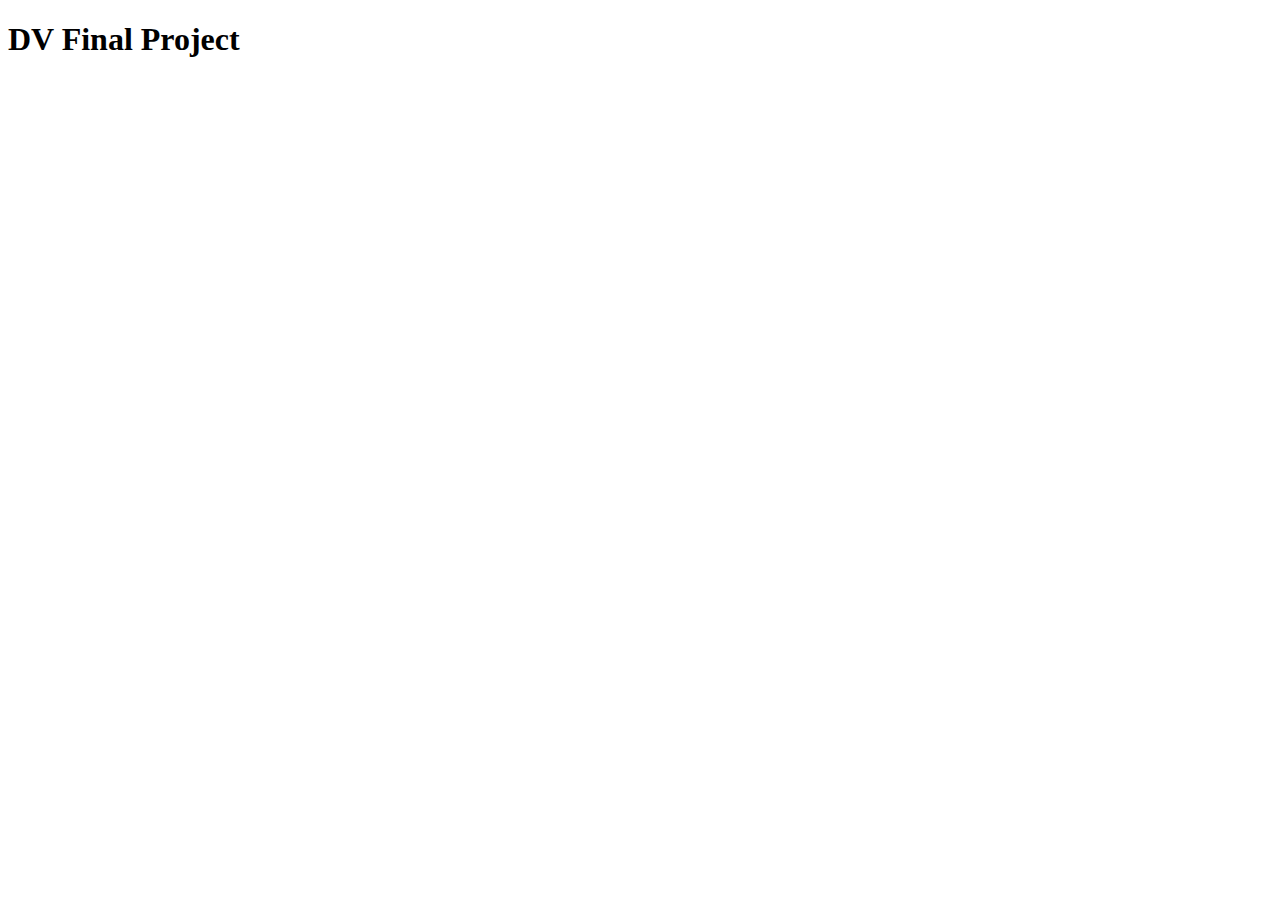
<file: extraCode/task1/index.html>
<!DOCTYPE html>
<html>
  <head>
    <title>DV Final Project</title>
    <script src="https://d3js.org/d3.v6.min.js"></script>
    <script src="main.js"></script>
  </head>

  <body>
    <h1>DV Final Project</h1>
    <svg id="chart"></svg>
    <div id="barChartContainer"></div>
  </body>
</html>
</file>
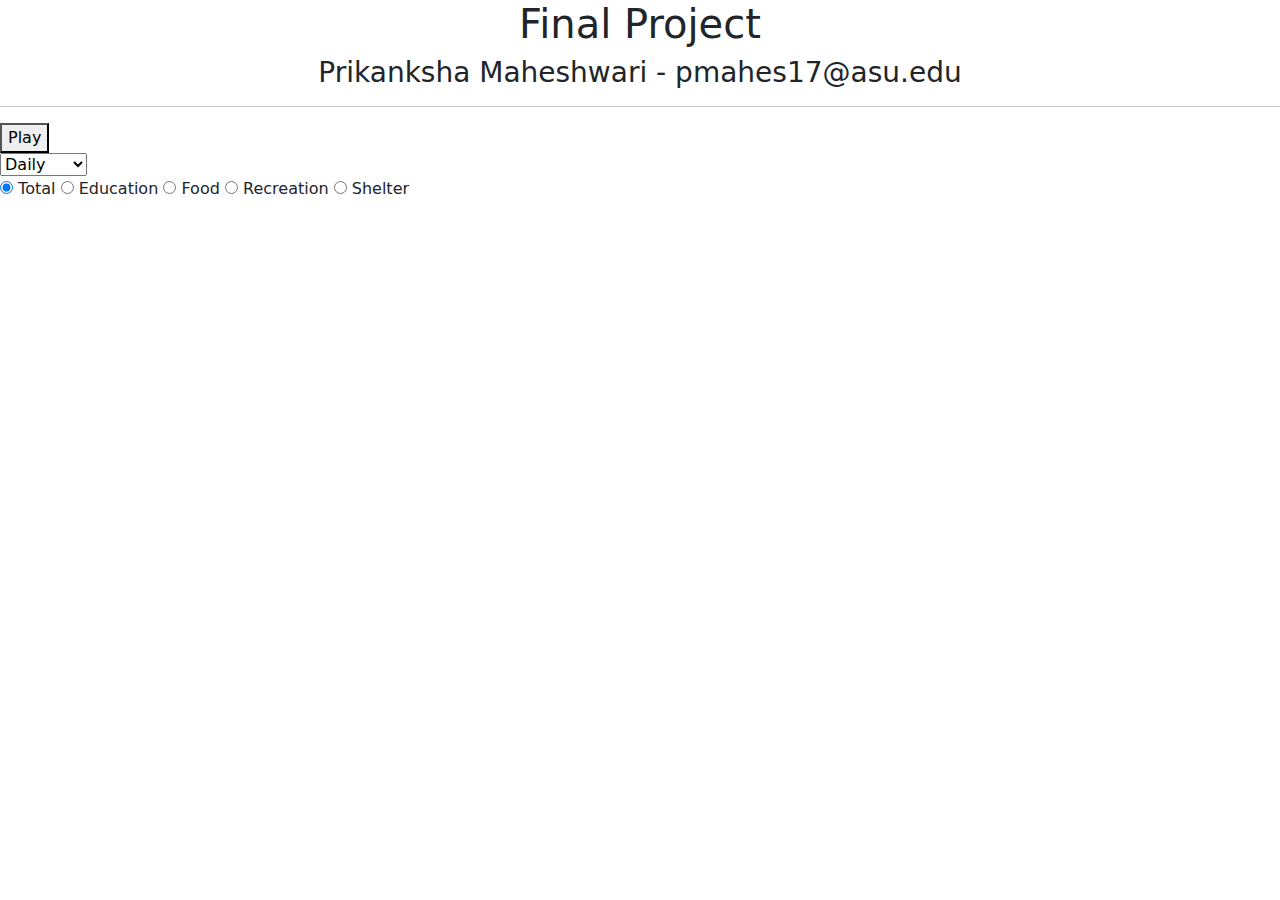
<file: extraCode/task2/index.html>
<!DOCTYPE html>
<html lang='en'>
    <head>
        <title>Final Project</title>
        <link rel="stylesheet" href="https://cdn.jsdelivr.net/npm/bootstrap@5.2.0/dist/css/bootstrap.min.css" />
        <script src="https://d3js.org/d3.v7.min.js"></script>
        <script src="https://cdnjs.cloudflare.com/ajax/libs/jquery/3.3.1/jquery.min.js"></script>
        <script src="https://cdnjs.cloudflare.com/ajax/libs/twitter-bootstrap/3.3.7/js/bootstrap.js"></script>

        <script src="que2.js"></script>
        <style>
            .tooltip {
                position: absolute;
                display: none;
                padding: 10px;
                background-color: white;
                border: 1px solid #ddd;
                border-radius: 5px;
                z-index: 1;
              }
        </style>
    </head>
    <body>
        <div class="myContainer">
            <h1 class="text-center">Final Project</h1>
            <h3 class="text-center">Prikanksha Maheshwari - pmahes17@asu.edu</h3>
            <hr>
        </div>
        <div id="chart-container">
            <div id="scatter-plot">
                <div id="displayDate"></div>
            </div>
            <div id="detail-plot">

            </div>
            <div id="zoomed-section">

            </div>
            <div id="barChart"></div>
            <div id="donutChart"></div>

            <button id="playBtn">Play</button>
            <div id="data-range-selector">
                <select id="timeframe-dropdown">
                    <option value="daily">Daily</option>
                    <option value="weekly">Weekly</option>
                    <option value="monthly">Monthly</option>
                </select>
            </div>
            <div id="category-selector">
              <form>
                <label>
                    <input type="radio" name="category" value="total" checked> Total
                </label>
                <label>
                    <input type="radio" name="category" value="education"> Education
                </label>
                <label>
                    <input type="radio" name="category" value="food"> Food
                </label>
                <label>
                    <input type="radio" name="category" value="recreation"> Recreation
                </label>
                <label>
                    <input type="radio" name="category" value="shelter"> Shelter
                </label>
              </form>
            </div>
          </div>
          <div id="scatter-tooltip" class="tooltip"></div>

    </body>
</html>
</file>
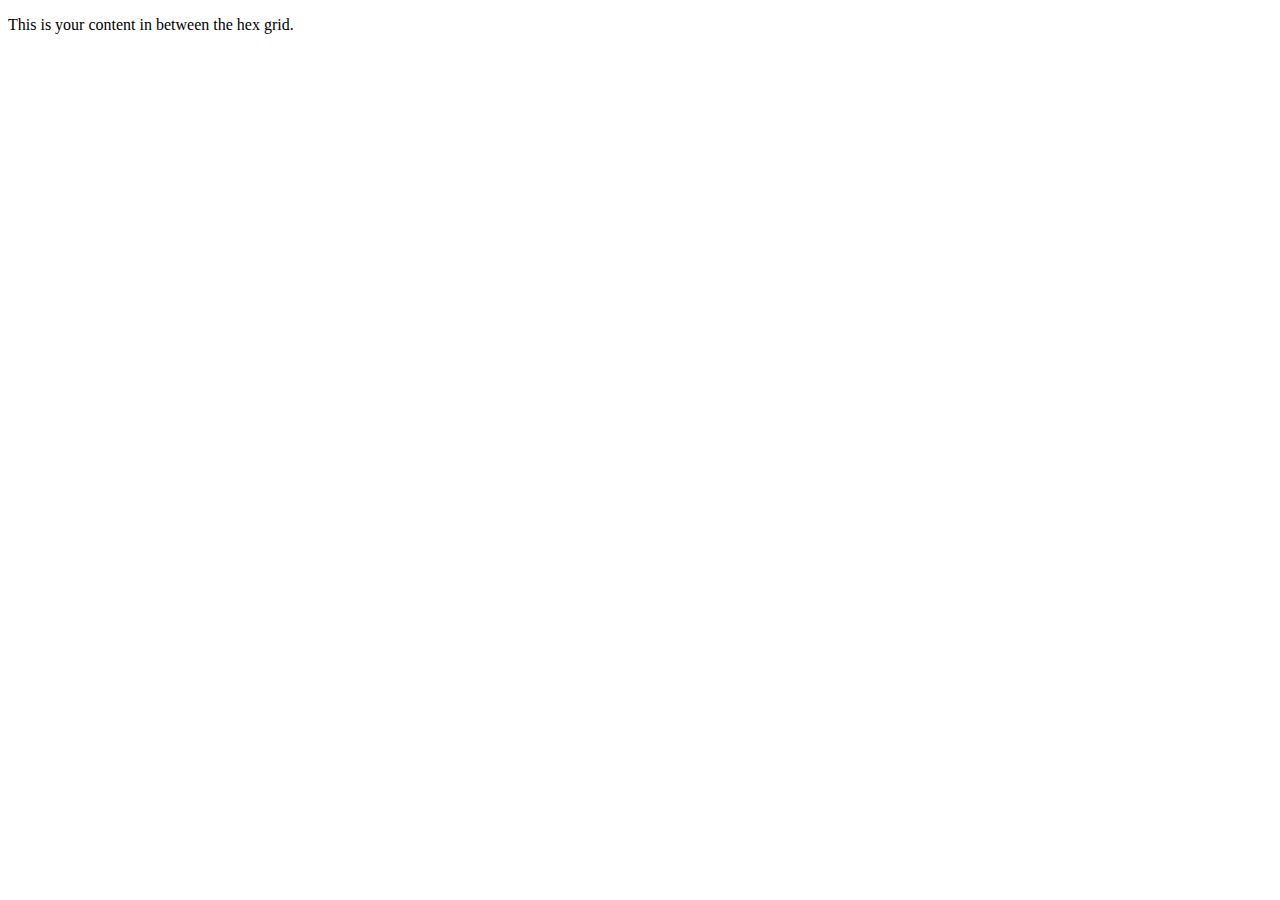
<file: Assignments/Homework4/unwantedFinal/index_2.html>
<!DOCTYPE html>
<html lang="en">
<head>
  <meta charset="UTF-8">
  <link rel="stylesheet" type="text/css" href="styles.css">
  <title>Hexagon Force Layout</title>
</head>
<body>
  <div id="container">
    <!-- Your central div -->
    <div class="content">
      <!-- Add your content here -->
      <p>This is your content in between the hex grid.</p>
    </div>
  </div>
  <script src="https://d3js.org/d3.v5.min.js"></script>
  <script src="main.js"></script>
</body>
</html>
</file>
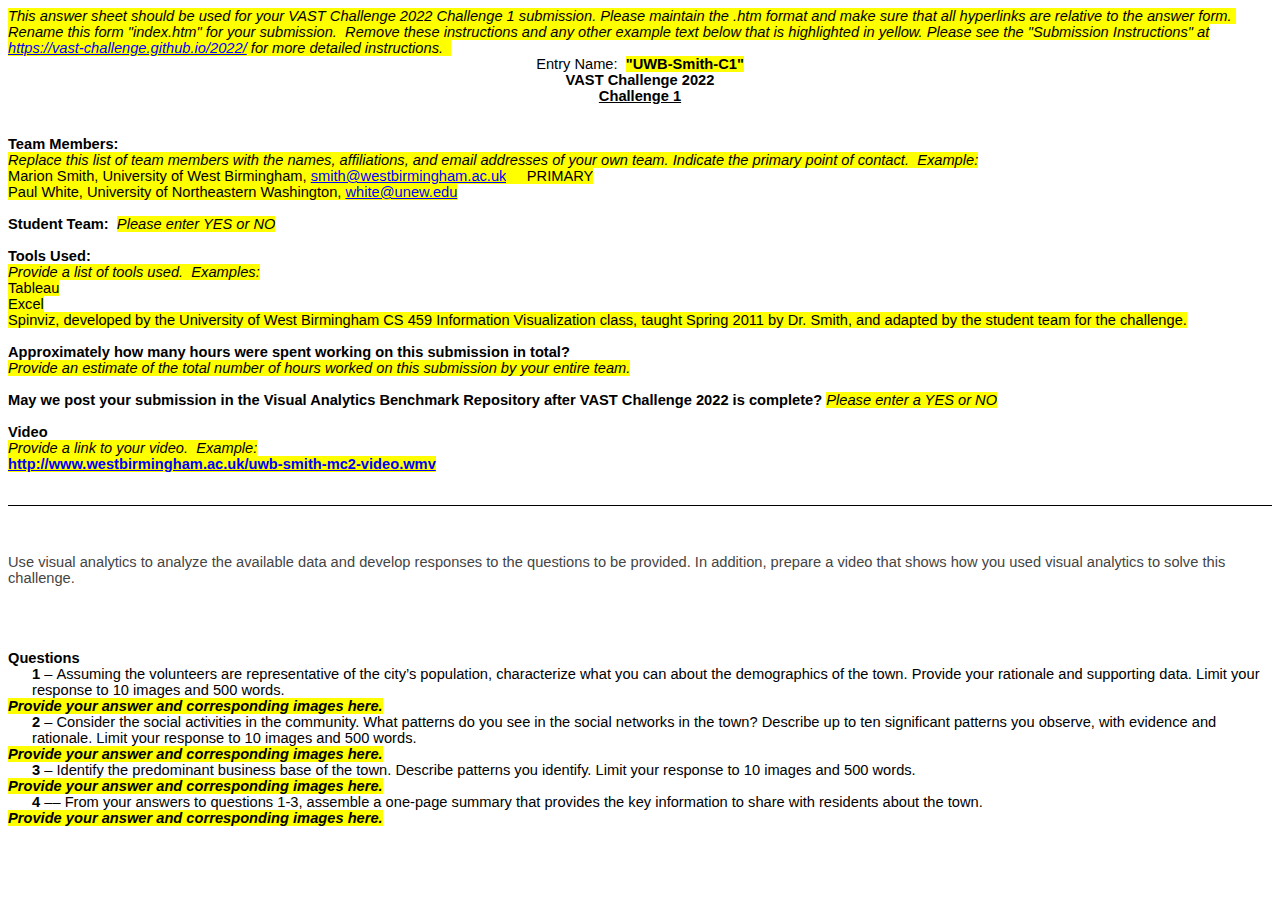
<file: Resources/VAST-Challenge-2022/Answer Sheets/VAST Challenge 2022 C1 Answer Sheet.htm>
<html xmlns:v="urn:schemas-microsoft-com:vml"
xmlns:o="urn:schemas-microsoft-com:office:office"
xmlns:w="urn:schemas-microsoft-com:office:word"
xmlns:x="urn:schemas-microsoft-com:office:excel"
xmlns:m="http://schemas.microsoft.com/office/2004/12/omml"
xmlns="http://www.w3.org/TR/REC-html40">

<head>
<meta http-equiv=Content-Type content="text/html; charset=windows-1252">
<meta name=ProgId content=Word.Document>
<meta name=Generator content="Microsoft Word 15">
<meta name=Originator content="Microsoft Word 15">
<link rel=File-List
href="VAST%20Challenge%202022%20C1%20Answer%20Sheet_files/filelist.xml">
<title>This form is a web page which was created in MS WORD and therefore can
be easily edited that way</title>
<!--[if gte mso 9]><xml>
 <o:DocumentProperties>
  <o:Author>Whiting, Mark A</o:Author>
  <o:LastAuthor>Haack, Jereme N</o:LastAuthor>
  <o:Revision>3</o:Revision>
  <o:TotalTime>144</o:TotalTime>
  <o:Created>2022-04-06T00:02:00Z</o:Created>
  <o:LastSaved>2022-04-06T00:06:00Z</o:LastSaved>
  <o:Pages>2</o:Pages>
  <o:Words>436</o:Words>
  <o:Characters>2491</o:Characters>
  <o:Company>Pacific Northwest Versions panel</o:Company>
  <o:Lines>20</o:Lines>
  <o:Paragraphs>5</o:Paragraphs>
  <o:CharactersWithSpaces>2922</o:CharactersWithSpaces>
  <o:Version>16.00</o:Version>
 </o:DocumentProperties>
</xml><![endif]-->
<link rel=themeData
href="VAST%20Challenge%202022%20C1%20Answer%20Sheet_files/themedata.thmx">
<link rel=colorSchemeMapping
href="VAST%20Challenge%202022%20C1%20Answer%20Sheet_files/colorschememapping.xml">
<!--[if gte mso 9]><xml>
 <w:WordDocument>
  <w:View>Print</w:View>
  <w:SpellingState>Clean</w:SpellingState>
  <w:TrackMoves>false</w:TrackMoves>
  <w:TrackFormatting/>
  <w:ValidateAgainstSchemas/>
  <w:SaveIfXMLInvalid>false</w:SaveIfXMLInvalid>
  <w:IgnoreMixedContent>false</w:IgnoreMixedContent>
  <w:AlwaysShowPlaceholderText>false</w:AlwaysShowPlaceholderText>
  <w:DoNotPromoteQF/>
  <w:LidThemeOther>EN-US</w:LidThemeOther>
  <w:LidThemeAsian>X-NONE</w:LidThemeAsian>
  <w:LidThemeComplexScript>X-NONE</w:LidThemeComplexScript>
  <w:Compatibility>
   <w:BreakWrappedTables/>
   <w:SnapToGridInCell/>
   <w:WrapTextWithPunct/>
   <w:UseAsianBreakRules/>
   <w:DontGrowAutofit/>
   <w:SplitPgBreakAndParaMark/>
   <w:DontVertAlignCellWithSp/>
   <w:DontBreakConstrainedForcedTables/>
   <w:DontVertAlignInTxbx/>
   <w:Word11KerningPairs/>
   <w:CachedColBalance/>
  </w:Compatibility>
  <w:BrowserLevel>MicrosoftInternetExplorer4</w:BrowserLevel>
  <m:mathPr>
   <m:mathFont m:val="Cambria Math"/>
   <m:brkBin m:val="before"/>
   <m:brkBinSub m:val="&#45;-"/>
   <m:smallFrac m:val="off"/>
   <m:dispDef/>
   <m:lMargin m:val="0"/>
   <m:rMargin m:val="0"/>
   <m:defJc m:val="centerGroup"/>
   <m:wrapIndent m:val="1440"/>
   <m:intLim m:val="subSup"/>
   <m:naryLim m:val="undOvr"/>
  </m:mathPr></w:WordDocument>
</xml><![endif]--><!--[if gte mso 9]><xml>
 <w:LatentStyles DefLockedState="false" DefUnhideWhenUsed="false"
  DefSemiHidden="false" DefQFormat="false" DefPriority="99"
  LatentStyleCount="376">
  <w:LsdException Locked="false" Priority="0" QFormat="true" Name="Normal"/>
  <w:LsdException Locked="false" Priority="9" QFormat="true" Name="heading 1"/>
  <w:LsdException Locked="false" Priority="9" QFormat="true" Name="heading 2"/>
  <w:LsdException Locked="false" Priority="9" QFormat="true" Name="heading 3"/>
  <w:LsdException Locked="false" Priority="9" SemiHidden="true"
   UnhideWhenUsed="true" QFormat="true" Name="heading 4"/>
  <w:LsdException Locked="false" Priority="9" SemiHidden="true"
   UnhideWhenUsed="true" QFormat="true" Name="heading 5"/>
  <w:LsdException Locked="false" Priority="9" SemiHidden="true"
   UnhideWhenUsed="true" QFormat="true" Name="heading 6"/>
  <w:LsdException Locked="false" Priority="9" SemiHidden="true"
   UnhideWhenUsed="true" QFormat="true" Name="heading 7"/>
  <w:LsdException Locked="false" Priority="9" SemiHidden="true"
   UnhideWhenUsed="true" QFormat="true" Name="heading 8"/>
  <w:LsdException Locked="false" Priority="9" SemiHidden="true"
   UnhideWhenUsed="true" QFormat="true" Name="heading 9"/>
  <w:LsdException Locked="false" SemiHidden="true" UnhideWhenUsed="true"
   Name="index 1"/>
  <w:LsdException Locked="false" SemiHidden="true" UnhideWhenUsed="true"
   Name="index 2"/>
  <w:LsdException Locked="false" SemiHidden="true" UnhideWhenUsed="true"
   Name="index 3"/>
  <w:LsdException Locked="false" SemiHidden="true" UnhideWhenUsed="true"
   Name="index 4"/>
  <w:LsdException Locked="false" SemiHidden="true" UnhideWhenUsed="true"
   Name="index 5"/>
  <w:LsdException Locked="false" SemiHidden="true" UnhideWhenUsed="true"
   Name="index 6"/>
  <w:LsdException Locked="false" SemiHidden="true" UnhideWhenUsed="true"
   Name="index 7"/>
  <w:LsdException Locked="false" SemiHidden="true" UnhideWhenUsed="true"
   Name="index 8"/>
  <w:LsdException Locked="false" SemiHidden="true" UnhideWhenUsed="true"
   Name="index 9"/>
  <w:LsdException Locked="false" Priority="39" SemiHidden="true"
   UnhideWhenUsed="true" Name="toc 1"/>
  <w:LsdException Locked="false" Priority="39" SemiHidden="true"
   UnhideWhenUsed="true" Name="toc 2"/>
  <w:LsdException Locked="false" Priority="39" SemiHidden="true"
   UnhideWhenUsed="true" Name="toc 3"/>
  <w:LsdException Locked="false" Priority="39" SemiHidden="true"
   UnhideWhenUsed="true" Name="toc 4"/>
  <w:LsdException Locked="false" Priority="39" SemiHidden="true"
   UnhideWhenUsed="true" Name="toc 5"/>
  <w:LsdException Locked="false" Priority="39" SemiHidden="true"
   UnhideWhenUsed="true" Name="toc 6"/>
  <w:LsdException Locked="false" Priority="39" SemiHidden="true"
   UnhideWhenUsed="true" Name="toc 7"/>
  <w:LsdException Locked="false" Priority="39" SemiHidden="true"
   UnhideWhenUsed="true" Name="toc 8"/>
  <w:LsdException Locked="false" Priority="39" SemiHidden="true"
   UnhideWhenUsed="true" Name="toc 9"/>
  <w:LsdException Locked="false" SemiHidden="true" UnhideWhenUsed="true"
   Name="Normal Indent"/>
  <w:LsdException Locked="false" SemiHidden="true" UnhideWhenUsed="true"
   Name="footnote text"/>
  <w:LsdException Locked="false" SemiHidden="true" UnhideWhenUsed="true"
   Name="annotation text"/>
  <w:LsdException Locked="false" SemiHidden="true" UnhideWhenUsed="true"
   Name="header"/>
  <w:LsdException Locked="false" SemiHidden="true" UnhideWhenUsed="true"
   Name="footer"/>
  <w:LsdException Locked="false" SemiHidden="true" UnhideWhenUsed="true"
   Name="index heading"/>
  <w:LsdException Locked="false" Priority="35" SemiHidden="true"
   UnhideWhenUsed="true" QFormat="true" Name="caption"/>
  <w:LsdException Locked="false" SemiHidden="true" UnhideWhenUsed="true"
   Name="table of figures"/>
  <w:LsdException Locked="false" SemiHidden="true" UnhideWhenUsed="true"
   Name="envelope address"/>
  <w:LsdException Locked="false" SemiHidden="true" UnhideWhenUsed="true"
   Name="envelope return"/>
  <w:LsdException Locked="false" SemiHidden="true" UnhideWhenUsed="true"
   Name="footnote reference"/>
  <w:LsdException Locked="false" SemiHidden="true" UnhideWhenUsed="true"
   Name="annotation reference"/>
  <w:LsdException Locked="false" SemiHidden="true" UnhideWhenUsed="true"
   Name="line number"/>
  <w:LsdException Locked="false" SemiHidden="true" UnhideWhenUsed="true"
   Name="page number"/>
  <w:LsdException Locked="false" SemiHidden="true" UnhideWhenUsed="true"
   Name="endnote reference"/>
  <w:LsdException Locked="false" SemiHidden="true" UnhideWhenUsed="true"
   Name="endnote text"/>
  <w:LsdException Locked="false" SemiHidden="true" UnhideWhenUsed="true"
   Name="table of authorities"/>
  <w:LsdException Locked="false" SemiHidden="true" UnhideWhenUsed="true"
   Name="macro"/>
  <w:LsdException Locked="false" SemiHidden="true" UnhideWhenUsed="true"
   Name="toa heading"/>
  <w:LsdException Locked="false" SemiHidden="true" UnhideWhenUsed="true"
   Name="List"/>
  <w:LsdException Locked="false" SemiHidden="true" UnhideWhenUsed="true"
   Name="List Bullet"/>
  <w:LsdException Locked="false" SemiHidden="true" UnhideWhenUsed="true"
   Name="List Number"/>
  <w:LsdException Locked="false" SemiHidden="true" UnhideWhenUsed="true"
   Name="List 2"/>
  <w:LsdException Locked="false" SemiHidden="true" UnhideWhenUsed="true"
   Name="List 3"/>
  <w:LsdException Locked="false" SemiHidden="true" UnhideWhenUsed="true"
   Name="List 4"/>
  <w:LsdException Locked="false" SemiHidden="true" UnhideWhenUsed="true"
   Name="List 5"/>
  <w:LsdException Locked="false" SemiHidden="true" UnhideWhenUsed="true"
   Name="List Bullet 2"/>
  <w:LsdException Locked="false" SemiHidden="true" UnhideWhenUsed="true"
   Name="List Bullet 3"/>
  <w:LsdException Locked="false" SemiHidden="true" UnhideWhenUsed="true"
   Name="List Bullet 4"/>
  <w:LsdException Locked="false" SemiHidden="true" UnhideWhenUsed="true"
   Name="List Bullet 5"/>
  <w:LsdException Locked="false" SemiHidden="true" UnhideWhenUsed="true"
   Name="List Number 2"/>
  <w:LsdException Locked="false" SemiHidden="true" UnhideWhenUsed="true"
   Name="List Number 3"/>
  <w:LsdException Locked="false" SemiHidden="true" UnhideWhenUsed="true"
   Name="List Number 4"/>
  <w:LsdException Locked="false" SemiHidden="true" UnhideWhenUsed="true"
   Name="List Number 5"/>
  <w:LsdException Locked="false" Priority="10" QFormat="true" Name="Title"/>
  <w:LsdException Locked="false" SemiHidden="true" UnhideWhenUsed="true"
   Name="Closing"/>
  <w:LsdException Locked="false" SemiHidden="true" UnhideWhenUsed="true"
   Name="Signature"/>
  <w:LsdException Locked="false" Priority="1" SemiHidden="true"
   UnhideWhenUsed="true" Name="Default Paragraph Font"/>
  <w:LsdException Locked="false" SemiHidden="true" UnhideWhenUsed="true"
   Name="Body Text"/>
  <w:LsdException Locked="false" SemiHidden="true" UnhideWhenUsed="true"
   Name="Body Text Indent"/>
  <w:LsdException Locked="false" SemiHidden="true" UnhideWhenUsed="true"
   Name="List Continue"/>
  <w:LsdException Locked="false" SemiHidden="true" UnhideWhenUsed="true"
   Name="List Continue 2"/>
  <w:LsdException Locked="false" SemiHidden="true" UnhideWhenUsed="true"
   Name="List Continue 3"/>
  <w:LsdException Locked="false" SemiHidden="true" UnhideWhenUsed="true"
   Name="List Continue 4"/>
  <w:LsdException Locked="false" SemiHidden="true" UnhideWhenUsed="true"
   Name="List Continue 5"/>
  <w:LsdException Locked="false" SemiHidden="true" UnhideWhenUsed="true"
   Name="Message Header"/>
  <w:LsdException Locked="false" Priority="11" QFormat="true" Name="Subtitle"/>
  <w:LsdException Locked="false" SemiHidden="true" UnhideWhenUsed="true"
   Name="Salutation"/>
  <w:LsdException Locked="false" SemiHidden="true" UnhideWhenUsed="true"
   Name="Date"/>
  <w:LsdException Locked="false" SemiHidden="true" UnhideWhenUsed="true"
   Name="Body Text First Indent"/>
  <w:LsdException Locked="false" SemiHidden="true" UnhideWhenUsed="true"
   Name="Body Text First Indent 2"/>
  <w:LsdException Locked="false" SemiHidden="true" UnhideWhenUsed="true"
   Name="Note Heading"/>
  <w:LsdException Locked="false" SemiHidden="true" UnhideWhenUsed="true"
   Name="Body Text 2"/>
  <w:LsdException Locked="false" SemiHidden="true" UnhideWhenUsed="true"
   Name="Body Text 3"/>
  <w:LsdException Locked="false" SemiHidden="true" UnhideWhenUsed="true"
   Name="Body Text Indent 2"/>
  <w:LsdException Locked="false" SemiHidden="true" UnhideWhenUsed="true"
   Name="Body Text Indent 3"/>
  <w:LsdException Locked="false" SemiHidden="true" UnhideWhenUsed="true"
   Name="Block Text"/>
  <w:LsdException Locked="false" SemiHidden="true" UnhideWhenUsed="true"
   Name="Hyperlink"/>
  <w:LsdException Locked="false" SemiHidden="true" UnhideWhenUsed="true"
   Name="FollowedHyperlink"/>
  <w:LsdException Locked="false" Priority="22" QFormat="true" Name="Strong"/>
  <w:LsdException Locked="false" Priority="20" QFormat="true" Name="Emphasis"/>
  <w:LsdException Locked="false" SemiHidden="true" UnhideWhenUsed="true"
   Name="Document Map"/>
  <w:LsdException Locked="false" SemiHidden="true" UnhideWhenUsed="true"
   Name="Plain Text"/>
  <w:LsdException Locked="false" SemiHidden="true" UnhideWhenUsed="true"
   Name="E-mail Signature"/>
  <w:LsdException Locked="false" SemiHidden="true" UnhideWhenUsed="true"
   Name="HTML Top of Form"/>
  <w:LsdException Locked="false" SemiHidden="true" UnhideWhenUsed="true"
   Name="HTML Bottom of Form"/>
  <w:LsdException Locked="false" SemiHidden="true" UnhideWhenUsed="true"
   Name="Normal (Web)"/>
  <w:LsdException Locked="false" SemiHidden="true" UnhideWhenUsed="true"
   Name="HTML Acronym"/>
  <w:LsdException Locked="false" SemiHidden="true" UnhideWhenUsed="true"
   Name="HTML Address"/>
  <w:LsdException Locked="false" SemiHidden="true" UnhideWhenUsed="true"
   Name="HTML Cite"/>
  <w:LsdException Locked="false" SemiHidden="true" UnhideWhenUsed="true"
   Name="HTML Code"/>
  <w:LsdException Locked="false" SemiHidden="true" UnhideWhenUsed="true"
   Name="HTML Definition"/>
  <w:LsdException Locked="false" SemiHidden="true" UnhideWhenUsed="true"
   Name="HTML Keyboard"/>
  <w:LsdException Locked="false" SemiHidden="true" UnhideWhenUsed="true"
   Name="HTML Preformatted"/>
  <w:LsdException Locked="false" SemiHidden="true" UnhideWhenUsed="true"
   Name="HTML Sample"/>
  <w:LsdException Locked="false" SemiHidden="true" UnhideWhenUsed="true"
   Name="HTML Typewriter"/>
  <w:LsdException Locked="false" SemiHidden="true" UnhideWhenUsed="true"
   Name="HTML Variable"/>
  <w:LsdException Locked="false" SemiHidden="true" UnhideWhenUsed="true"
   Name="Normal Table"/>
  <w:LsdException Locked="false" SemiHidden="true" UnhideWhenUsed="true"
   Name="annotation subject"/>
  <w:LsdException Locked="false" SemiHidden="true" UnhideWhenUsed="true"
   Name="No List"/>
  <w:LsdException Locked="false" SemiHidden="true" UnhideWhenUsed="true"
   Name="Outline List 1"/>
  <w:LsdException Locked="false" SemiHidden="true" UnhideWhenUsed="true"
   Name="Outline List 2"/>
  <w:LsdException Locked="false" SemiHidden="true" UnhideWhenUsed="true"
   Name="Outline List 3"/>
  <w:LsdException Locked="false" SemiHidden="true" UnhideWhenUsed="true"
   Name="Table Simple 1"/>
  <w:LsdException Locked="false" SemiHidden="true" UnhideWhenUsed="true"
   Name="Table Simple 2"/>
  <w:LsdException Locked="false" SemiHidden="true" UnhideWhenUsed="true"
   Name="Table Simple 3"/>
  <w:LsdException Locked="false" SemiHidden="true" UnhideWhenUsed="true"
   Name="Table Classic 1"/>
  <w:LsdException Locked="false" SemiHidden="true" UnhideWhenUsed="true"
   Name="Table Classic 2"/>
  <w:LsdException Locked="false" SemiHidden="true" UnhideWhenUsed="true"
   Name="Table Classic 3"/>
  <w:LsdException Locked="false" SemiHidden="true" UnhideWhenUsed="true"
   Name="Table Classic 4"/>
  <w:LsdException Locked="false" SemiHidden="true" UnhideWhenUsed="true"
   Name="Table Colorful 1"/>
  <w:LsdException Locked="false" SemiHidden="true" UnhideWhenUsed="true"
   Name="Table Colorful 2"/>
  <w:LsdException Locked="false" SemiHidden="true" UnhideWhenUsed="true"
   Name="Table Colorful 3"/>
  <w:LsdException Locked="false" SemiHidden="true" UnhideWhenUsed="true"
   Name="Table Columns 1"/>
  <w:LsdException Locked="false" SemiHidden="true" UnhideWhenUsed="true"
   Name="Table Columns 2"/>
  <w:LsdException Locked="false" SemiHidden="true" UnhideWhenUsed="true"
   Name="Table Columns 3"/>
  <w:LsdException Locked="false" SemiHidden="true" UnhideWhenUsed="true"
   Name="Table Columns 4"/>
  <w:LsdException Locked="false" SemiHidden="true" UnhideWhenUsed="true"
   Name="Table Columns 5"/>
  <w:LsdException Locked="false" SemiHidden="true" UnhideWhenUsed="true"
   Name="Table Grid 1"/>
  <w:LsdException Locked="false" SemiHidden="true" UnhideWhenUsed="true"
   Name="Table Grid 2"/>
  <w:LsdException Locked="false" SemiHidden="true" UnhideWhenUsed="true"
   Name="Table Grid 3"/>
  <w:LsdException Locked="false" SemiHidden="true" UnhideWhenUsed="true"
   Name="Table Grid 4"/>
  <w:LsdException Locked="false" SemiHidden="true" UnhideWhenUsed="true"
   Name="Table Grid 5"/>
  <w:LsdException Locked="false" SemiHidden="true" UnhideWhenUsed="true"
   Name="Table Grid 6"/>
  <w:LsdException Locked="false" SemiHidden="true" UnhideWhenUsed="true"
   Name="Table Grid 7"/>
  <w:LsdException Locked="false" SemiHidden="true" UnhideWhenUsed="true"
   Name="Table Grid 8"/>
  <w:LsdException Locked="false" SemiHidden="true" UnhideWhenUsed="true"
   Name="Table List 1"/>
  <w:LsdException Locked="false" SemiHidden="true" UnhideWhenUsed="true"
   Name="Table List 2"/>
  <w:LsdException Locked="false" SemiHidden="true" UnhideWhenUsed="true"
   Name="Table List 3"/>
  <w:LsdException Locked="false" SemiHidden="true" UnhideWhenUsed="true"
   Name="Table List 4"/>
  <w:LsdException Locked="false" SemiHidden="true" UnhideWhenUsed="true"
   Name="Table List 5"/>
  <w:LsdException Locked="false" SemiHidden="true" UnhideWhenUsed="true"
   Name="Table List 6"/>
  <w:LsdException Locked="false" SemiHidden="true" UnhideWhenUsed="true"
   Name="Table List 7"/>
  <w:LsdException Locked="false" SemiHidden="true" UnhideWhenUsed="true"
   Name="Table List 8"/>
  <w:LsdException Locked="false" SemiHidden="true" UnhideWhenUsed="true"
   Name="Table 3D effects 1"/>
  <w:LsdException Locked="false" SemiHidden="true" UnhideWhenUsed="true"
   Name="Table 3D effects 2"/>
  <w:LsdException Locked="false" SemiHidden="true" UnhideWhenUsed="true"
   Name="Table 3D effects 3"/>
  <w:LsdException Locked="false" SemiHidden="true" UnhideWhenUsed="true"
   Name="Table Contemporary"/>
  <w:LsdException Locked="false" SemiHidden="true" UnhideWhenUsed="true"
   Name="Table Elegant"/>
  <w:LsdException Locked="false" SemiHidden="true" UnhideWhenUsed="true"
   Name="Table Professional"/>
  <w:LsdException Locked="false" SemiHidden="true" UnhideWhenUsed="true"
   Name="Table Subtle 1"/>
  <w:LsdException Locked="false" SemiHidden="true" UnhideWhenUsed="true"
   Name="Table Subtle 2"/>
  <w:LsdException Locked="false" SemiHidden="true" UnhideWhenUsed="true"
   Name="Table Web 1"/>
  <w:LsdException Locked="false" SemiHidden="true" UnhideWhenUsed="true"
   Name="Table Web 2"/>
  <w:LsdException Locked="false" SemiHidden="true" UnhideWhenUsed="true"
   Name="Table Web 3"/>
  <w:LsdException Locked="false" SemiHidden="true" UnhideWhenUsed="true"
   Name="Balloon Text"/>
  <w:LsdException Locked="false" Priority="59" Name="Table Grid"/>
  <w:LsdException Locked="false" SemiHidden="true" UnhideWhenUsed="true"
   Name="Table Theme"/>
  <w:LsdException Locked="false" SemiHidden="true" Name="Placeholder Text"/>
  <w:LsdException Locked="false" Priority="1" QFormat="true" Name="No Spacing"/>
  <w:LsdException Locked="false" Priority="60" Name="Light Shading"/>
  <w:LsdException Locked="false" Priority="61" Name="Light List"/>
  <w:LsdException Locked="false" Priority="62" Name="Light Grid"/>
  <w:LsdException Locked="false" Priority="63" Name="Medium Shading 1"/>
  <w:LsdException Locked="false" Priority="64" Name="Medium Shading 2"/>
  <w:LsdException Locked="false" Priority="65" Name="Medium List 1"/>
  <w:LsdException Locked="false" Priority="66" Name="Medium List 2"/>
  <w:LsdException Locked="false" Priority="67" Name="Medium Grid 1"/>
  <w:LsdException Locked="false" Priority="68" Name="Medium Grid 2"/>
  <w:LsdException Locked="false" Priority="69" Name="Medium Grid 3"/>
  <w:LsdException Locked="false" Priority="70" Name="Dark List"/>
  <w:LsdException Locked="false" Priority="71" Name="Colorful Shading"/>
  <w:LsdException Locked="false" Priority="72" Name="Colorful List"/>
  <w:LsdException Locked="false" Priority="73" Name="Colorful Grid"/>
  <w:LsdException Locked="false" Priority="60" Name="Light Shading Accent 1"/>
  <w:LsdException Locked="false" Priority="61" Name="Light List Accent 1"/>
  <w:LsdException Locked="false" Priority="62" Name="Light Grid Accent 1"/>
  <w:LsdException Locked="false" Priority="63" Name="Medium Shading 1 Accent 1"/>
  <w:LsdException Locked="false" Priority="64" Name="Medium Shading 2 Accent 1"/>
  <w:LsdException Locked="false" Priority="65" Name="Medium List 1 Accent 1"/>
  <w:LsdException Locked="false" SemiHidden="true" Name="Revision"/>
  <w:LsdException Locked="false" Priority="34" QFormat="true"
   Name="List Paragraph"/>
  <w:LsdException Locked="false" Priority="29" QFormat="true" Name="Quote"/>
  <w:LsdException Locked="false" Priority="30" QFormat="true"
   Name="Intense Quote"/>
  <w:LsdException Locked="false" Priority="66" Name="Medium List 2 Accent 1"/>
  <w:LsdException Locked="false" Priority="67" Name="Medium Grid 1 Accent 1"/>
  <w:LsdException Locked="false" Priority="68" Name="Medium Grid 2 Accent 1"/>
  <w:LsdException Locked="false" Priority="69" Name="Medium Grid 3 Accent 1"/>
  <w:LsdException Locked="false" Priority="70" Name="Dark List Accent 1"/>
  <w:LsdException Locked="false" Priority="71" Name="Colorful Shading Accent 1"/>
  <w:LsdException Locked="false" Priority="72" Name="Colorful List Accent 1"/>
  <w:LsdException Locked="false" Priority="73" Name="Colorful Grid Accent 1"/>
  <w:LsdException Locked="false" Priority="60" Name="Light Shading Accent 2"/>
  <w:LsdException Locked="false" Priority="61" Name="Light List Accent 2"/>
  <w:LsdException Locked="false" Priority="62" Name="Light Grid Accent 2"/>
  <w:LsdException Locked="false" Priority="63" Name="Medium Shading 1 Accent 2"/>
  <w:LsdException Locked="false" Priority="64" Name="Medium Shading 2 Accent 2"/>
  <w:LsdException Locked="false" Priority="65" Name="Medium List 1 Accent 2"/>
  <w:LsdException Locked="false" Priority="66" Name="Medium List 2 Accent 2"/>
  <w:LsdException Locked="false" Priority="67" Name="Medium Grid 1 Accent 2"/>
  <w:LsdException Locked="false" Priority="68" Name="Medium Grid 2 Accent 2"/>
  <w:LsdException Locked="false" Priority="69" Name="Medium Grid 3 Accent 2"/>
  <w:LsdException Locked="false" Priority="70" Name="Dark List Accent 2"/>
  <w:LsdException Locked="false" Priority="71" Name="Colorful Shading Accent 2"/>
  <w:LsdException Locked="false" Priority="72" Name="Colorful List Accent 2"/>
  <w:LsdException Locked="false" Priority="73" Name="Colorful Grid Accent 2"/>
  <w:LsdException Locked="false" Priority="60" Name="Light Shading Accent 3"/>
  <w:LsdException Locked="false" Priority="61" Name="Light List Accent 3"/>
  <w:LsdException Locked="false" Priority="62" Name="Light Grid Accent 3"/>
  <w:LsdException Locked="false" Priority="63" Name="Medium Shading 1 Accent 3"/>
  <w:LsdException Locked="false" Priority="64" Name="Medium Shading 2 Accent 3"/>
  <w:LsdException Locked="false" Priority="65" Name="Medium List 1 Accent 3"/>
  <w:LsdException Locked="false" Priority="66" Name="Medium List 2 Accent 3"/>
  <w:LsdException Locked="false" Priority="67" Name="Medium Grid 1 Accent 3"/>
  <w:LsdException Locked="false" Priority="68" Name="Medium Grid 2 Accent 3"/>
  <w:LsdException Locked="false" Priority="69" Name="Medium Grid 3 Accent 3"/>
  <w:LsdException Locked="false" Priority="70" Name="Dark List Accent 3"/>
  <w:LsdException Locked="false" Priority="71" Name="Colorful Shading Accent 3"/>
  <w:LsdException Locked="false" Priority="72" Name="Colorful List Accent 3"/>
  <w:LsdException Locked="false" Priority="73" Name="Colorful Grid Accent 3"/>
  <w:LsdException Locked="false" Priority="60" Name="Light Shading Accent 4"/>
  <w:LsdException Locked="false" Priority="61" Name="Light List Accent 4"/>
  <w:LsdException Locked="false" Priority="62" Name="Light Grid Accent 4"/>
  <w:LsdException Locked="false" Priority="63" Name="Medium Shading 1 Accent 4"/>
  <w:LsdException Locked="false" Priority="64" Name="Medium Shading 2 Accent 4"/>
  <w:LsdException Locked="false" Priority="65" Name="Medium List 1 Accent 4"/>
  <w:LsdException Locked="false" Priority="66" Name="Medium List 2 Accent 4"/>
  <w:LsdException Locked="false" Priority="67" Name="Medium Grid 1 Accent 4"/>
  <w:LsdException Locked="false" Priority="68" Name="Medium Grid 2 Accent 4"/>
  <w:LsdException Locked="false" Priority="69" Name="Medium Grid 3 Accent 4"/>
  <w:LsdException Locked="false" Priority="70" Name="Dark List Accent 4"/>
  <w:LsdException Locked="false" Priority="71" Name="Colorful Shading Accent 4"/>
  <w:LsdException Locked="false" Priority="72" Name="Colorful List Accent 4"/>
  <w:LsdException Locked="false" Priority="73" Name="Colorful Grid Accent 4"/>
  <w:LsdException Locked="false" Priority="60" Name="Light Shading Accent 5"/>
  <w:LsdException Locked="false" Priority="61" Name="Light List Accent 5"/>
  <w:LsdException Locked="false" Priority="62" Name="Light Grid Accent 5"/>
  <w:LsdException Locked="false" Priority="63" Name="Medium Shading 1 Accent 5"/>
  <w:LsdException Locked="false" Priority="64" Name="Medium Shading 2 Accent 5"/>
  <w:LsdException Locked="false" Priority="65" Name="Medium List 1 Accent 5"/>
  <w:LsdException Locked="false" Priority="66" Name="Medium List 2 Accent 5"/>
  <w:LsdException Locked="false" Priority="67" Name="Medium Grid 1 Accent 5"/>
  <w:LsdException Locked="false" Priority="68" Name="Medium Grid 2 Accent 5"/>
  <w:LsdException Locked="false" Priority="69" Name="Medium Grid 3 Accent 5"/>
  <w:LsdException Locked="false" Priority="70" Name="Dark List Accent 5"/>
  <w:LsdException Locked="false" Priority="71" Name="Colorful Shading Accent 5"/>
  <w:LsdException Locked="false" Priority="72" Name="Colorful List Accent 5"/>
  <w:LsdException Locked="false" Priority="73" Name="Colorful Grid Accent 5"/>
  <w:LsdException Locked="false" Priority="60" Name="Light Shading Accent 6"/>
  <w:LsdException Locked="false" Priority="61" Name="Light List Accent 6"/>
  <w:LsdException Locked="false" Priority="62" Name="Light Grid Accent 6"/>
  <w:LsdException Locked="false" Priority="63" Name="Medium Shading 1 Accent 6"/>
  <w:LsdException Locked="false" Priority="64" Name="Medium Shading 2 Accent 6"/>
  <w:LsdException Locked="false" Priority="65" Name="Medium List 1 Accent 6"/>
  <w:LsdException Locked="false" Priority="66" Name="Medium List 2 Accent 6"/>
  <w:LsdException Locked="false" Priority="67" Name="Medium Grid 1 Accent 6"/>
  <w:LsdException Locked="false" Priority="68" Name="Medium Grid 2 Accent 6"/>
  <w:LsdException Locked="false" Priority="69" Name="Medium Grid 3 Accent 6"/>
  <w:LsdException Locked="false" Priority="70" Name="Dark List Accent 6"/>
  <w:LsdException Locked="false" Priority="71" Name="Colorful Shading Accent 6"/>
  <w:LsdException Locked="false" Priority="72" Name="Colorful List Accent 6"/>
  <w:LsdException Locked="false" Priority="73" Name="Colorful Grid Accent 6"/>
  <w:LsdException Locked="false" Priority="19" QFormat="true"
   Name="Subtle Emphasis"/>
  <w:LsdException Locked="false" Priority="21" QFormat="true"
   Name="Intense Emphasis"/>
  <w:LsdException Locked="false" Priority="31" QFormat="true"
   Name="Subtle Reference"/>
  <w:LsdException Locked="false" Priority="32" QFormat="true"
   Name="Intense Reference"/>
  <w:LsdException Locked="false" Priority="33" QFormat="true" Name="Book Title"/>
  <w:LsdException Locked="false" Priority="37" SemiHidden="true"
   UnhideWhenUsed="true" Name="Bibliography"/>
  <w:LsdException Locked="false" Priority="39" SemiHidden="true"
   UnhideWhenUsed="true" QFormat="true" Name="TOC Heading"/>
  <w:LsdException Locked="false" Priority="41" Name="Plain Table 1"/>
  <w:LsdException Locked="false" Priority="42" Name="Plain Table 2"/>
  <w:LsdException Locked="false" Priority="43" Name="Plain Table 3"/>
  <w:LsdException Locked="false" Priority="44" Name="Plain Table 4"/>
  <w:LsdException Locked="false" Priority="45" Name="Plain Table 5"/>
  <w:LsdException Locked="false" Priority="40" Name="Grid Table Light"/>
  <w:LsdException Locked="false" Priority="46" Name="Grid Table 1 Light"/>
  <w:LsdException Locked="false" Priority="47" Name="Grid Table 2"/>
  <w:LsdException Locked="false" Priority="48" Name="Grid Table 3"/>
  <w:LsdException Locked="false" Priority="49" Name="Grid Table 4"/>
  <w:LsdException Locked="false" Priority="50" Name="Grid Table 5 Dark"/>
  <w:LsdException Locked="false" Priority="51" Name="Grid Table 6 Colorful"/>
  <w:LsdException Locked="false" Priority="52" Name="Grid Table 7 Colorful"/>
  <w:LsdException Locked="false" Priority="46"
   Name="Grid Table 1 Light Accent 1"/>
  <w:LsdException Locked="false" Priority="47" Name="Grid Table 2 Accent 1"/>
  <w:LsdException Locked="false" Priority="48" Name="Grid Table 3 Accent 1"/>
  <w:LsdException Locked="false" Priority="49" Name="Grid Table 4 Accent 1"/>
  <w:LsdException Locked="false" Priority="50" Name="Grid Table 5 Dark Accent 1"/>
  <w:LsdException Locked="false" Priority="51"
   Name="Grid Table 6 Colorful Accent 1"/>
  <w:LsdException Locked="false" Priority="52"
   Name="Grid Table 7 Colorful Accent 1"/>
  <w:LsdException Locked="false" Priority="46"
   Name="Grid Table 1 Light Accent 2"/>
  <w:LsdException Locked="false" Priority="47" Name="Grid Table 2 Accent 2"/>
  <w:LsdException Locked="false" Priority="48" Name="Grid Table 3 Accent 2"/>
  <w:LsdException Locked="false" Priority="49" Name="Grid Table 4 Accent 2"/>
  <w:LsdException Locked="false" Priority="50" Name="Grid Table 5 Dark Accent 2"/>
  <w:LsdException Locked="false" Priority="51"
   Name="Grid Table 6 Colorful Accent 2"/>
  <w:LsdException Locked="false" Priority="52"
   Name="Grid Table 7 Colorful Accent 2"/>
  <w:LsdException Locked="false" Priority="46"
   Name="Grid Table 1 Light Accent 3"/>
  <w:LsdException Locked="false" Priority="47" Name="Grid Table 2 Accent 3"/>
  <w:LsdException Locked="false" Priority="48" Name="Grid Table 3 Accent 3"/>
  <w:LsdException Locked="false" Priority="49" Name="Grid Table 4 Accent 3"/>
  <w:LsdException Locked="false" Priority="50" Name="Grid Table 5 Dark Accent 3"/>
  <w:LsdException Locked="false" Priority="51"
   Name="Grid Table 6 Colorful Accent 3"/>
  <w:LsdException Locked="false" Priority="52"
   Name="Grid Table 7 Colorful Accent 3"/>
  <w:LsdException Locked="false" Priority="46"
   Name="Grid Table 1 Light Accent 4"/>
  <w:LsdException Locked="false" Priority="47" Name="Grid Table 2 Accent 4"/>
  <w:LsdException Locked="false" Priority="48" Name="Grid Table 3 Accent 4"/>
  <w:LsdException Locked="false" Priority="49" Name="Grid Table 4 Accent 4"/>
  <w:LsdException Locked="false" Priority="50" Name="Grid Table 5 Dark Accent 4"/>
  <w:LsdException Locked="false" Priority="51"
   Name="Grid Table 6 Colorful Accent 4"/>
  <w:LsdException Locked="false" Priority="52"
   Name="Grid Table 7 Colorful Accent 4"/>
  <w:LsdException Locked="false" Priority="46"
   Name="Grid Table 1 Light Accent 5"/>
  <w:LsdException Locked="false" Priority="47" Name="Grid Table 2 Accent 5"/>
  <w:LsdException Locked="false" Priority="48" Name="Grid Table 3 Accent 5"/>
  <w:LsdException Locked="false" Priority="49" Name="Grid Table 4 Accent 5"/>
  <w:LsdException Locked="false" Priority="50" Name="Grid Table 5 Dark Accent 5"/>
  <w:LsdException Locked="false" Priority="51"
   Name="Grid Table 6 Colorful Accent 5"/>
  <w:LsdException Locked="false" Priority="52"
   Name="Grid Table 7 Colorful Accent 5"/>
  <w:LsdException Locked="false" Priority="46"
   Name="Grid Table 1 Light Accent 6"/>
  <w:LsdException Locked="false" Priority="47" Name="Grid Table 2 Accent 6"/>
  <w:LsdException Locked="false" Priority="48" Name="Grid Table 3 Accent 6"/>
  <w:LsdException Locked="false" Priority="49" Name="Grid Table 4 Accent 6"/>
  <w:LsdException Locked="false" Priority="50" Name="Grid Table 5 Dark Accent 6"/>
  <w:LsdException Locked="false" Priority="51"
   Name="Grid Table 6 Colorful Accent 6"/>
  <w:LsdException Locked="false" Priority="52"
   Name="Grid Table 7 Colorful Accent 6"/>
  <w:LsdException Locked="false" Priority="46" Name="List Table 1 Light"/>
  <w:LsdException Locked="false" Priority="47" Name="List Table 2"/>
  <w:LsdException Locked="false" Priority="48" Name="List Table 3"/>
  <w:LsdException Locked="false" Priority="49" Name="List Table 4"/>
  <w:LsdException Locked="false" Priority="50" Name="List Table 5 Dark"/>
  <w:LsdException Locked="false" Priority="51" Name="List Table 6 Colorful"/>
  <w:LsdException Locked="false" Priority="52" Name="List Table 7 Colorful"/>
  <w:LsdException Locked="false" Priority="46"
   Name="List Table 1 Light Accent 1"/>
  <w:LsdException Locked="false" Priority="47" Name="List Table 2 Accent 1"/>
  <w:LsdException Locked="false" Priority="48" Name="List Table 3 Accent 1"/>
  <w:LsdException Locked="false" Priority="49" Name="List Table 4 Accent 1"/>
  <w:LsdException Locked="false" Priority="50" Name="List Table 5 Dark Accent 1"/>
  <w:LsdException Locked="false" Priority="51"
   Name="List Table 6 Colorful Accent 1"/>
  <w:LsdException Locked="false" Priority="52"
   Name="List Table 7 Colorful Accent 1"/>
  <w:LsdException Locked="false" Priority="46"
   Name="List Table 1 Light Accent 2"/>
  <w:LsdException Locked="false" Priority="47" Name="List Table 2 Accent 2"/>
  <w:LsdException Locked="false" Priority="48" Name="List Table 3 Accent 2"/>
  <w:LsdException Locked="false" Priority="49" Name="List Table 4 Accent 2"/>
  <w:LsdException Locked="false" Priority="50" Name="List Table 5 Dark Accent 2"/>
  <w:LsdException Locked="false" Priority="51"
   Name="List Table 6 Colorful Accent 2"/>
  <w:LsdException Locked="false" Priority="52"
   Name="List Table 7 Colorful Accent 2"/>
  <w:LsdException Locked="false" Priority="46"
   Name="List Table 1 Light Accent 3"/>
  <w:LsdException Locked="false" Priority="47" Name="List Table 2 Accent 3"/>
  <w:LsdException Locked="false" Priority="48" Name="List Table 3 Accent 3"/>
  <w:LsdException Locked="false" Priority="49" Name="List Table 4 Accent 3"/>
  <w:LsdException Locked="false" Priority="50" Name="List Table 5 Dark Accent 3"/>
  <w:LsdException Locked="false" Priority="51"
   Name="List Table 6 Colorful Accent 3"/>
  <w:LsdException Locked="false" Priority="52"
   Name="List Table 7 Colorful Accent 3"/>
  <w:LsdException Locked="false" Priority="46"
   Name="List Table 1 Light Accent 4"/>
  <w:LsdException Locked="false" Priority="47" Name="List Table 2 Accent 4"/>
  <w:LsdException Locked="false" Priority="48" Name="List Table 3 Accent 4"/>
  <w:LsdException Locked="false" Priority="49" Name="List Table 4 Accent 4"/>
  <w:LsdException Locked="false" Priority="50" Name="List Table 5 Dark Accent 4"/>
  <w:LsdException Locked="false" Priority="51"
   Name="List Table 6 Colorful Accent 4"/>
  <w:LsdException Locked="false" Priority="52"
   Name="List Table 7 Colorful Accent 4"/>
  <w:LsdException Locked="false" Priority="46"
   Name="List Table 1 Light Accent 5"/>
  <w:LsdException Locked="false" Priority="47" Name="List Table 2 Accent 5"/>
  <w:LsdException Locked="false" Priority="48" Name="List Table 3 Accent 5"/>
  <w:LsdException Locked="false" Priority="49" Name="List Table 4 Accent 5"/>
  <w:LsdException Locked="false" Priority="50" Name="List Table 5 Dark Accent 5"/>
  <w:LsdException Locked="false" Priority="51"
   Name="List Table 6 Colorful Accent 5"/>
  <w:LsdException Locked="false" Priority="52"
   Name="List Table 7 Colorful Accent 5"/>
  <w:LsdException Locked="false" Priority="46"
   Name="List Table 1 Light Accent 6"/>
  <w:LsdException Locked="false" Priority="47" Name="List Table 2 Accent 6"/>
  <w:LsdException Locked="false" Priority="48" Name="List Table 3 Accent 6"/>
  <w:LsdException Locked="false" Priority="49" Name="List Table 4 Accent 6"/>
  <w:LsdException Locked="false" Priority="50" Name="List Table 5 Dark Accent 6"/>
  <w:LsdException Locked="false" Priority="51"
   Name="List Table 6 Colorful Accent 6"/>
  <w:LsdException Locked="false" Priority="52"
   Name="List Table 7 Colorful Accent 6"/>
  <w:LsdException Locked="false" SemiHidden="true" UnhideWhenUsed="true"
   Name="Mention"/>
  <w:LsdException Locked="false" SemiHidden="true" UnhideWhenUsed="true"
   Name="Smart Hyperlink"/>
  <w:LsdException Locked="false" SemiHidden="true" UnhideWhenUsed="true"
   Name="Hashtag"/>
  <w:LsdException Locked="false" SemiHidden="true" UnhideWhenUsed="true"
   Name="Unresolved Mention"/>
  <w:LsdException Locked="false" SemiHidden="true" UnhideWhenUsed="true"
   Name="Smart Link"/>
 </w:LatentStyles>
</xml><![endif]-->
<style>
<!--
 /* Font Definitions */
 @font-face
	{font-family:"Cambria Math";
	panose-1:2 4 5 3 5 4 6 3 2 4;
	mso-font-charset:0;
	mso-generic-font-family:roman;
	mso-font-pitch:variable;
	mso-font-signature:3 0 0 0 1 0;}
@font-face
	{font-family:Calibri;
	panose-1:2 15 5 2 2 2 4 3 2 4;
	mso-font-charset:0;
	mso-generic-font-family:swiss;
	mso-font-pitch:variable;
	mso-font-signature:-469750017 -1073732485 9 0 511 0;}
@font-face
	{font-family:"Source Sans Pro";
	mso-font-charset:0;
	mso-generic-font-family:swiss;
	mso-font-pitch:variable;
	mso-font-signature:1610613495 33554433 0 0 415 0;}
 /* Style Definitions */
 p.MsoNormal, li.MsoNormal, div.MsoNormal
	{mso-style-unhide:no;
	mso-style-qformat:yes;
	mso-style-parent:"";
	margin:0in;
	mso-pagination:widow-orphan;
	font-size:12.0pt;
	font-family:"Times New Roman",serif;
	mso-fareast-font-family:"Times New Roman";
	mso-fareast-theme-font:minor-fareast;
	color:black;}
h2
	{mso-style-priority:9;
	mso-style-unhide:no;
	mso-style-qformat:yes;
	mso-style-link:"Heading 2 Char";
	mso-margin-top-alt:auto;
	margin-right:0in;
	mso-margin-bottom-alt:auto;
	margin-left:0in;
	mso-pagination:widow-orphan;
	mso-outline-level:2;
	font-size:18.0pt;
	font-family:"Times New Roman",serif;
	mso-fareast-font-family:"Times New Roman";
	mso-fareast-theme-font:minor-fareast;
	color:black;
	font-weight:bold;}
h3
	{mso-style-priority:9;
	mso-style-unhide:no;
	mso-style-qformat:yes;
	mso-style-link:"Heading 3 Char";
	mso-margin-top-alt:auto;
	margin-right:0in;
	mso-margin-bottom-alt:auto;
	margin-left:0in;
	mso-pagination:widow-orphan;
	mso-outline-level:3;
	font-size:13.5pt;
	font-family:"Times New Roman",serif;
	mso-fareast-font-family:"Times New Roman";
	mso-fareast-theme-font:minor-fareast;
	color:black;
	font-weight:bold;}
a:link, span.MsoHyperlink
	{mso-style-noshow:yes;
	mso-style-priority:99;
	color:blue;
	text-decoration:underline;
	text-underline:single;}
a:visited, span.MsoHyperlinkFollowed
	{mso-style-noshow:yes;
	mso-style-priority:99;
	color:purple;
	text-decoration:underline;
	text-underline:single;}
p
	{mso-style-noshow:yes;
	mso-style-priority:99;
	mso-margin-top-alt:auto;
	margin-right:0in;
	mso-margin-bottom-alt:auto;
	margin-left:0in;
	mso-pagination:widow-orphan;
	font-size:12.0pt;
	font-family:"Times New Roman",serif;
	mso-fareast-font-family:"Times New Roman";
	mso-fareast-theme-font:minor-fareast;
	color:black;}
p.MsoNoSpacing, li.MsoNoSpacing, div.MsoNoSpacing
	{mso-style-noshow:yes;
	mso-style-priority:1;
	mso-style-unhide:no;
	mso-style-qformat:yes;
	mso-margin-top-alt:auto;
	margin-right:0in;
	mso-margin-bottom-alt:auto;
	margin-left:0in;
	mso-pagination:widow-orphan;
	font-size:12.0pt;
	font-family:"Times New Roman",serif;
	mso-fareast-font-family:"Times New Roman";
	color:windowtext;}
p.MsoListParagraph, li.MsoListParagraph, div.MsoListParagraph
	{mso-style-noshow:yes;
	mso-style-priority:34;
	mso-style-unhide:no;
	mso-style-qformat:yes;
	margin-top:0in;
	margin-right:0in;
	margin-bottom:0in;
	margin-left:.5in;
	mso-add-space:auto;
	mso-pagination:widow-orphan;
	font-size:12.0pt;
	font-family:"Times New Roman",serif;
	mso-fareast-font-family:"Times New Roman";
	mso-fareast-theme-font:minor-fareast;
	color:black;}
p.MsoListParagraphCxSpFirst, li.MsoListParagraphCxSpFirst, div.MsoListParagraphCxSpFirst
	{mso-style-noshow:yes;
	mso-style-priority:34;
	mso-style-unhide:no;
	mso-style-qformat:yes;
	mso-style-type:export-only;
	margin-top:0in;
	margin-right:0in;
	margin-bottom:0in;
	margin-left:.5in;
	mso-add-space:auto;
	mso-pagination:widow-orphan;
	font-size:12.0pt;
	font-family:"Times New Roman",serif;
	mso-fareast-font-family:"Times New Roman";
	mso-fareast-theme-font:minor-fareast;
	color:black;}
p.MsoListParagraphCxSpMiddle, li.MsoListParagraphCxSpMiddle, div.MsoListParagraphCxSpMiddle
	{mso-style-noshow:yes;
	mso-style-priority:34;
	mso-style-unhide:no;
	mso-style-qformat:yes;
	mso-style-type:export-only;
	margin-top:0in;
	margin-right:0in;
	margin-bottom:0in;
	margin-left:.5in;
	mso-add-space:auto;
	mso-pagination:widow-orphan;
	font-size:12.0pt;
	font-family:"Times New Roman",serif;
	mso-fareast-font-family:"Times New Roman";
	mso-fareast-theme-font:minor-fareast;
	color:black;}
p.MsoListParagraphCxSpLast, li.MsoListParagraphCxSpLast, div.MsoListParagraphCxSpLast
	{mso-style-noshow:yes;
	mso-style-priority:34;
	mso-style-unhide:no;
	mso-style-qformat:yes;
	mso-style-type:export-only;
	margin-top:0in;
	margin-right:0in;
	margin-bottom:0in;
	margin-left:.5in;
	mso-add-space:auto;
	mso-pagination:widow-orphan;
	font-size:12.0pt;
	font-family:"Times New Roman",serif;
	mso-fareast-font-family:"Times New Roman";
	mso-fareast-theme-font:minor-fareast;
	color:black;}
span.Heading2Char
	{mso-style-name:"Heading 2 Char";
	mso-style-noshow:yes;
	mso-style-priority:9;
	mso-style-unhide:no;
	mso-style-locked:yes;
	mso-style-link:"Heading 2";
	mso-ansi-font-size:13.0pt;
	mso-bidi-font-size:13.0pt;
	font-family:"Cambria",serif;
	mso-ascii-font-family:Cambria;
	mso-ascii-theme-font:major-latin;
	mso-fareast-font-family:"Times New Roman";
	mso-fareast-theme-font:major-fareast;
	mso-hansi-font-family:Cambria;
	mso-hansi-theme-font:major-latin;
	mso-bidi-font-family:"Times New Roman";
	mso-bidi-theme-font:major-bidi;
	color:#4F81BD;
	mso-themecolor:accent1;
	font-weight:bold;}
span.Heading3Char
	{mso-style-name:"Heading 3 Char";
	mso-style-noshow:yes;
	mso-style-priority:9;
	mso-style-unhide:no;
	mso-style-locked:yes;
	mso-style-link:"Heading 3";
	mso-ansi-font-size:12.0pt;
	mso-bidi-font-size:12.0pt;
	font-family:"Cambria",serif;
	mso-ascii-font-family:Cambria;
	mso-ascii-theme-font:major-latin;
	mso-fareast-font-family:"Times New Roman";
	mso-fareast-theme-font:major-fareast;
	mso-hansi-font-family:Cambria;
	mso-hansi-theme-font:major-latin;
	mso-bidi-font-family:"Times New Roman";
	mso-bidi-theme-font:major-bidi;
	color:#4F81BD;
	mso-themecolor:accent1;
	font-weight:bold;}
p.msonormal0, li.msonormal0, div.msonormal0
	{mso-style-name:msonormal;
	mso-style-noshow:yes;
	mso-style-priority:99;
	mso-style-unhide:no;
	mso-margin-top-alt:auto;
	margin-right:0in;
	mso-margin-bottom-alt:auto;
	margin-left:0in;
	mso-pagination:widow-orphan;
	font-size:12.0pt;
	font-family:"Times New Roman",serif;
	mso-fareast-font-family:"Times New Roman";
	mso-fareast-theme-font:minor-fareast;
	color:black;}
span.SpellE
	{mso-style-name:"";
	mso-spl-e:yes;}
.MsoChpDefault
	{mso-style-type:export-only;
	mso-default-props:yes;
	font-size:10.0pt;
	mso-ansi-font-size:10.0pt;
	mso-bidi-font-size:10.0pt;}
@page WordSection1
	{size:8.5in 11.0in;
	margin:1.0in 1.0in 1.0in 1.0in;
	mso-header-margin:.5in;
	mso-footer-margin:.5in;
	mso-paper-source:0;}
div.WordSection1
	{page:WordSection1;}
-->
</style>
<!--[if gte mso 10]>
<style>
 /* Style Definitions */
 table.MsoNormalTable
	{mso-style-name:"Table Normal";
	mso-tstyle-rowband-size:0;
	mso-tstyle-colband-size:0;
	mso-style-noshow:yes;
	mso-style-priority:99;
	mso-style-parent:"";
	mso-padding-alt:0in 5.4pt 0in 5.4pt;
	mso-para-margin:0in;
	mso-pagination:widow-orphan;
	font-size:10.0pt;
	font-family:"Times New Roman",serif;}
</style>
<![endif]--><!--[if gte mso 9]><xml>
 <o:shapedefaults v:ext="edit" spidmax="1026"/>
</xml><![endif]--><!--[if gte mso 9]><xml>
 <o:shapelayout v:ext="edit">
  <o:idmap v:ext="edit" data="1"/>
 </o:shapelayout></xml><![endif]-->
</head>

<body lang=EN-US link=blue vlink=purple style='tab-interval:.5in;word-wrap:
break-word'>

<div class=WordSection1>

<p class=MsoNormal style='mso-margin-top-alt:auto;mso-margin-bottom-alt:auto'><i><span
style='font-size:11.0pt;font-family:"Calibri",sans-serif;mso-ascii-theme-font:
minor-latin;mso-hansi-theme-font:minor-latin;mso-bidi-theme-font:minor-latin;
background:yellow;mso-highlight:yellow;mso-bidi-font-weight:bold'>This answer
sheet should be used for your VAST Challenge 2022 Challenge 1 submission.
Please maintain the .htm format and make sure that all hyperlinks are relative
to the answer form.<span style='mso-spacerun:yes'>� </span><o:p></o:p></span></i></p>

<p class=MsoNormal style='mso-margin-top-alt:auto;mso-margin-bottom-alt:auto'><i><span
style='font-size:11.0pt;font-family:"Calibri",sans-serif;mso-ascii-theme-font:
minor-latin;mso-hansi-theme-font:minor-latin;mso-bidi-theme-font:minor-latin;
background:yellow;mso-highlight:yellow;mso-bidi-font-weight:bold'>Rename this
form &quot;index.htm&quot; for your submission.<span style='mso-spacerun:yes'>�
</span>Remove these instructions and any other example text below that is
highlighted in yellow. Please see the &quot;Submission Instructions&quot; at <a
href="https://vast-challenge.github.io/2022/">https://vast-challenge.github.io/2022/</a>
for more detailed instructions.<span style='mso-spacerun:yes'>� </span></span></i><i><span
style='font-size:11.0pt;font-family:"Calibri",sans-serif;mso-ascii-theme-font:
minor-latin;mso-hansi-theme-font:minor-latin;mso-bidi-theme-font:minor-latin;
mso-bidi-font-weight:bold'><span style='mso-spacerun:yes'>��</span></span></i><span
style='font-size:11.0pt;font-family:"Calibri",sans-serif;mso-ascii-theme-font:
minor-latin;mso-hansi-theme-font:minor-latin;mso-bidi-theme-font:minor-latin'><o:p></o:p></span></p>

<h2 align=center style='margin:0in;text-align:center'><span style='font-size:
11.0pt;font-family:"Calibri",sans-serif;mso-ascii-theme-font:minor-latin;
mso-fareast-font-family:"Times New Roman";mso-hansi-theme-font:minor-latin;
mso-bidi-theme-font:minor-latin;font-weight:normal;mso-bidi-font-weight:bold'>Entry
Name:<span style='mso-spacerun:yes'>� </span></span><span style='font-size:
11.0pt;font-family:"Calibri",sans-serif;mso-ascii-theme-font:minor-latin;
mso-fareast-font-family:"Times New Roman";mso-hansi-theme-font:minor-latin;
mso-bidi-theme-font:minor-latin;background:yellow;mso-highlight:yellow'>&quot;UWB-Smith-C1&quot;</span><span
style='font-size:11.0pt;font-family:"Calibri",sans-serif;mso-ascii-theme-font:
minor-latin;mso-fareast-font-family:"Times New Roman";mso-hansi-theme-font:
minor-latin;mso-bidi-theme-font:minor-latin'><o:p></o:p></span></h2>

<h2 align=center style='margin:0in;text-align:center'><span style='font-size:
11.0pt;font-family:"Calibri",sans-serif;mso-ascii-theme-font:minor-latin;
mso-fareast-font-family:"Times New Roman";mso-hansi-theme-font:minor-latin;
mso-bidi-theme-font:minor-latin'>VAST Challenge 2022<br>
<u>Challenge 1</u><o:p></o:p></span></h2>

<h3 style='margin:0in'><span style='font-size:11.0pt;font-family:"Calibri",sans-serif;
mso-ascii-theme-font:minor-latin;mso-fareast-font-family:"Times New Roman";
mso-hansi-theme-font:minor-latin;mso-bidi-theme-font:minor-latin'><o:p>&nbsp;</o:p></span></h3>

<h3 style='margin:0in'><span style='font-size:11.0pt;font-family:"Calibri",sans-serif;
mso-ascii-theme-font:minor-latin;mso-fareast-font-family:"Times New Roman";
mso-hansi-theme-font:minor-latin;mso-bidi-theme-font:minor-latin'><o:p>&nbsp;</o:p></span></h3>

<h3 style='margin:0in'><span style='font-size:11.0pt;font-family:"Calibri",sans-serif;
mso-ascii-theme-font:minor-latin;mso-fareast-font-family:"Times New Roman";
mso-hansi-theme-font:minor-latin;mso-bidi-theme-font:minor-latin'>Team Members:<o:p></o:p></span></h3>

<h3 style='margin:0in'><i style='mso-bidi-font-style:normal'><span
style='font-size:11.0pt;font-family:"Calibri",sans-serif;mso-ascii-theme-font:
minor-latin;mso-fareast-font-family:"Times New Roman";mso-hansi-theme-font:
minor-latin;mso-bidi-theme-font:minor-latin;background:yellow;mso-highlight:
yellow;font-weight:normal;mso-bidi-font-weight:bold'>Replace this list of team
members with the names, affiliations, and email addresses of your own team.
Indicate the primary point of contact.<span style='mso-spacerun:yes'>�
</span>Example:<o:p></o:p></span></i></h3>

<p class=MsoNormal><span style='font-size:11.0pt;font-family:"Calibri",sans-serif;
mso-ascii-theme-font:minor-latin;mso-hansi-theme-font:minor-latin;mso-bidi-theme-font:
minor-latin;background:yellow;mso-highlight:yellow;mso-bidi-font-style:italic'>Marion
Smith, University of West Birmingham, </span><a
href="mailto:smith@westbirmingham.ac.uk"><span style='font-size:11.0pt;
font-family:"Calibri",sans-serif;mso-ascii-theme-font:minor-latin;mso-hansi-theme-font:
minor-latin;mso-bidi-theme-font:minor-latin;background:yellow;mso-highlight:
yellow;mso-bidi-font-style:italic'>smith@westbirmingham.ac.uk</span></a><span
style='font-size:11.0pt;font-family:"Calibri",sans-serif;mso-ascii-theme-font:
minor-latin;mso-hansi-theme-font:minor-latin;mso-bidi-theme-font:minor-latin;
background:yellow;mso-highlight:yellow;mso-bidi-font-style:italic'><span
style='mso-spacerun:yes'>���� </span>PRIMARY<br>
Paul White, University of Northeastern Washington, </span><a
href="mailto:white@unew.edu"><span style='font-size:11.0pt;font-family:"Calibri",sans-serif;
mso-ascii-theme-font:minor-latin;mso-hansi-theme-font:minor-latin;mso-bidi-theme-font:
minor-latin;background:yellow;mso-highlight:yellow;mso-bidi-font-style:italic'>white@unew.edu</span></a><span
style='font-size:11.0pt;font-family:"Calibri",sans-serif;mso-ascii-theme-font:
minor-latin;mso-hansi-theme-font:minor-latin;mso-bidi-theme-font:minor-latin;
background:yellow;mso-highlight:yellow;mso-bidi-font-style:italic'> </span><i><span
style='font-size:11.0pt;font-family:"Calibri",sans-serif;mso-ascii-theme-font:
minor-latin;mso-hansi-theme-font:minor-latin;mso-bidi-theme-font:minor-latin'><br
style='mso-special-character:line-break'>
<![if !supportLineBreakNewLine]><br style='mso-special-character:line-break'>
<![endif]></span></i><span style='font-size:11.0pt;font-family:"Calibri",sans-serif;
mso-ascii-theme-font:minor-latin;mso-hansi-theme-font:minor-latin;mso-bidi-theme-font:
minor-latin'><o:p></o:p></span></p>

<p class=MsoNormal><b style='mso-bidi-font-weight:normal'><span
style='font-size:11.0pt;font-family:"Calibri",sans-serif;mso-ascii-theme-font:
minor-latin;mso-hansi-theme-font:minor-latin;mso-bidi-theme-font:minor-latin'>Student
Team:</span></b><span style='font-size:11.0pt;font-family:"Calibri",sans-serif;
mso-ascii-theme-font:minor-latin;mso-hansi-theme-font:minor-latin;mso-bidi-theme-font:
minor-latin'> <b style='mso-bidi-font-weight:normal'><span
style='mso-spacerun:yes'>�</span></b><i style='mso-bidi-font-style:normal'><span
style='background:yellow;mso-highlight:yellow'>Please enter YES or NO</span><o:p></o:p></i></span></p>

<p class=MsoNormal><i style='mso-bidi-font-style:normal'><span
style='font-size:11.0pt;font-family:"Calibri",sans-serif;mso-ascii-theme-font:
minor-latin;mso-hansi-theme-font:minor-latin;mso-bidi-theme-font:minor-latin'><o:p>&nbsp;</o:p></span></i></p>

<h3 style='margin:0in'><span style='font-size:11.0pt;font-family:"Calibri",sans-serif;
mso-ascii-theme-font:minor-latin;mso-fareast-font-family:"Times New Roman";
mso-hansi-theme-font:minor-latin;mso-bidi-theme-font:minor-latin'>Tools Used:<o:p></o:p></span></h3>

<p class=MsoNormal><i><span style='font-size:11.0pt;font-family:"Calibri",sans-serif;
mso-ascii-theme-font:minor-latin;mso-hansi-theme-font:minor-latin;mso-bidi-theme-font:
minor-latin;background:yellow;mso-highlight:yellow'>Provide a list of tools
used.<span style='mso-spacerun:yes'>� </span>Examples:<o:p></o:p></span></i></p>

<p class=MsoNormal><span style='font-size:11.0pt;font-family:"Calibri",sans-serif;
mso-ascii-theme-font:minor-latin;mso-hansi-theme-font:minor-latin;mso-bidi-theme-font:
minor-latin;background:yellow;mso-highlight:yellow;mso-bidi-font-style:italic'>Tableau<o:p></o:p></span></p>

<p class=MsoNormal><span style='font-size:11.0pt;font-family:"Calibri",sans-serif;
mso-ascii-theme-font:minor-latin;mso-hansi-theme-font:minor-latin;mso-bidi-theme-font:
minor-latin;background:yellow;mso-highlight:yellow;mso-bidi-font-style:italic'>Excel<o:p></o:p></span></p>

<p class=MsoNormal><span class=SpellE><span style='font-size:11.0pt;font-family:
"Calibri",sans-serif;mso-ascii-theme-font:minor-latin;mso-hansi-theme-font:
minor-latin;mso-bidi-theme-font:minor-latin;background:yellow;mso-highlight:
yellow;mso-bidi-font-style:italic'>Spinviz</span></span><span style='font-size:
11.0pt;font-family:"Calibri",sans-serif;mso-ascii-theme-font:minor-latin;
mso-hansi-theme-font:minor-latin;mso-bidi-theme-font:minor-latin;background:
yellow;mso-highlight:yellow;mso-bidi-font-style:italic'>, developed by the
University of West Birmingham </span><span style='font-size:11.0pt;font-family:
"Calibri",sans-serif;mso-ascii-theme-font:minor-latin;mso-hansi-theme-font:
minor-latin;background:yellow;mso-highlight:yellow'>CS 459 Information
Visualization class, taught Spring 2011 by Dr. Smith, and adapted by the
student team for the challenge.</span><span style='font-size:11.0pt;font-family:
"Calibri",sans-serif;mso-ascii-theme-font:minor-latin;mso-hansi-theme-font:
minor-latin;mso-bidi-theme-font:minor-latin;mso-bidi-font-style:italic'><o:p></o:p></span></p>

<p class=MsoNormal><span style='font-size:11.0pt;font-family:"Calibri",sans-serif;
mso-ascii-theme-font:minor-latin;mso-hansi-theme-font:minor-latin;mso-bidi-theme-font:
minor-latin;mso-bidi-font-style:italic'><o:p>&nbsp;</o:p></span></p>

<p class=MsoNormal><b style='mso-bidi-font-weight:normal'><span
style='font-size:11.0pt;font-family:"Calibri",sans-serif;mso-ascii-theme-font:
minor-latin;mso-hansi-theme-font:minor-latin;mso-bidi-theme-font:minor-latin;
mso-bidi-font-style:italic'>Approximately how many hours were spent working on
this submission in total?<o:p></o:p></span></b></p>

<p class=MsoNormal><i><span style='font-size:11.0pt;font-family:"Calibri",sans-serif;
mso-ascii-theme-font:minor-latin;mso-hansi-theme-font:minor-latin;mso-bidi-theme-font:
minor-latin;background:yellow;mso-highlight:yellow'>Provide an estimate of the
total number of hours worked on this submission by your entire team.</span></i><b
style='mso-bidi-font-weight:normal'><span style='font-size:11.0pt;font-family:
"Calibri",sans-serif;mso-ascii-theme-font:minor-latin;mso-hansi-theme-font:
minor-latin;mso-bidi-theme-font:minor-latin;mso-bidi-font-style:italic'><o:p></o:p></span></b></p>

<p class=MsoNormal><b style='mso-bidi-font-weight:normal'><span
style='font-size:11.0pt;font-family:"Calibri",sans-serif;mso-ascii-theme-font:
minor-latin;mso-hansi-theme-font:minor-latin;mso-bidi-theme-font:minor-latin;
mso-bidi-font-style:italic'><o:p>&nbsp;</o:p></span></b></p>

<p class=MsoNormal><b style='mso-bidi-font-weight:normal'><span
style='font-size:11.0pt;font-family:"Calibri",sans-serif;mso-ascii-theme-font:
minor-latin;mso-hansi-theme-font:minor-latin;mso-bidi-theme-font:minor-latin;
mso-bidi-font-style:italic'>May we post your submission in the Visual Analytics
Benchmark Repository after VAST Challenge 2022 is complete? </span></b><i
style='mso-bidi-font-style:normal'><span style='font-size:11.0pt;font-family:
"Calibri",sans-serif;mso-ascii-theme-font:minor-latin;mso-hansi-theme-font:
minor-latin;mso-bidi-theme-font:minor-latin;background:yellow;mso-highlight:
yellow'>Please enter a YES or NO</span></i><b style='mso-bidi-font-weight:normal'><span
style='font-size:11.0pt;font-family:"Calibri",sans-serif;mso-ascii-theme-font:
minor-latin;mso-hansi-theme-font:minor-latin;mso-bidi-theme-font:minor-latin;
mso-bidi-font-style:italic'><o:p></o:p></span></b></p>

<p class=MsoNormal><span style='font-size:11.0pt;font-family:"Calibri",sans-serif;
mso-ascii-theme-font:minor-latin;mso-hansi-theme-font:minor-latin;mso-bidi-theme-font:
minor-latin;mso-bidi-font-style:italic'><o:p>&nbsp;</o:p></span></p>

<p class=MsoNormal><b><span style='font-size:11.0pt;font-family:"Calibri",sans-serif;
mso-ascii-theme-font:minor-latin;mso-hansi-theme-font:minor-latin;mso-bidi-theme-font:
minor-latin;mso-bidi-font-style:italic'>Video <o:p></o:p></span></b></p>

<p class=MsoNormal><i style='mso-bidi-font-style:normal'><span
style='font-size:11.0pt;font-family:"Calibri",sans-serif;mso-ascii-theme-font:
minor-latin;mso-hansi-theme-font:minor-latin;mso-bidi-theme-font:minor-latin;
background:yellow;mso-highlight:yellow'>Provide a link to your video.<span
style='mso-spacerun:yes'>� </span>Example:<o:p></o:p></span></i></p>

<p class=MsoNormal><a
href="http://www.westbirmingham.ac.uk/uwb-smith-mc2-video.wmv"><b
style='mso-bidi-font-weight:normal'><span style='font-size:11.0pt;font-family:
"Calibri",sans-serif;mso-ascii-theme-font:minor-latin;mso-hansi-theme-font:
minor-latin;mso-bidi-theme-font:minor-latin;background:yellow;mso-highlight:
yellow'>http://www.westbirmingham.ac.uk/uwb-smith-mc2-video.wmv</span></b></a><b
style='mso-bidi-font-weight:normal'><span style='font-size:11.0pt;font-family:
"Calibri",sans-serif;mso-ascii-theme-font:minor-latin;mso-hansi-theme-font:
minor-latin;mso-bidi-theme-font:minor-latin'> <o:p></o:p></span></b></p>

<p class=MsoNormal><span style='font-size:11.0pt;font-family:"Calibri",sans-serif;
mso-ascii-theme-font:minor-latin;mso-hansi-theme-font:minor-latin;mso-bidi-theme-font:
minor-latin'>&nbsp;<o:p></o:p></span></p>

<div style='mso-element:para-border-div;border:none;border-bottom:solid windowtext 1.0pt;
mso-border-bottom-alt:solid windowtext .75pt;padding:0in 0in 1.0pt 0in'>

<p class=MsoNormal style='border:none;mso-border-bottom-alt:solid windowtext .75pt;
padding:0in;mso-padding-alt:0in 0in 1.0pt 0in'><span style='font-size:11.0pt;
font-family:"Calibri",sans-serif;mso-ascii-theme-font:minor-latin;mso-hansi-theme-font:
minor-latin;mso-bidi-theme-font:minor-latin'><o:p>&nbsp;</o:p></span></p>

</div>

<p class=MsoNormal><span style='font-size:11.0pt;font-family:"Calibri",sans-serif;
mso-ascii-theme-font:minor-latin;mso-hansi-theme-font:minor-latin;mso-bidi-theme-font:
minor-latin'><o:p>&nbsp;</o:p></span></p>

<p class=MsoNormal><span style='font-size:11.0pt;font-family:"Arial",sans-serif;
mso-fareast-font-family:"Times New Roman";color:#444444'><br>
<br>
<span style='background:white'>Use visual analytics to analyze the available
data and develop responses to the questions to be provided. In addition, prepare
a video that shows how you used visual analytics to solve this challenge.&nbsp;<o:p></o:p></span></span></p>

<p class=MsoNormal><span style='font-size:11.0pt;font-family:"Arial",sans-serif;
mso-fareast-font-family:"Times New Roman";color:#444444;background:white'><o:p>&nbsp;</o:p></span></p>

<p class=MsoNormal><span style='font-size:11.0pt;font-family:"Arial",sans-serif;
mso-fareast-font-family:"Times New Roman";color:#444444;background:white'><o:p>&nbsp;</o:p></span></p>

<p class=MsoNormal><span style='font-size:11.0pt;font-family:"Arial",sans-serif;
mso-fareast-font-family:"Times New Roman";color:#444444;background:white'><o:p>&nbsp;</o:p></span></p>

<p class=MsoNormal><span style='font-size:11.0pt;font-family:"Arial",sans-serif;
mso-fareast-font-family:"Times New Roman";color:#444444;background:white'><o:p>&nbsp;</o:p></span></p>

<p class=MsoNormal><b style='mso-bidi-font-weight:normal'><span
style='font-size:11.0pt;font-family:"Calibri",sans-serif;mso-ascii-theme-font:
minor-latin;mso-fareast-font-family:"Times New Roman";mso-hansi-theme-font:
minor-latin;mso-bidi-theme-font:minor-latin;color:windowtext'>Questions</span></b><span
style='font-size:11.0pt;font-family:"Calibri",sans-serif;mso-ascii-theme-font:
minor-latin;mso-fareast-font-family:"Times New Roman";mso-hansi-theme-font:
minor-latin;color:windowtext'><o:p></o:p></span></p>

<p class=MsoNormal style='mso-margin-top-alt:auto;mso-margin-bottom-alt:auto;
margin-left:.25in;background:white'><b style='mso-bidi-font-weight:normal'><span
style='font-size:11.0pt;font-family:"Calibri",sans-serif;mso-ascii-theme-font:
minor-latin;mso-fareast-font-family:"Times New Roman";mso-hansi-theme-font:
minor-latin;color:black;mso-themecolor:text1'>1 </span></b><span
style='font-size:11.0pt;font-family:"Calibri",sans-serif;mso-ascii-theme-font:
minor-latin;mso-fareast-font-family:"Times New Roman";mso-hansi-theme-font:
minor-latin;color:black;mso-themecolor:text1'>�<b style='mso-bidi-font-weight:
normal'> </b><span style='mso-bidi-font-weight:bold'>Assuming the volunteers
are representative of the city�s population, characterize what you can about
the demographics of the town. Provide your rationale and supporting data. Limit
your response to 10 images and 500 words.</span></span><span style='font-size:
10.5pt;font-family:"Source Sans Pro",sans-serif;mso-fareast-font-family:"Times New Roman";
color:#555555'><o:p></o:p></span></p>

<p class=MsoNormal style='mso-margin-top-alt:auto;mso-margin-bottom-alt:auto'><b
style='mso-bidi-font-weight:normal'><i style='mso-bidi-font-style:normal'><span
style='font-size:11.0pt;font-family:"Calibri",sans-serif;mso-ascii-theme-font:
minor-latin;mso-fareast-font-family:"Times New Roman";mso-hansi-theme-font:
minor-latin;mso-bidi-theme-font:minor-latin;color:windowtext;background:yellow;
mso-highlight:yellow'>Provide your answer and corresponding images here. </span></i></b><b
style='mso-bidi-font-weight:normal'><i style='mso-bidi-font-style:normal'><span
style='font-size:11.0pt;font-family:"Calibri",sans-serif;mso-ascii-theme-font:
minor-latin;mso-fareast-font-family:"Times New Roman";mso-hansi-theme-font:
minor-latin;mso-bidi-theme-font:minor-latin;color:windowtext'><o:p></o:p></span></i></b></p>

<p class=MsoNormal style='mso-margin-top-alt:auto;mso-margin-bottom-alt:auto;
margin-left:.25in;background:white'><b style='mso-bidi-font-weight:normal'><span
style='font-size:11.0pt;font-family:"Calibri",sans-serif;mso-ascii-theme-font:
minor-latin;mso-fareast-font-family:"Times New Roman";mso-hansi-theme-font:
minor-latin;color:black;mso-themecolor:text1'>2</span></b><span
style='font-size:11.0pt;font-family:"Calibri",sans-serif;mso-ascii-theme-font:
minor-latin;mso-fareast-font-family:"Times New Roman";mso-hansi-theme-font:
minor-latin;color:black;mso-themecolor:text1'> � </span><span style='font-size:
11.0pt;font-family:"Arial",sans-serif;mso-fareast-font-family:"Times New Roman"'>Consider
the social activities in the community. What patterns do you see in the social
networks in the town? Describe up to ten significant patterns you observe, with
evidence and rationale. Limit your response to 10 images and 500 words.</span><span
style='font-size:11.0pt;font-family:"Calibri",sans-serif;mso-ascii-theme-font:
minor-latin;mso-fareast-font-family:"Times New Roman";mso-hansi-theme-font:
minor-latin;mso-bidi-font-family:Arial;color:#444444'><o:p></o:p></span></p>

<p class=MsoNormal style='mso-margin-top-alt:auto;mso-margin-bottom-alt:auto'><b
style='mso-bidi-font-weight:normal'><i style='mso-bidi-font-style:normal'><span
style='font-size:11.0pt;font-family:"Calibri",sans-serif;mso-ascii-theme-font:
minor-latin;mso-fareast-font-family:"Times New Roman";mso-hansi-theme-font:
minor-latin;mso-bidi-theme-font:minor-latin;color:windowtext;background:yellow;
mso-highlight:yellow'>Provide your answer and corresponding images here. </span></i></b><b
style='mso-bidi-font-weight:normal'><i style='mso-bidi-font-style:normal'><span
style='font-size:11.0pt;font-family:"Calibri",sans-serif;mso-ascii-theme-font:
minor-latin;mso-fareast-font-family:"Times New Roman";mso-hansi-theme-font:
minor-latin;mso-bidi-theme-font:minor-latin;color:windowtext'><o:p></o:p></span></i></b></p>

<p class=MsoNormal style='mso-margin-top-alt:auto;mso-margin-bottom-alt:auto;
margin-left:.25in;background:white'><b style='mso-bidi-font-weight:normal'><span
style='font-size:11.0pt;font-family:"Calibri",sans-serif;mso-ascii-theme-font:
minor-latin;mso-fareast-font-family:"Times New Roman";mso-hansi-theme-font:
minor-latin;color:black;mso-themecolor:text1'>3</span></b><span
style='font-size:11.0pt;font-family:"Calibri",sans-serif;mso-ascii-theme-font:
minor-latin;mso-fareast-font-family:"Times New Roman";mso-hansi-theme-font:
minor-latin;color:black;mso-themecolor:text1'> � </span><span style='font-size:
11.0pt;font-family:"Arial",sans-serif;mso-fareast-font-family:"Times New Roman"'>Identify
the predominant business base of the town. Describe patterns you identify.
Limit your response to 10 images and 500 words.</span><span style='font-size:
11.0pt;font-family:"Calibri",sans-serif;mso-ascii-theme-font:minor-latin;
mso-fareast-font-family:"Times New Roman";mso-hansi-theme-font:minor-latin;
color:black;mso-themecolor:text1;mso-bidi-font-weight:bold'><o:p></o:p></span></p>

<p class=MsoNormal style='mso-margin-top-alt:auto;mso-margin-bottom-alt:auto'><b
style='mso-bidi-font-weight:normal'><i style='mso-bidi-font-style:normal'><span
style='font-size:11.0pt;font-family:"Calibri",sans-serif;mso-ascii-theme-font:
minor-latin;mso-fareast-font-family:"Times New Roman";mso-hansi-theme-font:
minor-latin;mso-bidi-theme-font:minor-latin;color:windowtext;background:yellow;
mso-highlight:yellow'>Provide your answer and corresponding images here. </span></i></b><span
style='font-size:11.0pt;font-family:"Calibri",sans-serif;mso-ascii-theme-font:
minor-latin;mso-fareast-font-family:"Times New Roman";mso-hansi-theme-font:
minor-latin;color:windowtext'><o:p></o:p></span></p>

<p class=MsoNormal style='mso-margin-top-alt:auto;mso-margin-bottom-alt:auto;
margin-left:.25in;background:white'><b style='mso-bidi-font-weight:normal'><span
style='font-size:11.0pt;font-family:"Calibri",sans-serif;mso-ascii-theme-font:
minor-latin;mso-fareast-font-family:"Times New Roman";mso-hansi-theme-font:
minor-latin'>4</span></b><span style='font-size:11.0pt;font-family:"Calibri",sans-serif;
mso-ascii-theme-font:minor-latin;mso-fareast-font-family:"Times New Roman";
mso-hansi-theme-font:minor-latin'> �</span><span style='font-size:11.0pt;
font-family:"Calibri",sans-serif;mso-ascii-theme-font:minor-latin;mso-hansi-theme-font:
minor-latin'>� </span><span style='font-size:11.0pt;font-family:"Arial",sans-serif;
mso-fareast-font-family:"Times New Roman"'>From your answers to questions 1-3, assemble
a one-page summary that provides the key information to share with residents
about the town.</span><span style='font-size:11.0pt;font-family:"Calibri",sans-serif;
mso-ascii-theme-font:minor-latin;mso-fareast-font-family:"Times New Roman";
mso-hansi-theme-font:minor-latin;color:black;mso-themecolor:text1;mso-bidi-font-weight:
bold'> <o:p></o:p></span></p>

<p class=MsoNormal style='mso-margin-top-alt:auto;mso-margin-bottom-alt:auto'><b
style='mso-bidi-font-weight:normal'><i style='mso-bidi-font-style:normal'><span
style='font-size:11.0pt;font-family:"Calibri",sans-serif;mso-ascii-theme-font:
minor-latin;mso-fareast-font-family:"Times New Roman";mso-hansi-theme-font:
minor-latin;mso-bidi-theme-font:minor-latin;color:windowtext;background:yellow;
mso-highlight:yellow'>Provide your answer and corresponding images here. </span></i></b><span
style='font-size:11.0pt;font-family:"Calibri",sans-serif;mso-ascii-theme-font:
minor-latin;mso-fareast-font-family:"Times New Roman";mso-hansi-theme-font:
minor-latin;color:windowtext'><o:p></o:p></span></p>

<p class=MsoNormal><span style='font-size:11.0pt;font-family:"Calibri",sans-serif;
mso-ascii-theme-font:minor-latin;mso-hansi-theme-font:minor-latin;mso-bidi-theme-font:
minor-latin'><o:p>&nbsp;</o:p></span></p>

<p class=MsoNormal><span style='font-size:11.0pt;font-family:"Calibri",sans-serif;
mso-ascii-theme-font:minor-latin;mso-hansi-theme-font:minor-latin;mso-bidi-theme-font:
minor-latin'><o:p>&nbsp;</o:p></span></p>

</div>

</body>

</html>
</file>
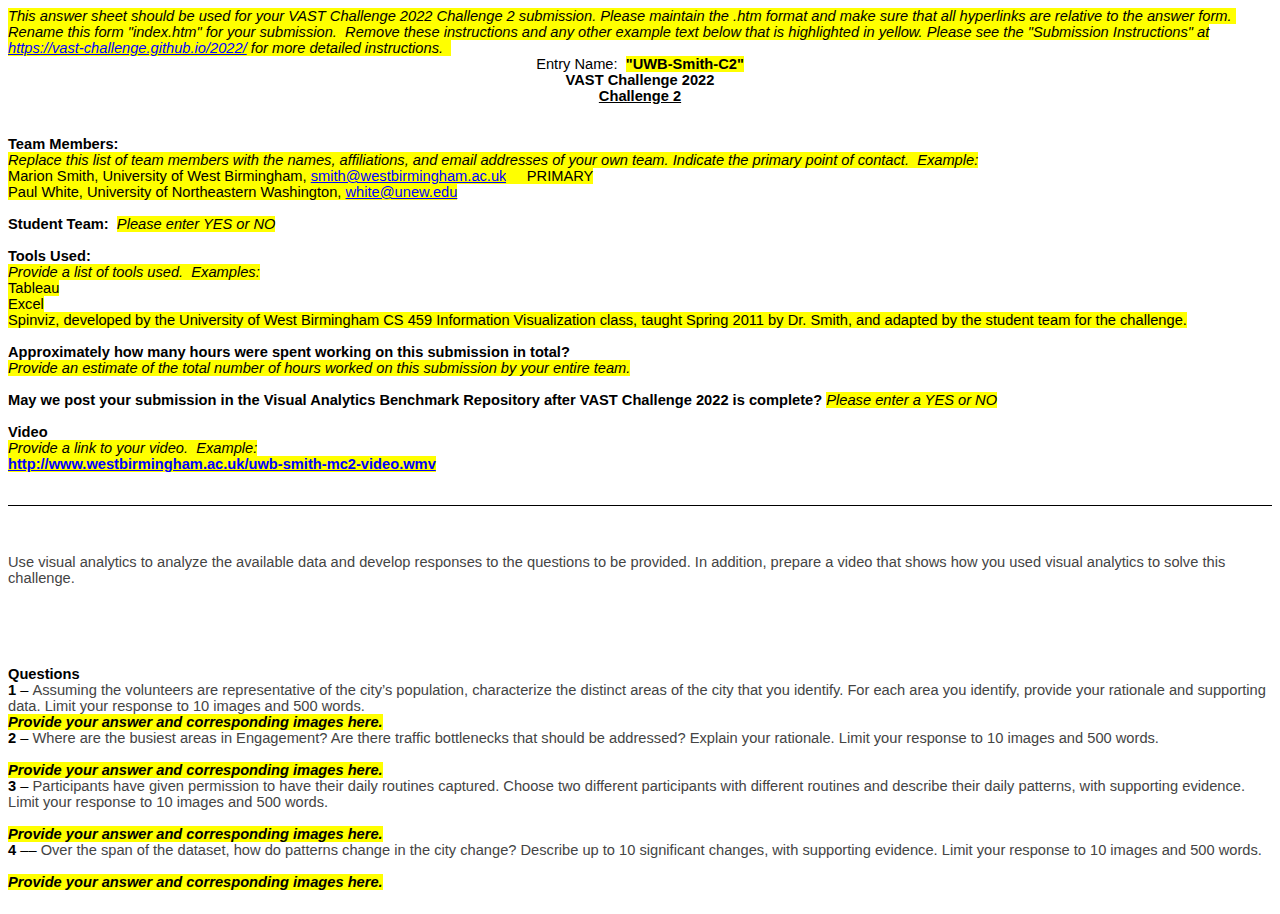
<file: Resources/VAST-Challenge-2022/Answer Sheets/VAST Challenge 2022 C2 Answer Sheet.htm>
<html xmlns:v="urn:schemas-microsoft-com:vml"
xmlns:o="urn:schemas-microsoft-com:office:office"
xmlns:w="urn:schemas-microsoft-com:office:word"
xmlns:x="urn:schemas-microsoft-com:office:excel"
xmlns:m="http://schemas.microsoft.com/office/2004/12/omml"
xmlns="http://www.w3.org/TR/REC-html40">

<head>
<meta http-equiv=Content-Type content="text/html; charset=windows-1252">
<meta name=ProgId content=Word.Document>
<meta name=Generator content="Microsoft Word 15">
<meta name=Originator content="Microsoft Word 15">
<link rel=File-List
href="VAST%20Challenge%202022%20C2%20Answer%20Sheet_files/filelist.xml">
<title>This form is a web page which was created in MS WORD and therefore can
be easily edited that way</title>
<!--[if gte mso 9]><xml>
 <o:DocumentProperties>
  <o:Author>Whiting, Mark A</o:Author>
  <o:LastAuthor>Haack, Jereme N</o:LastAuthor>
  <o:Revision>4</o:Revision>
  <o:TotalTime>147</o:TotalTime>
  <o:Created>2022-04-06T00:03:00Z</o:Created>
  <o:LastSaved>2022-04-06T00:05:00Z</o:LastSaved>
  <o:Pages>2</o:Pages>
  <o:Words>454</o:Words>
  <o:Characters>2592</o:Characters>
  <o:Company>Pacific Northwest Versions panel</o:Company>
  <o:Lines>21</o:Lines>
  <o:Paragraphs>6</o:Paragraphs>
  <o:CharactersWithSpaces>3040</o:CharactersWithSpaces>
  <o:Version>16.00</o:Version>
 </o:DocumentProperties>
</xml><![endif]-->
<link rel=themeData
href="VAST%20Challenge%202022%20C2%20Answer%20Sheet_files/themedata.thmx">
<link rel=colorSchemeMapping
href="VAST%20Challenge%202022%20C2%20Answer%20Sheet_files/colorschememapping.xml">
<!--[if gte mso 9]><xml>
 <w:WordDocument>
  <w:View>Print</w:View>
  <w:TrackMoves>false</w:TrackMoves>
  <w:TrackFormatting/>
  <w:ValidateAgainstSchemas/>
  <w:SaveIfXMLInvalid>false</w:SaveIfXMLInvalid>
  <w:IgnoreMixedContent>false</w:IgnoreMixedContent>
  <w:AlwaysShowPlaceholderText>false</w:AlwaysShowPlaceholderText>
  <w:DoNotPromoteQF/>
  <w:LidThemeOther>EN-US</w:LidThemeOther>
  <w:LidThemeAsian>X-NONE</w:LidThemeAsian>
  <w:LidThemeComplexScript>X-NONE</w:LidThemeComplexScript>
  <w:Compatibility>
   <w:BreakWrappedTables/>
   <w:SnapToGridInCell/>
   <w:WrapTextWithPunct/>
   <w:UseAsianBreakRules/>
   <w:DontGrowAutofit/>
   <w:SplitPgBreakAndParaMark/>
   <w:DontVertAlignCellWithSp/>
   <w:DontBreakConstrainedForcedTables/>
   <w:DontVertAlignInTxbx/>
   <w:Word11KerningPairs/>
   <w:CachedColBalance/>
  </w:Compatibility>
  <w:BrowserLevel>MicrosoftInternetExplorer4</w:BrowserLevel>
  <m:mathPr>
   <m:mathFont m:val="Cambria Math"/>
   <m:brkBin m:val="before"/>
   <m:brkBinSub m:val="&#45;-"/>
   <m:smallFrac m:val="off"/>
   <m:dispDef/>
   <m:lMargin m:val="0"/>
   <m:rMargin m:val="0"/>
   <m:defJc m:val="centerGroup"/>
   <m:wrapIndent m:val="1440"/>
   <m:intLim m:val="subSup"/>
   <m:naryLim m:val="undOvr"/>
  </m:mathPr></w:WordDocument>
</xml><![endif]--><!--[if gte mso 9]><xml>
 <w:LatentStyles DefLockedState="false" DefUnhideWhenUsed="false"
  DefSemiHidden="false" DefQFormat="false" DefPriority="99"
  LatentStyleCount="376">
  <w:LsdException Locked="false" Priority="0" QFormat="true" Name="Normal"/>
  <w:LsdException Locked="false" Priority="9" QFormat="true" Name="heading 1"/>
  <w:LsdException Locked="false" Priority="9" QFormat="true" Name="heading 2"/>
  <w:LsdException Locked="false" Priority="9" QFormat="true" Name="heading 3"/>
  <w:LsdException Locked="false" Priority="9" SemiHidden="true"
   UnhideWhenUsed="true" QFormat="true" Name="heading 4"/>
  <w:LsdException Locked="false" Priority="9" SemiHidden="true"
   UnhideWhenUsed="true" QFormat="true" Name="heading 5"/>
  <w:LsdException Locked="false" Priority="9" SemiHidden="true"
   UnhideWhenUsed="true" QFormat="true" Name="heading 6"/>
  <w:LsdException Locked="false" Priority="9" SemiHidden="true"
   UnhideWhenUsed="true" QFormat="true" Name="heading 7"/>
  <w:LsdException Locked="false" Priority="9" SemiHidden="true"
   UnhideWhenUsed="true" QFormat="true" Name="heading 8"/>
  <w:LsdException Locked="false" Priority="9" SemiHidden="true"
   UnhideWhenUsed="true" QFormat="true" Name="heading 9"/>
  <w:LsdException Locked="false" SemiHidden="true" UnhideWhenUsed="true"
   Name="index 1"/>
  <w:LsdException Locked="false" SemiHidden="true" UnhideWhenUsed="true"
   Name="index 2"/>
  <w:LsdException Locked="false" SemiHidden="true" UnhideWhenUsed="true"
   Name="index 3"/>
  <w:LsdException Locked="false" SemiHidden="true" UnhideWhenUsed="true"
   Name="index 4"/>
  <w:LsdException Locked="false" SemiHidden="true" UnhideWhenUsed="true"
   Name="index 5"/>
  <w:LsdException Locked="false" SemiHidden="true" UnhideWhenUsed="true"
   Name="index 6"/>
  <w:LsdException Locked="false" SemiHidden="true" UnhideWhenUsed="true"
   Name="index 7"/>
  <w:LsdException Locked="false" SemiHidden="true" UnhideWhenUsed="true"
   Name="index 8"/>
  <w:LsdException Locked="false" SemiHidden="true" UnhideWhenUsed="true"
   Name="index 9"/>
  <w:LsdException Locked="false" Priority="39" SemiHidden="true"
   UnhideWhenUsed="true" Name="toc 1"/>
  <w:LsdException Locked="false" Priority="39" SemiHidden="true"
   UnhideWhenUsed="true" Name="toc 2"/>
  <w:LsdException Locked="false" Priority="39" SemiHidden="true"
   UnhideWhenUsed="true" Name="toc 3"/>
  <w:LsdException Locked="false" Priority="39" SemiHidden="true"
   UnhideWhenUsed="true" Name="toc 4"/>
  <w:LsdException Locked="false" Priority="39" SemiHidden="true"
   UnhideWhenUsed="true" Name="toc 5"/>
  <w:LsdException Locked="false" Priority="39" SemiHidden="true"
   UnhideWhenUsed="true" Name="toc 6"/>
  <w:LsdException Locked="false" Priority="39" SemiHidden="true"
   UnhideWhenUsed="true" Name="toc 7"/>
  <w:LsdException Locked="false" Priority="39" SemiHidden="true"
   UnhideWhenUsed="true" Name="toc 8"/>
  <w:LsdException Locked="false" Priority="39" SemiHidden="true"
   UnhideWhenUsed="true" Name="toc 9"/>
  <w:LsdException Locked="false" SemiHidden="true" UnhideWhenUsed="true"
   Name="Normal Indent"/>
  <w:LsdException Locked="false" SemiHidden="true" UnhideWhenUsed="true"
   Name="footnote text"/>
  <w:LsdException Locked="false" SemiHidden="true" UnhideWhenUsed="true"
   Name="annotation text"/>
  <w:LsdException Locked="false" SemiHidden="true" UnhideWhenUsed="true"
   Name="header"/>
  <w:LsdException Locked="false" SemiHidden="true" UnhideWhenUsed="true"
   Name="footer"/>
  <w:LsdException Locked="false" SemiHidden="true" UnhideWhenUsed="true"
   Name="index heading"/>
  <w:LsdException Locked="false" Priority="35" SemiHidden="true"
   UnhideWhenUsed="true" QFormat="true" Name="caption"/>
  <w:LsdException Locked="false" SemiHidden="true" UnhideWhenUsed="true"
   Name="table of figures"/>
  <w:LsdException Locked="false" SemiHidden="true" UnhideWhenUsed="true"
   Name="envelope address"/>
  <w:LsdException Locked="false" SemiHidden="true" UnhideWhenUsed="true"
   Name="envelope return"/>
  <w:LsdException Locked="false" SemiHidden="true" UnhideWhenUsed="true"
   Name="footnote reference"/>
  <w:LsdException Locked="false" SemiHidden="true" UnhideWhenUsed="true"
   Name="annotation reference"/>
  <w:LsdException Locked="false" SemiHidden="true" UnhideWhenUsed="true"
   Name="line number"/>
  <w:LsdException Locked="false" SemiHidden="true" UnhideWhenUsed="true"
   Name="page number"/>
  <w:LsdException Locked="false" SemiHidden="true" UnhideWhenUsed="true"
   Name="endnote reference"/>
  <w:LsdException Locked="false" SemiHidden="true" UnhideWhenUsed="true"
   Name="endnote text"/>
  <w:LsdException Locked="false" SemiHidden="true" UnhideWhenUsed="true"
   Name="table of authorities"/>
  <w:LsdException Locked="false" SemiHidden="true" UnhideWhenUsed="true"
   Name="macro"/>
  <w:LsdException Locked="false" SemiHidden="true" UnhideWhenUsed="true"
   Name="toa heading"/>
  <w:LsdException Locked="false" SemiHidden="true" UnhideWhenUsed="true"
   Name="List"/>
  <w:LsdException Locked="false" SemiHidden="true" UnhideWhenUsed="true"
   Name="List Bullet"/>
  <w:LsdException Locked="false" SemiHidden="true" UnhideWhenUsed="true"
   Name="List Number"/>
  <w:LsdException Locked="false" SemiHidden="true" UnhideWhenUsed="true"
   Name="List 2"/>
  <w:LsdException Locked="false" SemiHidden="true" UnhideWhenUsed="true"
   Name="List 3"/>
  <w:LsdException Locked="false" SemiHidden="true" UnhideWhenUsed="true"
   Name="List 4"/>
  <w:LsdException Locked="false" SemiHidden="true" UnhideWhenUsed="true"
   Name="List 5"/>
  <w:LsdException Locked="false" SemiHidden="true" UnhideWhenUsed="true"
   Name="List Bullet 2"/>
  <w:LsdException Locked="false" SemiHidden="true" UnhideWhenUsed="true"
   Name="List Bullet 3"/>
  <w:LsdException Locked="false" SemiHidden="true" UnhideWhenUsed="true"
   Name="List Bullet 4"/>
  <w:LsdException Locked="false" SemiHidden="true" UnhideWhenUsed="true"
   Name="List Bullet 5"/>
  <w:LsdException Locked="false" SemiHidden="true" UnhideWhenUsed="true"
   Name="List Number 2"/>
  <w:LsdException Locked="false" SemiHidden="true" UnhideWhenUsed="true"
   Name="List Number 3"/>
  <w:LsdException Locked="false" SemiHidden="true" UnhideWhenUsed="true"
   Name="List Number 4"/>
  <w:LsdException Locked="false" SemiHidden="true" UnhideWhenUsed="true"
   Name="List Number 5"/>
  <w:LsdException Locked="false" Priority="10" QFormat="true" Name="Title"/>
  <w:LsdException Locked="false" SemiHidden="true" UnhideWhenUsed="true"
   Name="Closing"/>
  <w:LsdException Locked="false" SemiHidden="true" UnhideWhenUsed="true"
   Name="Signature"/>
  <w:LsdException Locked="false" Priority="1" SemiHidden="true"
   UnhideWhenUsed="true" Name="Default Paragraph Font"/>
  <w:LsdException Locked="false" SemiHidden="true" UnhideWhenUsed="true"
   Name="Body Text"/>
  <w:LsdException Locked="false" SemiHidden="true" UnhideWhenUsed="true"
   Name="Body Text Indent"/>
  <w:LsdException Locked="false" SemiHidden="true" UnhideWhenUsed="true"
   Name="List Continue"/>
  <w:LsdException Locked="false" SemiHidden="true" UnhideWhenUsed="true"
   Name="List Continue 2"/>
  <w:LsdException Locked="false" SemiHidden="true" UnhideWhenUsed="true"
   Name="List Continue 3"/>
  <w:LsdException Locked="false" SemiHidden="true" UnhideWhenUsed="true"
   Name="List Continue 4"/>
  <w:LsdException Locked="false" SemiHidden="true" UnhideWhenUsed="true"
   Name="List Continue 5"/>
  <w:LsdException Locked="false" SemiHidden="true" UnhideWhenUsed="true"
   Name="Message Header"/>
  <w:LsdException Locked="false" Priority="11" QFormat="true" Name="Subtitle"/>
  <w:LsdException Locked="false" SemiHidden="true" UnhideWhenUsed="true"
   Name="Salutation"/>
  <w:LsdException Locked="false" SemiHidden="true" UnhideWhenUsed="true"
   Name="Date"/>
  <w:LsdException Locked="false" SemiHidden="true" UnhideWhenUsed="true"
   Name="Body Text First Indent"/>
  <w:LsdException Locked="false" SemiHidden="true" UnhideWhenUsed="true"
   Name="Body Text First Indent 2"/>
  <w:LsdException Locked="false" SemiHidden="true" UnhideWhenUsed="true"
   Name="Note Heading"/>
  <w:LsdException Locked="false" SemiHidden="true" UnhideWhenUsed="true"
   Name="Body Text 2"/>
  <w:LsdException Locked="false" SemiHidden="true" UnhideWhenUsed="true"
   Name="Body Text 3"/>
  <w:LsdException Locked="false" SemiHidden="true" UnhideWhenUsed="true"
   Name="Body Text Indent 2"/>
  <w:LsdException Locked="false" SemiHidden="true" UnhideWhenUsed="true"
   Name="Body Text Indent 3"/>
  <w:LsdException Locked="false" SemiHidden="true" UnhideWhenUsed="true"
   Name="Block Text"/>
  <w:LsdException Locked="false" SemiHidden="true" UnhideWhenUsed="true"
   Name="Hyperlink"/>
  <w:LsdException Locked="false" SemiHidden="true" UnhideWhenUsed="true"
   Name="FollowedHyperlink"/>
  <w:LsdException Locked="false" Priority="22" QFormat="true" Name="Strong"/>
  <w:LsdException Locked="false" Priority="20" QFormat="true" Name="Emphasis"/>
  <w:LsdException Locked="false" SemiHidden="true" UnhideWhenUsed="true"
   Name="Document Map"/>
  <w:LsdException Locked="false" SemiHidden="true" UnhideWhenUsed="true"
   Name="Plain Text"/>
  <w:LsdException Locked="false" SemiHidden="true" UnhideWhenUsed="true"
   Name="E-mail Signature"/>
  <w:LsdException Locked="false" SemiHidden="true" UnhideWhenUsed="true"
   Name="HTML Top of Form"/>
  <w:LsdException Locked="false" SemiHidden="true" UnhideWhenUsed="true"
   Name="HTML Bottom of Form"/>
  <w:LsdException Locked="false" SemiHidden="true" UnhideWhenUsed="true"
   Name="Normal (Web)"/>
  <w:LsdException Locked="false" SemiHidden="true" UnhideWhenUsed="true"
   Name="HTML Acronym"/>
  <w:LsdException Locked="false" SemiHidden="true" UnhideWhenUsed="true"
   Name="HTML Address"/>
  <w:LsdException Locked="false" SemiHidden="true" UnhideWhenUsed="true"
   Name="HTML Cite"/>
  <w:LsdException Locked="false" SemiHidden="true" UnhideWhenUsed="true"
   Name="HTML Code"/>
  <w:LsdException Locked="false" SemiHidden="true" UnhideWhenUsed="true"
   Name="HTML Definition"/>
  <w:LsdException Locked="false" SemiHidden="true" UnhideWhenUsed="true"
   Name="HTML Keyboard"/>
  <w:LsdException Locked="false" SemiHidden="true" UnhideWhenUsed="true"
   Name="HTML Preformatted"/>
  <w:LsdException Locked="false" SemiHidden="true" UnhideWhenUsed="true"
   Name="HTML Sample"/>
  <w:LsdException Locked="false" SemiHidden="true" UnhideWhenUsed="true"
   Name="HTML Typewriter"/>
  <w:LsdException Locked="false" SemiHidden="true" UnhideWhenUsed="true"
   Name="HTML Variable"/>
  <w:LsdException Locked="false" SemiHidden="true" UnhideWhenUsed="true"
   Name="Normal Table"/>
  <w:LsdException Locked="false" SemiHidden="true" UnhideWhenUsed="true"
   Name="annotation subject"/>
  <w:LsdException Locked="false" SemiHidden="true" UnhideWhenUsed="true"
   Name="No List"/>
  <w:LsdException Locked="false" SemiHidden="true" UnhideWhenUsed="true"
   Name="Outline List 1"/>
  <w:LsdException Locked="false" SemiHidden="true" UnhideWhenUsed="true"
   Name="Outline List 2"/>
  <w:LsdException Locked="false" SemiHidden="true" UnhideWhenUsed="true"
   Name="Outline List 3"/>
  <w:LsdException Locked="false" SemiHidden="true" UnhideWhenUsed="true"
   Name="Table Simple 1"/>
  <w:LsdException Locked="false" SemiHidden="true" UnhideWhenUsed="true"
   Name="Table Simple 2"/>
  <w:LsdException Locked="false" SemiHidden="true" UnhideWhenUsed="true"
   Name="Table Simple 3"/>
  <w:LsdException Locked="false" SemiHidden="true" UnhideWhenUsed="true"
   Name="Table Classic 1"/>
  <w:LsdException Locked="false" SemiHidden="true" UnhideWhenUsed="true"
   Name="Table Classic 2"/>
  <w:LsdException Locked="false" SemiHidden="true" UnhideWhenUsed="true"
   Name="Table Classic 3"/>
  <w:LsdException Locked="false" SemiHidden="true" UnhideWhenUsed="true"
   Name="Table Classic 4"/>
  <w:LsdException Locked="false" SemiHidden="true" UnhideWhenUsed="true"
   Name="Table Colorful 1"/>
  <w:LsdException Locked="false" SemiHidden="true" UnhideWhenUsed="true"
   Name="Table Colorful 2"/>
  <w:LsdException Locked="false" SemiHidden="true" UnhideWhenUsed="true"
   Name="Table Colorful 3"/>
  <w:LsdException Locked="false" SemiHidden="true" UnhideWhenUsed="true"
   Name="Table Columns 1"/>
  <w:LsdException Locked="false" SemiHidden="true" UnhideWhenUsed="true"
   Name="Table Columns 2"/>
  <w:LsdException Locked="false" SemiHidden="true" UnhideWhenUsed="true"
   Name="Table Columns 3"/>
  <w:LsdException Locked="false" SemiHidden="true" UnhideWhenUsed="true"
   Name="Table Columns 4"/>
  <w:LsdException Locked="false" SemiHidden="true" UnhideWhenUsed="true"
   Name="Table Columns 5"/>
  <w:LsdException Locked="false" SemiHidden="true" UnhideWhenUsed="true"
   Name="Table Grid 1"/>
  <w:LsdException Locked="false" SemiHidden="true" UnhideWhenUsed="true"
   Name="Table Grid 2"/>
  <w:LsdException Locked="false" SemiHidden="true" UnhideWhenUsed="true"
   Name="Table Grid 3"/>
  <w:LsdException Locked="false" SemiHidden="true" UnhideWhenUsed="true"
   Name="Table Grid 4"/>
  <w:LsdException Locked="false" SemiHidden="true" UnhideWhenUsed="true"
   Name="Table Grid 5"/>
  <w:LsdException Locked="false" SemiHidden="true" UnhideWhenUsed="true"
   Name="Table Grid 6"/>
  <w:LsdException Locked="false" SemiHidden="true" UnhideWhenUsed="true"
   Name="Table Grid 7"/>
  <w:LsdException Locked="false" SemiHidden="true" UnhideWhenUsed="true"
   Name="Table Grid 8"/>
  <w:LsdException Locked="false" SemiHidden="true" UnhideWhenUsed="true"
   Name="Table List 1"/>
  <w:LsdException Locked="false" SemiHidden="true" UnhideWhenUsed="true"
   Name="Table List 2"/>
  <w:LsdException Locked="false" SemiHidden="true" UnhideWhenUsed="true"
   Name="Table List 3"/>
  <w:LsdException Locked="false" SemiHidden="true" UnhideWhenUsed="true"
   Name="Table List 4"/>
  <w:LsdException Locked="false" SemiHidden="true" UnhideWhenUsed="true"
   Name="Table List 5"/>
  <w:LsdException Locked="false" SemiHidden="true" UnhideWhenUsed="true"
   Name="Table List 6"/>
  <w:LsdException Locked="false" SemiHidden="true" UnhideWhenUsed="true"
   Name="Table List 7"/>
  <w:LsdException Locked="false" SemiHidden="true" UnhideWhenUsed="true"
   Name="Table List 8"/>
  <w:LsdException Locked="false" SemiHidden="true" UnhideWhenUsed="true"
   Name="Table 3D effects 1"/>
  <w:LsdException Locked="false" SemiHidden="true" UnhideWhenUsed="true"
   Name="Table 3D effects 2"/>
  <w:LsdException Locked="false" SemiHidden="true" UnhideWhenUsed="true"
   Name="Table 3D effects 3"/>
  <w:LsdException Locked="false" SemiHidden="true" UnhideWhenUsed="true"
   Name="Table Contemporary"/>
  <w:LsdException Locked="false" SemiHidden="true" UnhideWhenUsed="true"
   Name="Table Elegant"/>
  <w:LsdException Locked="false" SemiHidden="true" UnhideWhenUsed="true"
   Name="Table Professional"/>
  <w:LsdException Locked="false" SemiHidden="true" UnhideWhenUsed="true"
   Name="Table Subtle 1"/>
  <w:LsdException Locked="false" SemiHidden="true" UnhideWhenUsed="true"
   Name="Table Subtle 2"/>
  <w:LsdException Locked="false" SemiHidden="true" UnhideWhenUsed="true"
   Name="Table Web 1"/>
  <w:LsdException Locked="false" SemiHidden="true" UnhideWhenUsed="true"
   Name="Table Web 2"/>
  <w:LsdException Locked="false" SemiHidden="true" UnhideWhenUsed="true"
   Name="Table Web 3"/>
  <w:LsdException Locked="false" SemiHidden="true" UnhideWhenUsed="true"
   Name="Balloon Text"/>
  <w:LsdException Locked="false" Priority="59" Name="Table Grid"/>
  <w:LsdException Locked="false" SemiHidden="true" UnhideWhenUsed="true"
   Name="Table Theme"/>
  <w:LsdException Locked="false" SemiHidden="true" Name="Placeholder Text"/>
  <w:LsdException Locked="false" Priority="1" QFormat="true" Name="No Spacing"/>
  <w:LsdException Locked="false" Priority="60" Name="Light Shading"/>
  <w:LsdException Locked="false" Priority="61" Name="Light List"/>
  <w:LsdException Locked="false" Priority="62" Name="Light Grid"/>
  <w:LsdException Locked="false" Priority="63" Name="Medium Shading 1"/>
  <w:LsdException Locked="false" Priority="64" Name="Medium Shading 2"/>
  <w:LsdException Locked="false" Priority="65" Name="Medium List 1"/>
  <w:LsdException Locked="false" Priority="66" Name="Medium List 2"/>
  <w:LsdException Locked="false" Priority="67" Name="Medium Grid 1"/>
  <w:LsdException Locked="false" Priority="68" Name="Medium Grid 2"/>
  <w:LsdException Locked="false" Priority="69" Name="Medium Grid 3"/>
  <w:LsdException Locked="false" Priority="70" Name="Dark List"/>
  <w:LsdException Locked="false" Priority="71" Name="Colorful Shading"/>
  <w:LsdException Locked="false" Priority="72" Name="Colorful List"/>
  <w:LsdException Locked="false" Priority="73" Name="Colorful Grid"/>
  <w:LsdException Locked="false" Priority="60" Name="Light Shading Accent 1"/>
  <w:LsdException Locked="false" Priority="61" Name="Light List Accent 1"/>
  <w:LsdException Locked="false" Priority="62" Name="Light Grid Accent 1"/>
  <w:LsdException Locked="false" Priority="63" Name="Medium Shading 1 Accent 1"/>
  <w:LsdException Locked="false" Priority="64" Name="Medium Shading 2 Accent 1"/>
  <w:LsdException Locked="false" Priority="65" Name="Medium List 1 Accent 1"/>
  <w:LsdException Locked="false" SemiHidden="true" Name="Revision"/>
  <w:LsdException Locked="false" Priority="34" QFormat="true"
   Name="List Paragraph"/>
  <w:LsdException Locked="false" Priority="29" QFormat="true" Name="Quote"/>
  <w:LsdException Locked="false" Priority="30" QFormat="true"
   Name="Intense Quote"/>
  <w:LsdException Locked="false" Priority="66" Name="Medium List 2 Accent 1"/>
  <w:LsdException Locked="false" Priority="67" Name="Medium Grid 1 Accent 1"/>
  <w:LsdException Locked="false" Priority="68" Name="Medium Grid 2 Accent 1"/>
  <w:LsdException Locked="false" Priority="69" Name="Medium Grid 3 Accent 1"/>
  <w:LsdException Locked="false" Priority="70" Name="Dark List Accent 1"/>
  <w:LsdException Locked="false" Priority="71" Name="Colorful Shading Accent 1"/>
  <w:LsdException Locked="false" Priority="72" Name="Colorful List Accent 1"/>
  <w:LsdException Locked="false" Priority="73" Name="Colorful Grid Accent 1"/>
  <w:LsdException Locked="false" Priority="60" Name="Light Shading Accent 2"/>
  <w:LsdException Locked="false" Priority="61" Name="Light List Accent 2"/>
  <w:LsdException Locked="false" Priority="62" Name="Light Grid Accent 2"/>
  <w:LsdException Locked="false" Priority="63" Name="Medium Shading 1 Accent 2"/>
  <w:LsdException Locked="false" Priority="64" Name="Medium Shading 2 Accent 2"/>
  <w:LsdException Locked="false" Priority="65" Name="Medium List 1 Accent 2"/>
  <w:LsdException Locked="false" Priority="66" Name="Medium List 2 Accent 2"/>
  <w:LsdException Locked="false" Priority="67" Name="Medium Grid 1 Accent 2"/>
  <w:LsdException Locked="false" Priority="68" Name="Medium Grid 2 Accent 2"/>
  <w:LsdException Locked="false" Priority="69" Name="Medium Grid 3 Accent 2"/>
  <w:LsdException Locked="false" Priority="70" Name="Dark List Accent 2"/>
  <w:LsdException Locked="false" Priority="71" Name="Colorful Shading Accent 2"/>
  <w:LsdException Locked="false" Priority="72" Name="Colorful List Accent 2"/>
  <w:LsdException Locked="false" Priority="73" Name="Colorful Grid Accent 2"/>
  <w:LsdException Locked="false" Priority="60" Name="Light Shading Accent 3"/>
  <w:LsdException Locked="false" Priority="61" Name="Light List Accent 3"/>
  <w:LsdException Locked="false" Priority="62" Name="Light Grid Accent 3"/>
  <w:LsdException Locked="false" Priority="63" Name="Medium Shading 1 Accent 3"/>
  <w:LsdException Locked="false" Priority="64" Name="Medium Shading 2 Accent 3"/>
  <w:LsdException Locked="false" Priority="65" Name="Medium List 1 Accent 3"/>
  <w:LsdException Locked="false" Priority="66" Name="Medium List 2 Accent 3"/>
  <w:LsdException Locked="false" Priority="67" Name="Medium Grid 1 Accent 3"/>
  <w:LsdException Locked="false" Priority="68" Name="Medium Grid 2 Accent 3"/>
  <w:LsdException Locked="false" Priority="69" Name="Medium Grid 3 Accent 3"/>
  <w:LsdException Locked="false" Priority="70" Name="Dark List Accent 3"/>
  <w:LsdException Locked="false" Priority="71" Name="Colorful Shading Accent 3"/>
  <w:LsdException Locked="false" Priority="72" Name="Colorful List Accent 3"/>
  <w:LsdException Locked="false" Priority="73" Name="Colorful Grid Accent 3"/>
  <w:LsdException Locked="false" Priority="60" Name="Light Shading Accent 4"/>
  <w:LsdException Locked="false" Priority="61" Name="Light List Accent 4"/>
  <w:LsdException Locked="false" Priority="62" Name="Light Grid Accent 4"/>
  <w:LsdException Locked="false" Priority="63" Name="Medium Shading 1 Accent 4"/>
  <w:LsdException Locked="false" Priority="64" Name="Medium Shading 2 Accent 4"/>
  <w:LsdException Locked="false" Priority="65" Name="Medium List 1 Accent 4"/>
  <w:LsdException Locked="false" Priority="66" Name="Medium List 2 Accent 4"/>
  <w:LsdException Locked="false" Priority="67" Name="Medium Grid 1 Accent 4"/>
  <w:LsdException Locked="false" Priority="68" Name="Medium Grid 2 Accent 4"/>
  <w:LsdException Locked="false" Priority="69" Name="Medium Grid 3 Accent 4"/>
  <w:LsdException Locked="false" Priority="70" Name="Dark List Accent 4"/>
  <w:LsdException Locked="false" Priority="71" Name="Colorful Shading Accent 4"/>
  <w:LsdException Locked="false" Priority="72" Name="Colorful List Accent 4"/>
  <w:LsdException Locked="false" Priority="73" Name="Colorful Grid Accent 4"/>
  <w:LsdException Locked="false" Priority="60" Name="Light Shading Accent 5"/>
  <w:LsdException Locked="false" Priority="61" Name="Light List Accent 5"/>
  <w:LsdException Locked="false" Priority="62" Name="Light Grid Accent 5"/>
  <w:LsdException Locked="false" Priority="63" Name="Medium Shading 1 Accent 5"/>
  <w:LsdException Locked="false" Priority="64" Name="Medium Shading 2 Accent 5"/>
  <w:LsdException Locked="false" Priority="65" Name="Medium List 1 Accent 5"/>
  <w:LsdException Locked="false" Priority="66" Name="Medium List 2 Accent 5"/>
  <w:LsdException Locked="false" Priority="67" Name="Medium Grid 1 Accent 5"/>
  <w:LsdException Locked="false" Priority="68" Name="Medium Grid 2 Accent 5"/>
  <w:LsdException Locked="false" Priority="69" Name="Medium Grid 3 Accent 5"/>
  <w:LsdException Locked="false" Priority="70" Name="Dark List Accent 5"/>
  <w:LsdException Locked="false" Priority="71" Name="Colorful Shading Accent 5"/>
  <w:LsdException Locked="false" Priority="72" Name="Colorful List Accent 5"/>
  <w:LsdException Locked="false" Priority="73" Name="Colorful Grid Accent 5"/>
  <w:LsdException Locked="false" Priority="60" Name="Light Shading Accent 6"/>
  <w:LsdException Locked="false" Priority="61" Name="Light List Accent 6"/>
  <w:LsdException Locked="false" Priority="62" Name="Light Grid Accent 6"/>
  <w:LsdException Locked="false" Priority="63" Name="Medium Shading 1 Accent 6"/>
  <w:LsdException Locked="false" Priority="64" Name="Medium Shading 2 Accent 6"/>
  <w:LsdException Locked="false" Priority="65" Name="Medium List 1 Accent 6"/>
  <w:LsdException Locked="false" Priority="66" Name="Medium List 2 Accent 6"/>
  <w:LsdException Locked="false" Priority="67" Name="Medium Grid 1 Accent 6"/>
  <w:LsdException Locked="false" Priority="68" Name="Medium Grid 2 Accent 6"/>
  <w:LsdException Locked="false" Priority="69" Name="Medium Grid 3 Accent 6"/>
  <w:LsdException Locked="false" Priority="70" Name="Dark List Accent 6"/>
  <w:LsdException Locked="false" Priority="71" Name="Colorful Shading Accent 6"/>
  <w:LsdException Locked="false" Priority="72" Name="Colorful List Accent 6"/>
  <w:LsdException Locked="false" Priority="73" Name="Colorful Grid Accent 6"/>
  <w:LsdException Locked="false" Priority="19" QFormat="true"
   Name="Subtle Emphasis"/>
  <w:LsdException Locked="false" Priority="21" QFormat="true"
   Name="Intense Emphasis"/>
  <w:LsdException Locked="false" Priority="31" QFormat="true"
   Name="Subtle Reference"/>
  <w:LsdException Locked="false" Priority="32" QFormat="true"
   Name="Intense Reference"/>
  <w:LsdException Locked="false" Priority="33" QFormat="true" Name="Book Title"/>
  <w:LsdException Locked="false" Priority="37" SemiHidden="true"
   UnhideWhenUsed="true" Name="Bibliography"/>
  <w:LsdException Locked="false" Priority="39" SemiHidden="true"
   UnhideWhenUsed="true" QFormat="true" Name="TOC Heading"/>
  <w:LsdException Locked="false" Priority="41" Name="Plain Table 1"/>
  <w:LsdException Locked="false" Priority="42" Name="Plain Table 2"/>
  <w:LsdException Locked="false" Priority="43" Name="Plain Table 3"/>
  <w:LsdException Locked="false" Priority="44" Name="Plain Table 4"/>
  <w:LsdException Locked="false" Priority="45" Name="Plain Table 5"/>
  <w:LsdException Locked="false" Priority="40" Name="Grid Table Light"/>
  <w:LsdException Locked="false" Priority="46" Name="Grid Table 1 Light"/>
  <w:LsdException Locked="false" Priority="47" Name="Grid Table 2"/>
  <w:LsdException Locked="false" Priority="48" Name="Grid Table 3"/>
  <w:LsdException Locked="false" Priority="49" Name="Grid Table 4"/>
  <w:LsdException Locked="false" Priority="50" Name="Grid Table 5 Dark"/>
  <w:LsdException Locked="false" Priority="51" Name="Grid Table 6 Colorful"/>
  <w:LsdException Locked="false" Priority="52" Name="Grid Table 7 Colorful"/>
  <w:LsdException Locked="false" Priority="46"
   Name="Grid Table 1 Light Accent 1"/>
  <w:LsdException Locked="false" Priority="47" Name="Grid Table 2 Accent 1"/>
  <w:LsdException Locked="false" Priority="48" Name="Grid Table 3 Accent 1"/>
  <w:LsdException Locked="false" Priority="49" Name="Grid Table 4 Accent 1"/>
  <w:LsdException Locked="false" Priority="50" Name="Grid Table 5 Dark Accent 1"/>
  <w:LsdException Locked="false" Priority="51"
   Name="Grid Table 6 Colorful Accent 1"/>
  <w:LsdException Locked="false" Priority="52"
   Name="Grid Table 7 Colorful Accent 1"/>
  <w:LsdException Locked="false" Priority="46"
   Name="Grid Table 1 Light Accent 2"/>
  <w:LsdException Locked="false" Priority="47" Name="Grid Table 2 Accent 2"/>
  <w:LsdException Locked="false" Priority="48" Name="Grid Table 3 Accent 2"/>
  <w:LsdException Locked="false" Priority="49" Name="Grid Table 4 Accent 2"/>
  <w:LsdException Locked="false" Priority="50" Name="Grid Table 5 Dark Accent 2"/>
  <w:LsdException Locked="false" Priority="51"
   Name="Grid Table 6 Colorful Accent 2"/>
  <w:LsdException Locked="false" Priority="52"
   Name="Grid Table 7 Colorful Accent 2"/>
  <w:LsdException Locked="false" Priority="46"
   Name="Grid Table 1 Light Accent 3"/>
  <w:LsdException Locked="false" Priority="47" Name="Grid Table 2 Accent 3"/>
  <w:LsdException Locked="false" Priority="48" Name="Grid Table 3 Accent 3"/>
  <w:LsdException Locked="false" Priority="49" Name="Grid Table 4 Accent 3"/>
  <w:LsdException Locked="false" Priority="50" Name="Grid Table 5 Dark Accent 3"/>
  <w:LsdException Locked="false" Priority="51"
   Name="Grid Table 6 Colorful Accent 3"/>
  <w:LsdException Locked="false" Priority="52"
   Name="Grid Table 7 Colorful Accent 3"/>
  <w:LsdException Locked="false" Priority="46"
   Name="Grid Table 1 Light Accent 4"/>
  <w:LsdException Locked="false" Priority="47" Name="Grid Table 2 Accent 4"/>
  <w:LsdException Locked="false" Priority="48" Name="Grid Table 3 Accent 4"/>
  <w:LsdException Locked="false" Priority="49" Name="Grid Table 4 Accent 4"/>
  <w:LsdException Locked="false" Priority="50" Name="Grid Table 5 Dark Accent 4"/>
  <w:LsdException Locked="false" Priority="51"
   Name="Grid Table 6 Colorful Accent 4"/>
  <w:LsdException Locked="false" Priority="52"
   Name="Grid Table 7 Colorful Accent 4"/>
  <w:LsdException Locked="false" Priority="46"
   Name="Grid Table 1 Light Accent 5"/>
  <w:LsdException Locked="false" Priority="47" Name="Grid Table 2 Accent 5"/>
  <w:LsdException Locked="false" Priority="48" Name="Grid Table 3 Accent 5"/>
  <w:LsdException Locked="false" Priority="49" Name="Grid Table 4 Accent 5"/>
  <w:LsdException Locked="false" Priority="50" Name="Grid Table 5 Dark Accent 5"/>
  <w:LsdException Locked="false" Priority="51"
   Name="Grid Table 6 Colorful Accent 5"/>
  <w:LsdException Locked="false" Priority="52"
   Name="Grid Table 7 Colorful Accent 5"/>
  <w:LsdException Locked="false" Priority="46"
   Name="Grid Table 1 Light Accent 6"/>
  <w:LsdException Locked="false" Priority="47" Name="Grid Table 2 Accent 6"/>
  <w:LsdException Locked="false" Priority="48" Name="Grid Table 3 Accent 6"/>
  <w:LsdException Locked="false" Priority="49" Name="Grid Table 4 Accent 6"/>
  <w:LsdException Locked="false" Priority="50" Name="Grid Table 5 Dark Accent 6"/>
  <w:LsdException Locked="false" Priority="51"
   Name="Grid Table 6 Colorful Accent 6"/>
  <w:LsdException Locked="false" Priority="52"
   Name="Grid Table 7 Colorful Accent 6"/>
  <w:LsdException Locked="false" Priority="46" Name="List Table 1 Light"/>
  <w:LsdException Locked="false" Priority="47" Name="List Table 2"/>
  <w:LsdException Locked="false" Priority="48" Name="List Table 3"/>
  <w:LsdException Locked="false" Priority="49" Name="List Table 4"/>
  <w:LsdException Locked="false" Priority="50" Name="List Table 5 Dark"/>
  <w:LsdException Locked="false" Priority="51" Name="List Table 6 Colorful"/>
  <w:LsdException Locked="false" Priority="52" Name="List Table 7 Colorful"/>
  <w:LsdException Locked="false" Priority="46"
   Name="List Table 1 Light Accent 1"/>
  <w:LsdException Locked="false" Priority="47" Name="List Table 2 Accent 1"/>
  <w:LsdException Locked="false" Priority="48" Name="List Table 3 Accent 1"/>
  <w:LsdException Locked="false" Priority="49" Name="List Table 4 Accent 1"/>
  <w:LsdException Locked="false" Priority="50" Name="List Table 5 Dark Accent 1"/>
  <w:LsdException Locked="false" Priority="51"
   Name="List Table 6 Colorful Accent 1"/>
  <w:LsdException Locked="false" Priority="52"
   Name="List Table 7 Colorful Accent 1"/>
  <w:LsdException Locked="false" Priority="46"
   Name="List Table 1 Light Accent 2"/>
  <w:LsdException Locked="false" Priority="47" Name="List Table 2 Accent 2"/>
  <w:LsdException Locked="false" Priority="48" Name="List Table 3 Accent 2"/>
  <w:LsdException Locked="false" Priority="49" Name="List Table 4 Accent 2"/>
  <w:LsdException Locked="false" Priority="50" Name="List Table 5 Dark Accent 2"/>
  <w:LsdException Locked="false" Priority="51"
   Name="List Table 6 Colorful Accent 2"/>
  <w:LsdException Locked="false" Priority="52"
   Name="List Table 7 Colorful Accent 2"/>
  <w:LsdException Locked="false" Priority="46"
   Name="List Table 1 Light Accent 3"/>
  <w:LsdException Locked="false" Priority="47" Name="List Table 2 Accent 3"/>
  <w:LsdException Locked="false" Priority="48" Name="List Table 3 Accent 3"/>
  <w:LsdException Locked="false" Priority="49" Name="List Table 4 Accent 3"/>
  <w:LsdException Locked="false" Priority="50" Name="List Table 5 Dark Accent 3"/>
  <w:LsdException Locked="false" Priority="51"
   Name="List Table 6 Colorful Accent 3"/>
  <w:LsdException Locked="false" Priority="52"
   Name="List Table 7 Colorful Accent 3"/>
  <w:LsdException Locked="false" Priority="46"
   Name="List Table 1 Light Accent 4"/>
  <w:LsdException Locked="false" Priority="47" Name="List Table 2 Accent 4"/>
  <w:LsdException Locked="false" Priority="48" Name="List Table 3 Accent 4"/>
  <w:LsdException Locked="false" Priority="49" Name="List Table 4 Accent 4"/>
  <w:LsdException Locked="false" Priority="50" Name="List Table 5 Dark Accent 4"/>
  <w:LsdException Locked="false" Priority="51"
   Name="List Table 6 Colorful Accent 4"/>
  <w:LsdException Locked="false" Priority="52"
   Name="List Table 7 Colorful Accent 4"/>
  <w:LsdException Locked="false" Priority="46"
   Name="List Table 1 Light Accent 5"/>
  <w:LsdException Locked="false" Priority="47" Name="List Table 2 Accent 5"/>
  <w:LsdException Locked="false" Priority="48" Name="List Table 3 Accent 5"/>
  <w:LsdException Locked="false" Priority="49" Name="List Table 4 Accent 5"/>
  <w:LsdException Locked="false" Priority="50" Name="List Table 5 Dark Accent 5"/>
  <w:LsdException Locked="false" Priority="51"
   Name="List Table 6 Colorful Accent 5"/>
  <w:LsdException Locked="false" Priority="52"
   Name="List Table 7 Colorful Accent 5"/>
  <w:LsdException Locked="false" Priority="46"
   Name="List Table 1 Light Accent 6"/>
  <w:LsdException Locked="false" Priority="47" Name="List Table 2 Accent 6"/>
  <w:LsdException Locked="false" Priority="48" Name="List Table 3 Accent 6"/>
  <w:LsdException Locked="false" Priority="49" Name="List Table 4 Accent 6"/>
  <w:LsdException Locked="false" Priority="50" Name="List Table 5 Dark Accent 6"/>
  <w:LsdException Locked="false" Priority="51"
   Name="List Table 6 Colorful Accent 6"/>
  <w:LsdException Locked="false" Priority="52"
   Name="List Table 7 Colorful Accent 6"/>
  <w:LsdException Locked="false" SemiHidden="true" UnhideWhenUsed="true"
   Name="Mention"/>
  <w:LsdException Locked="false" SemiHidden="true" UnhideWhenUsed="true"
   Name="Smart Hyperlink"/>
  <w:LsdException Locked="false" SemiHidden="true" UnhideWhenUsed="true"
   Name="Hashtag"/>
  <w:LsdException Locked="false" SemiHidden="true" UnhideWhenUsed="true"
   Name="Unresolved Mention"/>
  <w:LsdException Locked="false" SemiHidden="true" UnhideWhenUsed="true"
   Name="Smart Link"/>
 </w:LatentStyles>
</xml><![endif]-->
<style>
<!--
 /* Font Definitions */
 @font-face
	{font-family:"Cambria Math";
	panose-1:2 4 5 3 5 4 6 3 2 4;
	mso-font-charset:0;
	mso-generic-font-family:roman;
	mso-font-pitch:variable;
	mso-font-signature:3 0 0 0 1 0;}
@font-face
	{font-family:Calibri;
	panose-1:2 15 5 2 2 2 4 3 2 4;
	mso-font-charset:0;
	mso-generic-font-family:swiss;
	mso-font-pitch:variable;
	mso-font-signature:-469750017 -1073732485 9 0 511 0;}
 /* Style Definitions */
 p.MsoNormal, li.MsoNormal, div.MsoNormal
	{mso-style-unhide:no;
	mso-style-qformat:yes;
	mso-style-parent:"";
	margin:0in;
	mso-pagination:widow-orphan;
	font-size:12.0pt;
	font-family:"Times New Roman",serif;
	mso-fareast-font-family:"Times New Roman";
	mso-fareast-theme-font:minor-fareast;
	color:black;}
h2
	{mso-style-priority:9;
	mso-style-unhide:no;
	mso-style-qformat:yes;
	mso-style-link:"Heading 2 Char";
	mso-margin-top-alt:auto;
	margin-right:0in;
	mso-margin-bottom-alt:auto;
	margin-left:0in;
	mso-pagination:widow-orphan;
	mso-outline-level:2;
	font-size:18.0pt;
	font-family:"Times New Roman",serif;
	mso-fareast-font-family:"Times New Roman";
	mso-fareast-theme-font:minor-fareast;
	color:black;
	font-weight:bold;}
h3
	{mso-style-priority:9;
	mso-style-unhide:no;
	mso-style-qformat:yes;
	mso-style-link:"Heading 3 Char";
	mso-margin-top-alt:auto;
	margin-right:0in;
	mso-margin-bottom-alt:auto;
	margin-left:0in;
	mso-pagination:widow-orphan;
	mso-outline-level:3;
	font-size:13.5pt;
	font-family:"Times New Roman",serif;
	mso-fareast-font-family:"Times New Roman";
	mso-fareast-theme-font:minor-fareast;
	color:black;
	font-weight:bold;}
a:link, span.MsoHyperlink
	{mso-style-noshow:yes;
	mso-style-priority:99;
	color:blue;
	text-decoration:underline;
	text-underline:single;}
a:visited, span.MsoHyperlinkFollowed
	{mso-style-noshow:yes;
	mso-style-priority:99;
	color:purple;
	text-decoration:underline;
	text-underline:single;}
p
	{mso-style-noshow:yes;
	mso-style-priority:99;
	mso-margin-top-alt:auto;
	margin-right:0in;
	mso-margin-bottom-alt:auto;
	margin-left:0in;
	mso-pagination:widow-orphan;
	font-size:12.0pt;
	font-family:"Times New Roman",serif;
	mso-fareast-font-family:"Times New Roman";
	mso-fareast-theme-font:minor-fareast;
	color:black;}
p.MsoNoSpacing, li.MsoNoSpacing, div.MsoNoSpacing
	{mso-style-noshow:yes;
	mso-style-priority:1;
	mso-style-unhide:no;
	mso-style-qformat:yes;
	mso-margin-top-alt:auto;
	margin-right:0in;
	mso-margin-bottom-alt:auto;
	margin-left:0in;
	mso-pagination:widow-orphan;
	font-size:12.0pt;
	font-family:"Times New Roman",serif;
	mso-fareast-font-family:"Times New Roman";
	color:windowtext;}
p.MsoListParagraph, li.MsoListParagraph, div.MsoListParagraph
	{mso-style-noshow:yes;
	mso-style-priority:34;
	mso-style-unhide:no;
	mso-style-qformat:yes;
	margin-top:0in;
	margin-right:0in;
	margin-bottom:0in;
	margin-left:.5in;
	mso-add-space:auto;
	mso-pagination:widow-orphan;
	font-size:12.0pt;
	font-family:"Times New Roman",serif;
	mso-fareast-font-family:"Times New Roman";
	mso-fareast-theme-font:minor-fareast;
	color:black;}
p.MsoListParagraphCxSpFirst, li.MsoListParagraphCxSpFirst, div.MsoListParagraphCxSpFirst
	{mso-style-noshow:yes;
	mso-style-priority:34;
	mso-style-unhide:no;
	mso-style-qformat:yes;
	mso-style-type:export-only;
	margin-top:0in;
	margin-right:0in;
	margin-bottom:0in;
	margin-left:.5in;
	mso-add-space:auto;
	mso-pagination:widow-orphan;
	font-size:12.0pt;
	font-family:"Times New Roman",serif;
	mso-fareast-font-family:"Times New Roman";
	mso-fareast-theme-font:minor-fareast;
	color:black;}
p.MsoListParagraphCxSpMiddle, li.MsoListParagraphCxSpMiddle, div.MsoListParagraphCxSpMiddle
	{mso-style-noshow:yes;
	mso-style-priority:34;
	mso-style-unhide:no;
	mso-style-qformat:yes;
	mso-style-type:export-only;
	margin-top:0in;
	margin-right:0in;
	margin-bottom:0in;
	margin-left:.5in;
	mso-add-space:auto;
	mso-pagination:widow-orphan;
	font-size:12.0pt;
	font-family:"Times New Roman",serif;
	mso-fareast-font-family:"Times New Roman";
	mso-fareast-theme-font:minor-fareast;
	color:black;}
p.MsoListParagraphCxSpLast, li.MsoListParagraphCxSpLast, div.MsoListParagraphCxSpLast
	{mso-style-noshow:yes;
	mso-style-priority:34;
	mso-style-unhide:no;
	mso-style-qformat:yes;
	mso-style-type:export-only;
	margin-top:0in;
	margin-right:0in;
	margin-bottom:0in;
	margin-left:.5in;
	mso-add-space:auto;
	mso-pagination:widow-orphan;
	font-size:12.0pt;
	font-family:"Times New Roman",serif;
	mso-fareast-font-family:"Times New Roman";
	mso-fareast-theme-font:minor-fareast;
	color:black;}
span.Heading2Char
	{mso-style-name:"Heading 2 Char";
	mso-style-noshow:yes;
	mso-style-priority:9;
	mso-style-unhide:no;
	mso-style-locked:yes;
	mso-style-link:"Heading 2";
	mso-ansi-font-size:13.0pt;
	mso-bidi-font-size:13.0pt;
	font-family:"Cambria",serif;
	mso-ascii-font-family:Cambria;
	mso-ascii-theme-font:major-latin;
	mso-fareast-font-family:"Times New Roman";
	mso-fareast-theme-font:major-fareast;
	mso-hansi-font-family:Cambria;
	mso-hansi-theme-font:major-latin;
	mso-bidi-font-family:"Times New Roman";
	mso-bidi-theme-font:major-bidi;
	color:#4F81BD;
	mso-themecolor:accent1;
	font-weight:bold;}
span.Heading3Char
	{mso-style-name:"Heading 3 Char";
	mso-style-noshow:yes;
	mso-style-priority:9;
	mso-style-unhide:no;
	mso-style-locked:yes;
	mso-style-link:"Heading 3";
	mso-ansi-font-size:12.0pt;
	mso-bidi-font-size:12.0pt;
	font-family:"Cambria",serif;
	mso-ascii-font-family:Cambria;
	mso-ascii-theme-font:major-latin;
	mso-fareast-font-family:"Times New Roman";
	mso-fareast-theme-font:major-fareast;
	mso-hansi-font-family:Cambria;
	mso-hansi-theme-font:major-latin;
	mso-bidi-font-family:"Times New Roman";
	mso-bidi-theme-font:major-bidi;
	color:#4F81BD;
	mso-themecolor:accent1;
	font-weight:bold;}
p.msonormal0, li.msonormal0, div.msonormal0
	{mso-style-name:msonormal;
	mso-style-noshow:yes;
	mso-style-priority:99;
	mso-style-unhide:no;
	mso-margin-top-alt:auto;
	margin-right:0in;
	mso-margin-bottom-alt:auto;
	margin-left:0in;
	mso-pagination:widow-orphan;
	font-size:12.0pt;
	font-family:"Times New Roman",serif;
	mso-fareast-font-family:"Times New Roman";
	mso-fareast-theme-font:minor-fareast;
	color:black;}
.MsoChpDefault
	{mso-style-type:export-only;
	mso-default-props:yes;
	font-size:10.0pt;
	mso-ansi-font-size:10.0pt;
	mso-bidi-font-size:10.0pt;}
@page WordSection1
	{size:8.5in 11.0in;
	margin:1.0in 1.0in 1.0in 1.0in;
	mso-header-margin:.5in;
	mso-footer-margin:.5in;
	mso-paper-source:0;}
div.WordSection1
	{page:WordSection1;}
-->
</style>
<!--[if gte mso 10]>
<style>
 /* Style Definitions */
 table.MsoNormalTable
	{mso-style-name:"Table Normal";
	mso-tstyle-rowband-size:0;
	mso-tstyle-colband-size:0;
	mso-style-noshow:yes;
	mso-style-priority:99;
	mso-style-parent:"";
	mso-padding-alt:0in 5.4pt 0in 5.4pt;
	mso-para-margin:0in;
	mso-pagination:widow-orphan;
	font-size:10.0pt;
	font-family:"Times New Roman",serif;}
</style>
<![endif]--><!--[if gte mso 9]><xml>
 <o:shapedefaults v:ext="edit" spidmax="1026"/>
</xml><![endif]--><!--[if gte mso 9]><xml>
 <o:shapelayout v:ext="edit">
  <o:idmap v:ext="edit" data="1"/>
 </o:shapelayout></xml><![endif]-->
</head>

<body lang=EN-US link=blue vlink=purple style='tab-interval:.5in;word-wrap:
break-word'>

<div class=WordSection1>

<p class=MsoNormal style='mso-margin-top-alt:auto;mso-margin-bottom-alt:auto'><i><span
style='font-size:11.0pt;font-family:"Calibri",sans-serif;mso-ascii-theme-font:
minor-latin;mso-hansi-theme-font:minor-latin;mso-bidi-theme-font:minor-latin;
background:yellow;mso-highlight:yellow;mso-bidi-font-weight:bold'>This answer
sheet should be used for your VAST Challenge 2022 Challenge 2 submission.
Please maintain the .htm format and make sure that all hyperlinks are relative
to the answer form.<span style='mso-spacerun:yes'>� </span><o:p></o:p></span></i></p>

<p class=MsoNormal style='mso-margin-top-alt:auto;mso-margin-bottom-alt:auto'><i><span
style='font-size:11.0pt;font-family:"Calibri",sans-serif;mso-ascii-theme-font:
minor-latin;mso-hansi-theme-font:minor-latin;mso-bidi-theme-font:minor-latin;
background:yellow;mso-highlight:yellow;mso-bidi-font-weight:bold'>Rename this
form &quot;index.htm&quot; for your submission.<span style='mso-spacerun:yes'>�
</span>Remove these instructions and any other example text below that is
highlighted in yellow. Please see the &quot;Submission Instructions&quot; at <a
href="https://vast-challenge.github.io/2022/">https://vast-challenge.github.io/2022/</a>
for more detailed instructions.<span style='mso-spacerun:yes'>� </span></span></i><i><span
style='font-size:11.0pt;font-family:"Calibri",sans-serif;mso-ascii-theme-font:
minor-latin;mso-hansi-theme-font:minor-latin;mso-bidi-theme-font:minor-latin;
mso-bidi-font-weight:bold'><span style='mso-spacerun:yes'>��</span></span></i><span
style='font-size:11.0pt;font-family:"Calibri",sans-serif;mso-ascii-theme-font:
minor-latin;mso-hansi-theme-font:minor-latin;mso-bidi-theme-font:minor-latin'><o:p></o:p></span></p>

<h2 align=center style='margin:0in;text-align:center'><span style='font-size:
11.0pt;font-family:"Calibri",sans-serif;mso-ascii-theme-font:minor-latin;
mso-fareast-font-family:"Times New Roman";mso-hansi-theme-font:minor-latin;
mso-bidi-theme-font:minor-latin;font-weight:normal;mso-bidi-font-weight:bold'>Entry
Name:<span style='mso-spacerun:yes'>� </span></span><span style='font-size:
11.0pt;font-family:"Calibri",sans-serif;mso-ascii-theme-font:minor-latin;
mso-fareast-font-family:"Times New Roman";mso-hansi-theme-font:minor-latin;
mso-bidi-theme-font:minor-latin;background:yellow;mso-highlight:yellow'>&quot;UWB-Smith-C2&quot;</span><span
style='font-size:11.0pt;font-family:"Calibri",sans-serif;mso-ascii-theme-font:
minor-latin;mso-fareast-font-family:"Times New Roman";mso-hansi-theme-font:
minor-latin;mso-bidi-theme-font:minor-latin'><o:p></o:p></span></h2>

<h2 align=center style='margin:0in;text-align:center'><span style='font-size:
11.0pt;font-family:"Calibri",sans-serif;mso-ascii-theme-font:minor-latin;
mso-fareast-font-family:"Times New Roman";mso-hansi-theme-font:minor-latin;
mso-bidi-theme-font:minor-latin'>VAST Challenge 2022<br>
<u>Challenge 2</u><o:p></o:p></span></h2>

<h3 style='margin:0in'><span style='font-size:11.0pt;font-family:"Calibri",sans-serif;
mso-ascii-theme-font:minor-latin;mso-fareast-font-family:"Times New Roman";
mso-hansi-theme-font:minor-latin;mso-bidi-theme-font:minor-latin'><o:p>&nbsp;</o:p></span></h3>

<h3 style='margin:0in'><span style='font-size:11.0pt;font-family:"Calibri",sans-serif;
mso-ascii-theme-font:minor-latin;mso-fareast-font-family:"Times New Roman";
mso-hansi-theme-font:minor-latin;mso-bidi-theme-font:minor-latin'><o:p>&nbsp;</o:p></span></h3>

<h3 style='margin:0in'><span style='font-size:11.0pt;font-family:"Calibri",sans-serif;
mso-ascii-theme-font:minor-latin;mso-fareast-font-family:"Times New Roman";
mso-hansi-theme-font:minor-latin;mso-bidi-theme-font:minor-latin'>Team Members:<o:p></o:p></span></h3>

<h3 style='margin:0in'><i style='mso-bidi-font-style:normal'><span
style='font-size:11.0pt;font-family:"Calibri",sans-serif;mso-ascii-theme-font:
minor-latin;mso-fareast-font-family:"Times New Roman";mso-hansi-theme-font:
minor-latin;mso-bidi-theme-font:minor-latin;background:yellow;mso-highlight:
yellow;font-weight:normal;mso-bidi-font-weight:bold'>Replace this list of team
members with the names, affiliations, and email addresses of your own team.
Indicate the primary point of contact.<span style='mso-spacerun:yes'>�
</span>Example:<o:p></o:p></span></i></h3>

<p class=MsoNormal><span style='font-size:11.0pt;font-family:"Calibri",sans-serif;
mso-ascii-theme-font:minor-latin;mso-hansi-theme-font:minor-latin;mso-bidi-theme-font:
minor-latin;background:yellow;mso-highlight:yellow;mso-bidi-font-style:italic'>Marion
Smith, University of West Birmingham, </span><a
href="mailto:smith@westbirmingham.ac.uk"><span style='font-size:11.0pt;
font-family:"Calibri",sans-serif;mso-ascii-theme-font:minor-latin;mso-hansi-theme-font:
minor-latin;mso-bidi-theme-font:minor-latin;background:yellow;mso-highlight:
yellow;mso-bidi-font-style:italic'>smith@westbirmingham.ac.uk</span></a><span
style='font-size:11.0pt;font-family:"Calibri",sans-serif;mso-ascii-theme-font:
minor-latin;mso-hansi-theme-font:minor-latin;mso-bidi-theme-font:minor-latin;
background:yellow;mso-highlight:yellow;mso-bidi-font-style:italic'><span
style='mso-spacerun:yes'>���� </span>PRIMARY<br>
Paul White, University of Northeastern Washington, </span><a
href="mailto:white@unew.edu"><span style='font-size:11.0pt;font-family:"Calibri",sans-serif;
mso-ascii-theme-font:minor-latin;mso-hansi-theme-font:minor-latin;mso-bidi-theme-font:
minor-latin;background:yellow;mso-highlight:yellow;mso-bidi-font-style:italic'>white@unew.edu</span></a><span
style='font-size:11.0pt;font-family:"Calibri",sans-serif;mso-ascii-theme-font:
minor-latin;mso-hansi-theme-font:minor-latin;mso-bidi-theme-font:minor-latin;
background:yellow;mso-highlight:yellow;mso-bidi-font-style:italic'> </span><i><span
style='font-size:11.0pt;font-family:"Calibri",sans-serif;mso-ascii-theme-font:
minor-latin;mso-hansi-theme-font:minor-latin;mso-bidi-theme-font:minor-latin'><br
style='mso-special-character:line-break'>
<![if !supportLineBreakNewLine]><br style='mso-special-character:line-break'>
<![endif]></span></i><span style='font-size:11.0pt;font-family:"Calibri",sans-serif;
mso-ascii-theme-font:minor-latin;mso-hansi-theme-font:minor-latin;mso-bidi-theme-font:
minor-latin'><o:p></o:p></span></p>

<p class=MsoNormal><b style='mso-bidi-font-weight:normal'><span
style='font-size:11.0pt;font-family:"Calibri",sans-serif;mso-ascii-theme-font:
minor-latin;mso-hansi-theme-font:minor-latin;mso-bidi-theme-font:minor-latin'>Student
Team:</span></b><span style='font-size:11.0pt;font-family:"Calibri",sans-serif;
mso-ascii-theme-font:minor-latin;mso-hansi-theme-font:minor-latin;mso-bidi-theme-font:
minor-latin'> <b style='mso-bidi-font-weight:normal'><span
style='mso-spacerun:yes'>�</span></b><i style='mso-bidi-font-style:normal'><span
style='background:yellow;mso-highlight:yellow'>Please enter YES or NO</span><o:p></o:p></i></span></p>

<p class=MsoNormal><i style='mso-bidi-font-style:normal'><span
style='font-size:11.0pt;font-family:"Calibri",sans-serif;mso-ascii-theme-font:
minor-latin;mso-hansi-theme-font:minor-latin;mso-bidi-theme-font:minor-latin'><o:p>&nbsp;</o:p></span></i></p>

<h3 style='margin:0in'><span style='font-size:11.0pt;font-family:"Calibri",sans-serif;
mso-ascii-theme-font:minor-latin;mso-fareast-font-family:"Times New Roman";
mso-hansi-theme-font:minor-latin;mso-bidi-theme-font:minor-latin'>Tools Used:<o:p></o:p></span></h3>

<p class=MsoNormal><i><span style='font-size:11.0pt;font-family:"Calibri",sans-serif;
mso-ascii-theme-font:minor-latin;mso-hansi-theme-font:minor-latin;mso-bidi-theme-font:
minor-latin;background:yellow;mso-highlight:yellow'>Provide a list of tools
used.<span style='mso-spacerun:yes'>� </span>Examples:<o:p></o:p></span></i></p>

<p class=MsoNormal><span style='font-size:11.0pt;font-family:"Calibri",sans-serif;
mso-ascii-theme-font:minor-latin;mso-hansi-theme-font:minor-latin;mso-bidi-theme-font:
minor-latin;background:yellow;mso-highlight:yellow;mso-bidi-font-style:italic'>Tableau<o:p></o:p></span></p>

<p class=MsoNormal><span style='font-size:11.0pt;font-family:"Calibri",sans-serif;
mso-ascii-theme-font:minor-latin;mso-hansi-theme-font:minor-latin;mso-bidi-theme-font:
minor-latin;background:yellow;mso-highlight:yellow;mso-bidi-font-style:italic'>Excel<o:p></o:p></span></p>

<p class=MsoNormal><span style='font-size:11.0pt;font-family:"Calibri",sans-serif;
mso-ascii-theme-font:minor-latin;mso-hansi-theme-font:minor-latin;mso-bidi-theme-font:
minor-latin;background:yellow;mso-highlight:yellow;mso-bidi-font-style:italic'>Spinviz,
developed by the University of West Birmingham </span><span style='font-size:
11.0pt;font-family:"Calibri",sans-serif;mso-ascii-theme-font:minor-latin;
mso-hansi-theme-font:minor-latin;background:yellow;mso-highlight:yellow'>CS 459
Information Visualization class, taught Spring 2011 by Dr. Smith, and adapted
by the student team for the challenge.</span><span style='font-size:11.0pt;
font-family:"Calibri",sans-serif;mso-ascii-theme-font:minor-latin;mso-hansi-theme-font:
minor-latin;mso-bidi-theme-font:minor-latin;mso-bidi-font-style:italic'><o:p></o:p></span></p>

<p class=MsoNormal><span style='font-size:11.0pt;font-family:"Calibri",sans-serif;
mso-ascii-theme-font:minor-latin;mso-hansi-theme-font:minor-latin;mso-bidi-theme-font:
minor-latin;mso-bidi-font-style:italic'><o:p>&nbsp;</o:p></span></p>

<p class=MsoNormal><b style='mso-bidi-font-weight:normal'><span
style='font-size:11.0pt;font-family:"Calibri",sans-serif;mso-ascii-theme-font:
minor-latin;mso-hansi-theme-font:minor-latin;mso-bidi-theme-font:minor-latin;
mso-bidi-font-style:italic'>Approximately how many hours were spent working on
this submission in total?<o:p></o:p></span></b></p>

<p class=MsoNormal><i><span style='font-size:11.0pt;font-family:"Calibri",sans-serif;
mso-ascii-theme-font:minor-latin;mso-hansi-theme-font:minor-latin;mso-bidi-theme-font:
minor-latin;background:yellow;mso-highlight:yellow'>Provide an estimate of the
total number of hours worked on this submission by your entire team.</span></i><b
style='mso-bidi-font-weight:normal'><span style='font-size:11.0pt;font-family:
"Calibri",sans-serif;mso-ascii-theme-font:minor-latin;mso-hansi-theme-font:
minor-latin;mso-bidi-theme-font:minor-latin;mso-bidi-font-style:italic'><o:p></o:p></span></b></p>

<p class=MsoNormal><b style='mso-bidi-font-weight:normal'><span
style='font-size:11.0pt;font-family:"Calibri",sans-serif;mso-ascii-theme-font:
minor-latin;mso-hansi-theme-font:minor-latin;mso-bidi-theme-font:minor-latin;
mso-bidi-font-style:italic'><o:p>&nbsp;</o:p></span></b></p>

<p class=MsoNormal><b style='mso-bidi-font-weight:normal'><span
style='font-size:11.0pt;font-family:"Calibri",sans-serif;mso-ascii-theme-font:
minor-latin;mso-hansi-theme-font:minor-latin;mso-bidi-theme-font:minor-latin;
mso-bidi-font-style:italic'>May we post your submission in the Visual Analytics
Benchmark Repository after VAST Challenge 2022 is complete? </span></b><i
style='mso-bidi-font-style:normal'><span style='font-size:11.0pt;font-family:
"Calibri",sans-serif;mso-ascii-theme-font:minor-latin;mso-hansi-theme-font:
minor-latin;mso-bidi-theme-font:minor-latin;background:yellow;mso-highlight:
yellow'>Please enter a YES or NO</span></i><b style='mso-bidi-font-weight:normal'><span
style='font-size:11.0pt;font-family:"Calibri",sans-serif;mso-ascii-theme-font:
minor-latin;mso-hansi-theme-font:minor-latin;mso-bidi-theme-font:minor-latin;
mso-bidi-font-style:italic'><o:p></o:p></span></b></p>

<p class=MsoNormal><span style='font-size:11.0pt;font-family:"Calibri",sans-serif;
mso-ascii-theme-font:minor-latin;mso-hansi-theme-font:minor-latin;mso-bidi-theme-font:
minor-latin;mso-bidi-font-style:italic'><o:p>&nbsp;</o:p></span></p>

<p class=MsoNormal><b><span style='font-size:11.0pt;font-family:"Calibri",sans-serif;
mso-ascii-theme-font:minor-latin;mso-hansi-theme-font:minor-latin;mso-bidi-theme-font:
minor-latin;mso-bidi-font-style:italic'>Video <o:p></o:p></span></b></p>

<p class=MsoNormal><i style='mso-bidi-font-style:normal'><span
style='font-size:11.0pt;font-family:"Calibri",sans-serif;mso-ascii-theme-font:
minor-latin;mso-hansi-theme-font:minor-latin;mso-bidi-theme-font:minor-latin;
background:yellow;mso-highlight:yellow'>Provide a link to your video.<span
style='mso-spacerun:yes'>� </span>Example:<o:p></o:p></span></i></p>

<p class=MsoNormal><a
href="http://www.westbirmingham.ac.uk/uwb-smith-mc2-video.wmv"><b
style='mso-bidi-font-weight:normal'><span style='font-size:11.0pt;font-family:
"Calibri",sans-serif;mso-ascii-theme-font:minor-latin;mso-hansi-theme-font:
minor-latin;mso-bidi-theme-font:minor-latin;background:yellow;mso-highlight:
yellow'>http://www.westbirmingham.ac.uk/uwb-smith-mc2-video.wmv</span></b></a><b
style='mso-bidi-font-weight:normal'><span style='font-size:11.0pt;font-family:
"Calibri",sans-serif;mso-ascii-theme-font:minor-latin;mso-hansi-theme-font:
minor-latin;mso-bidi-theme-font:minor-latin'> <o:p></o:p></span></b></p>

<p class=MsoNormal><span style='font-size:11.0pt;font-family:"Calibri",sans-serif;
mso-ascii-theme-font:minor-latin;mso-hansi-theme-font:minor-latin;mso-bidi-theme-font:
minor-latin'>&nbsp;<o:p></o:p></span></p>

<div style='mso-element:para-border-div;border:none;border-bottom:solid windowtext 1.0pt;
mso-border-bottom-alt:solid windowtext .75pt;padding:0in 0in 1.0pt 0in'>

<p class=MsoNormal style='border:none;mso-border-bottom-alt:solid windowtext .75pt;
padding:0in;mso-padding-alt:0in 0in 1.0pt 0in'><span style='font-size:11.0pt;
font-family:"Calibri",sans-serif;mso-ascii-theme-font:minor-latin;mso-hansi-theme-font:
minor-latin;mso-bidi-theme-font:minor-latin'><o:p>&nbsp;</o:p></span></p>

</div>

<p class=MsoNormal><span style='font-size:11.0pt;font-family:"Calibri",sans-serif;
mso-ascii-theme-font:minor-latin;mso-hansi-theme-font:minor-latin;mso-bidi-theme-font:
minor-latin'><o:p>&nbsp;</o:p></span></p>

<p class=MsoNormal><span style='font-size:11.0pt;font-family:"Arial",sans-serif;
mso-fareast-font-family:"Times New Roman";color:#444444'><br>
<br>
<span style='background:white'>Use visual analytics to analyze the available
data and develop responses to the questions to be provided. In addition,
prepare a video that shows how you used visual analytics to solve this
challenge.&nbsp;<o:p></o:p></span></span></p>

<p class=MsoNormal><span style='font-size:11.0pt;font-family:"Arial",sans-serif;
mso-fareast-font-family:"Times New Roman";color:#444444;background:white'><o:p>&nbsp;</o:p></span></p>

<p class=MsoNormal><span style='font-size:11.0pt;font-family:"Arial",sans-serif;
mso-fareast-font-family:"Times New Roman";color:#444444;background:white'><o:p>&nbsp;</o:p></span></p>

<p class=MsoNormal><span style='font-size:11.0pt;font-family:"Arial",sans-serif;
mso-fareast-font-family:"Times New Roman";color:#444444;background:white'><o:p>&nbsp;</o:p></span></p>

<p class=MsoNormal><span style='font-size:11.0pt;font-family:"Arial",sans-serif;
mso-fareast-font-family:"Times New Roman";color:#444444;background:white'><o:p>&nbsp;</o:p></span></p>

<p class=MsoNormal><span style='font-size:11.0pt;font-family:"Arial",sans-serif;
mso-fareast-font-family:"Times New Roman";color:#444444;background:white'><o:p>&nbsp;</o:p></span></p>

<p class=MsoNormal><b style='mso-bidi-font-weight:normal'><span
style='font-size:11.0pt;font-family:"Calibri",sans-serif;mso-ascii-theme-font:
minor-latin;mso-fareast-font-family:"Times New Roman";mso-hansi-theme-font:
minor-latin;mso-bidi-theme-font:minor-latin;color:windowtext'>Questions</span></b><span
style='font-size:11.0pt;font-family:"Calibri",sans-serif;mso-ascii-theme-font:
minor-latin;mso-fareast-font-family:"Times New Roman";mso-hansi-theme-font:
minor-latin;color:windowtext'><o:p></o:p></span></p>

<p class=MsoNormal><b style='mso-bidi-font-weight:normal'><span
style='font-size:11.0pt;font-family:"Calibri",sans-serif;mso-ascii-theme-font:
minor-latin;mso-fareast-font-family:"Times New Roman";mso-hansi-theme-font:
minor-latin;color:black;mso-themecolor:text1'>1 </span></b><span
style='font-size:11.0pt;font-family:"Calibri",sans-serif;mso-ascii-theme-font:
minor-latin;mso-fareast-font-family:"Times New Roman";mso-hansi-theme-font:
minor-latin;color:black;mso-themecolor:text1'>�<b style='mso-bidi-font-weight:
normal'> </b></span><span style='font-size:11.0pt;font-family:"Arial",sans-serif;
mso-fareast-font-family:"Times New Roman";color:#444444;background:white'>Assuming
the volunteers are representative of the city�s population, characterize the
distinct areas of the city that you identify. For each area you identify,
provide your rationale and supporting data. Limit your response to 10 images
and 500 words.<o:p></o:p></span></p>

<p class=MsoNormal style='mso-margin-top-alt:auto;mso-margin-bottom-alt:auto'><b
style='mso-bidi-font-weight:normal'><i style='mso-bidi-font-style:normal'><span
style='font-size:11.0pt;font-family:"Calibri",sans-serif;mso-ascii-theme-font:
minor-latin;mso-fareast-font-family:"Times New Roman";mso-hansi-theme-font:
minor-latin;mso-bidi-theme-font:minor-latin;color:windowtext;background:yellow;
mso-highlight:yellow'>Provide your answer and corresponding images here. </span></i></b><b
style='mso-bidi-font-weight:normal'><i style='mso-bidi-font-style:normal'><span
style='font-size:11.0pt;font-family:"Calibri",sans-serif;mso-ascii-theme-font:
minor-latin;mso-fareast-font-family:"Times New Roman";mso-hansi-theme-font:
minor-latin;mso-bidi-theme-font:minor-latin;color:windowtext'><o:p></o:p></span></i></b></p>

<p class=MsoNormal><b style='mso-bidi-font-weight:normal'><span
style='font-size:11.0pt;font-family:"Calibri",sans-serif;mso-ascii-theme-font:
minor-latin;mso-fareast-font-family:"Times New Roman";mso-hansi-theme-font:
minor-latin;color:black;mso-themecolor:text1'>2</span></b><span
style='font-size:11.0pt;font-family:"Calibri",sans-serif;mso-ascii-theme-font:
minor-latin;mso-fareast-font-family:"Times New Roman";mso-hansi-theme-font:
minor-latin;color:black;mso-themecolor:text1'> � </span><span style='font-size:
11.0pt;font-family:"Arial",sans-serif;mso-fareast-font-family:"Times New Roman";
color:#444444;background:white'>Where are the busiest areas in Engagement? Are
there traffic bottlenecks that should be addressed? Explain your rationale.
Limit your response to 10 images and 500 words.<o:p></o:p></span></p>

<p class=MsoNormal style='mso-margin-top-alt:auto;mso-margin-bottom-alt:auto;
margin-left:.25in;background:white'><span style='font-size:11.0pt;font-family:
"Calibri",sans-serif;mso-ascii-theme-font:minor-latin;mso-fareast-font-family:
"Times New Roman";mso-hansi-theme-font:minor-latin;mso-bidi-font-family:Arial;
color:#444444'><o:p>&nbsp;</o:p></span></p>

<p class=MsoNormal style='mso-margin-top-alt:auto;mso-margin-bottom-alt:auto'><b
style='mso-bidi-font-weight:normal'><i style='mso-bidi-font-style:normal'><span
style='font-size:11.0pt;font-family:"Calibri",sans-serif;mso-ascii-theme-font:
minor-latin;mso-fareast-font-family:"Times New Roman";mso-hansi-theme-font:
minor-latin;mso-bidi-theme-font:minor-latin;color:windowtext;background:yellow;
mso-highlight:yellow'>Provide your answer and corresponding images here. </span></i></b><b
style='mso-bidi-font-weight:normal'><i style='mso-bidi-font-style:normal'><span
style='font-size:11.0pt;font-family:"Calibri",sans-serif;mso-ascii-theme-font:
minor-latin;mso-fareast-font-family:"Times New Roman";mso-hansi-theme-font:
minor-latin;mso-bidi-theme-font:minor-latin;color:windowtext'><o:p></o:p></span></i></b></p>

<p class=MsoNormal><b style='mso-bidi-font-weight:normal'><span
style='font-size:11.0pt;font-family:"Calibri",sans-serif;mso-ascii-theme-font:
minor-latin;mso-fareast-font-family:"Times New Roman";mso-hansi-theme-font:
minor-latin;color:black;mso-themecolor:text1'>3</span></b><span
style='font-size:11.0pt;font-family:"Calibri",sans-serif;mso-ascii-theme-font:
minor-latin;mso-fareast-font-family:"Times New Roman";mso-hansi-theme-font:
minor-latin;color:black;mso-themecolor:text1'> � </span><span style='font-size:
11.0pt;font-family:"Arial",sans-serif;mso-fareast-font-family:"Times New Roman";
color:#444444;background:white'>Participants have given permission to have
their daily routines captured. Choose two different participants with different
routines and describe their daily patterns, with supporting evidence. Limit
your response to 10 images and 500 words.<o:p></o:p></span></p>

<p class=MsoNormal style='mso-margin-top-alt:auto;mso-margin-bottom-alt:auto;
margin-left:.25in;background:white'><span style='font-size:11.0pt;font-family:
"Calibri",sans-serif;mso-ascii-theme-font:minor-latin;mso-fareast-font-family:
"Times New Roman";mso-hansi-theme-font:minor-latin;color:black;mso-themecolor:
text1;mso-bidi-font-weight:bold'><o:p>&nbsp;</o:p></span></p>

<p class=MsoNormal style='mso-margin-top-alt:auto;mso-margin-bottom-alt:auto'><b
style='mso-bidi-font-weight:normal'><i style='mso-bidi-font-style:normal'><span
style='font-size:11.0pt;font-family:"Calibri",sans-serif;mso-ascii-theme-font:
minor-latin;mso-fareast-font-family:"Times New Roman";mso-hansi-theme-font:
minor-latin;mso-bidi-theme-font:minor-latin;color:windowtext;background:yellow;
mso-highlight:yellow'>Provide your answer and corresponding images here. </span></i></b><span
style='font-size:11.0pt;font-family:"Calibri",sans-serif;mso-ascii-theme-font:
minor-latin;mso-fareast-font-family:"Times New Roman";mso-hansi-theme-font:
minor-latin;color:windowtext'><o:p></o:p></span></p>

<p class=MsoNormal><b style='mso-bidi-font-weight:normal'><span
style='font-size:11.0pt;font-family:"Calibri",sans-serif;mso-ascii-theme-font:
minor-latin;mso-fareast-font-family:"Times New Roman";mso-hansi-theme-font:
minor-latin'>4</span></b><span style='font-size:11.0pt;font-family:"Calibri",sans-serif;
mso-ascii-theme-font:minor-latin;mso-fareast-font-family:"Times New Roman";
mso-hansi-theme-font:minor-latin'> �</span><span style='font-size:11.0pt;
font-family:"Calibri",sans-serif;mso-ascii-theme-font:minor-latin;mso-hansi-theme-font:
minor-latin'>� </span><span style='font-size:11.0pt;font-family:"Arial",sans-serif;
mso-fareast-font-family:"Times New Roman";color:#444444;background:white'>Over
the span of the dataset, how do patterns change in the city change? Describe up
to 10 significant changes, with supporting evidence. Limit your response to 10
images and 500 words.<o:p></o:p></span></p>

<p class=MsoNormal style='mso-margin-top-alt:auto;mso-margin-bottom-alt:auto;
margin-left:.25in;background:white'><span style='font-size:11.0pt;font-family:
"Calibri",sans-serif;mso-ascii-theme-font:minor-latin;mso-fareast-font-family:
"Times New Roman";mso-hansi-theme-font:minor-latin;color:black;mso-themecolor:
text1;mso-bidi-font-weight:bold'><o:p>&nbsp;</o:p></span></p>

<p class=MsoNormal style='mso-margin-top-alt:auto;mso-margin-bottom-alt:auto'><b
style='mso-bidi-font-weight:normal'><i style='mso-bidi-font-style:normal'><span
style='font-size:11.0pt;font-family:"Calibri",sans-serif;mso-ascii-theme-font:
minor-latin;mso-fareast-font-family:"Times New Roman";mso-hansi-theme-font:
minor-latin;mso-bidi-theme-font:minor-latin;color:windowtext;background:yellow;
mso-highlight:yellow'>Provide your answer and corresponding images here. </span></i></b><span
style='font-size:11.0pt;font-family:"Calibri",sans-serif;mso-ascii-theme-font:
minor-latin;mso-fareast-font-family:"Times New Roman";mso-hansi-theme-font:
minor-latin;color:windowtext'><o:p></o:p></span></p>

<p class=MsoNormal><span style='font-size:11.0pt;font-family:"Calibri",sans-serif;
mso-ascii-theme-font:minor-latin;mso-hansi-theme-font:minor-latin;mso-bidi-theme-font:
minor-latin'><o:p>&nbsp;</o:p></span></p>

</div>

</body>

</html>
</file>
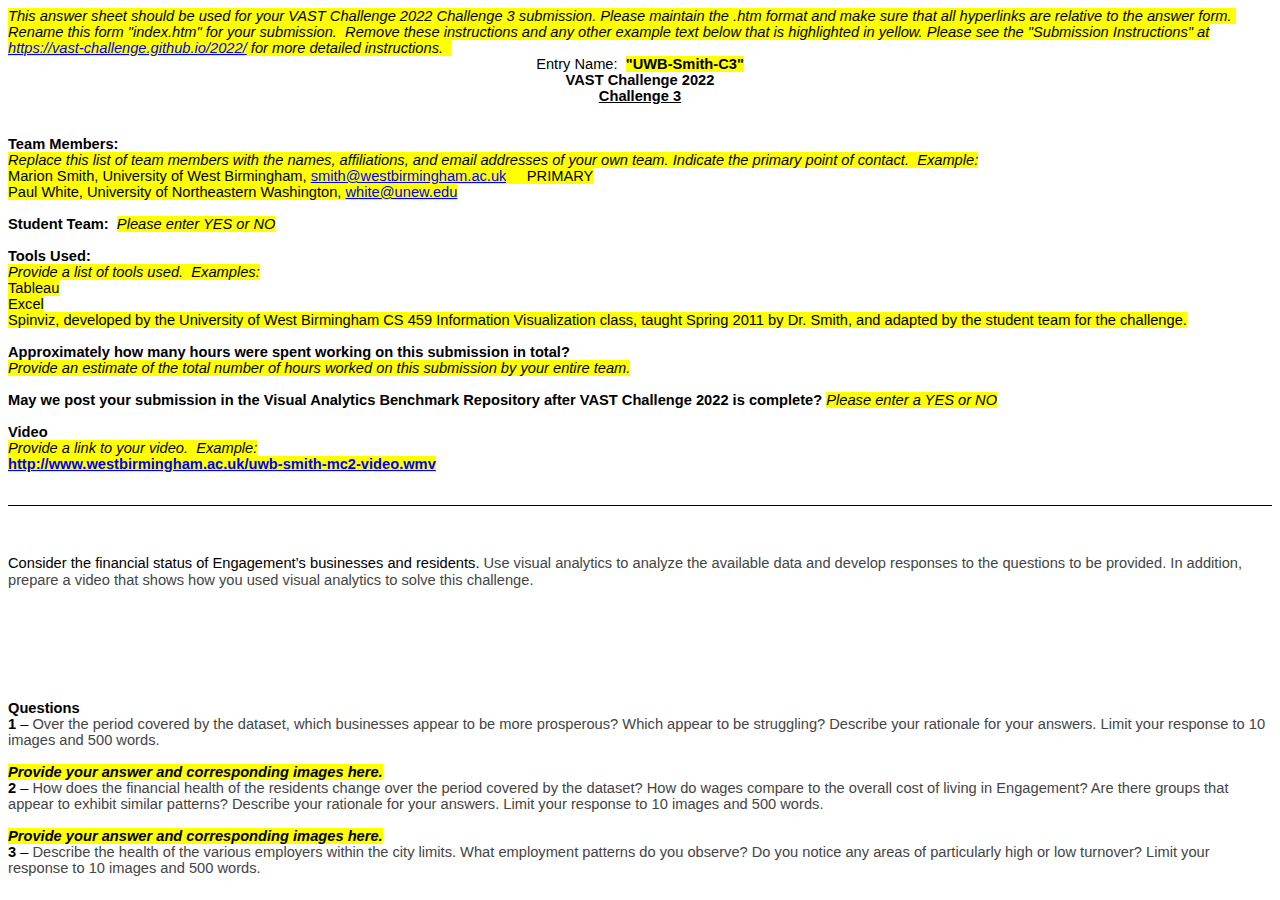
<file: Resources/VAST-Challenge-2022/Answer Sheets/VAST Challenge 2022 C3 Answer Sheet.htm>
<html xmlns:v="urn:schemas-microsoft-com:vml"
xmlns:o="urn:schemas-microsoft-com:office:office"
xmlns:w="urn:schemas-microsoft-com:office:word"
xmlns:x="urn:schemas-microsoft-com:office:excel"
xmlns:m="http://schemas.microsoft.com/office/2004/12/omml"
xmlns="http://www.w3.org/TR/REC-html40">

<head>
<meta http-equiv=Content-Type content="text/html; charset=windows-1252">
<meta name=ProgId content=Word.Document>
<meta name=Generator content="Microsoft Word 15">
<meta name=Originator content="Microsoft Word 15">
<link rel=File-List
href="VAST%20Challenge%202022%20C3%20Answer%20Sheet_files/filelist.xml">
<title>This form is a web page which was created in MS WORD and therefore can
be easily edited that way</title>
<!--[if gte mso 9]><xml>
 <o:DocumentProperties>
  <o:Author>Whiting, Mark A</o:Author>
  <o:LastAuthor>Haack, Jereme N</o:LastAuthor>
  <o:Revision>3</o:Revision>
  <o:TotalTime>149</o:TotalTime>
  <o:Created>2022-04-06T00:06:00Z</o:Created>
  <o:LastSaved>2022-04-06T00:08:00Z</o:LastSaved>
  <o:Pages>2</o:Pages>
  <o:Words>432</o:Words>
  <o:Characters>2463</o:Characters>
  <o:Company>Pacific Northwest Versions panel</o:Company>
  <o:Lines>20</o:Lines>
  <o:Paragraphs>5</o:Paragraphs>
  <o:CharactersWithSpaces>2890</o:CharactersWithSpaces>
  <o:Version>16.00</o:Version>
 </o:DocumentProperties>
</xml><![endif]-->
<link rel=themeData
href="VAST%20Challenge%202022%20C3%20Answer%20Sheet_files/themedata.thmx">
<link rel=colorSchemeMapping
href="VAST%20Challenge%202022%20C3%20Answer%20Sheet_files/colorschememapping.xml">
<!--[if gte mso 9]><xml>
 <w:WordDocument>
  <w:View>Print</w:View>
  <w:SpellingState>Clean</w:SpellingState>
  <w:GrammarState>Clean</w:GrammarState>
  <w:TrackMoves>false</w:TrackMoves>
  <w:TrackFormatting/>
  <w:ValidateAgainstSchemas/>
  <w:SaveIfXMLInvalid>false</w:SaveIfXMLInvalid>
  <w:IgnoreMixedContent>false</w:IgnoreMixedContent>
  <w:AlwaysShowPlaceholderText>false</w:AlwaysShowPlaceholderText>
  <w:DoNotPromoteQF/>
  <w:LidThemeOther>EN-US</w:LidThemeOther>
  <w:LidThemeAsian>X-NONE</w:LidThemeAsian>
  <w:LidThemeComplexScript>X-NONE</w:LidThemeComplexScript>
  <w:Compatibility>
   <w:BreakWrappedTables/>
   <w:SnapToGridInCell/>
   <w:WrapTextWithPunct/>
   <w:UseAsianBreakRules/>
   <w:DontGrowAutofit/>
   <w:SplitPgBreakAndParaMark/>
   <w:DontVertAlignCellWithSp/>
   <w:DontBreakConstrainedForcedTables/>
   <w:DontVertAlignInTxbx/>
   <w:Word11KerningPairs/>
   <w:CachedColBalance/>
  </w:Compatibility>
  <w:BrowserLevel>MicrosoftInternetExplorer4</w:BrowserLevel>
  <m:mathPr>
   <m:mathFont m:val="Cambria Math"/>
   <m:brkBin m:val="before"/>
   <m:brkBinSub m:val="&#45;-"/>
   <m:smallFrac m:val="off"/>
   <m:dispDef/>
   <m:lMargin m:val="0"/>
   <m:rMargin m:val="0"/>
   <m:defJc m:val="centerGroup"/>
   <m:wrapIndent m:val="1440"/>
   <m:intLim m:val="subSup"/>
   <m:naryLim m:val="undOvr"/>
  </m:mathPr></w:WordDocument>
</xml><![endif]--><!--[if gte mso 9]><xml>
 <w:LatentStyles DefLockedState="false" DefUnhideWhenUsed="false"
  DefSemiHidden="false" DefQFormat="false" DefPriority="99"
  LatentStyleCount="376">
  <w:LsdException Locked="false" Priority="0" QFormat="true" Name="Normal"/>
  <w:LsdException Locked="false" Priority="9" QFormat="true" Name="heading 1"/>
  <w:LsdException Locked="false" Priority="9" QFormat="true" Name="heading 2"/>
  <w:LsdException Locked="false" Priority="9" QFormat="true" Name="heading 3"/>
  <w:LsdException Locked="false" Priority="9" SemiHidden="true"
   UnhideWhenUsed="true" QFormat="true" Name="heading 4"/>
  <w:LsdException Locked="false" Priority="9" SemiHidden="true"
   UnhideWhenUsed="true" QFormat="true" Name="heading 5"/>
  <w:LsdException Locked="false" Priority="9" SemiHidden="true"
   UnhideWhenUsed="true" QFormat="true" Name="heading 6"/>
  <w:LsdException Locked="false" Priority="9" SemiHidden="true"
   UnhideWhenUsed="true" QFormat="true" Name="heading 7"/>
  <w:LsdException Locked="false" Priority="9" SemiHidden="true"
   UnhideWhenUsed="true" QFormat="true" Name="heading 8"/>
  <w:LsdException Locked="false" Priority="9" SemiHidden="true"
   UnhideWhenUsed="true" QFormat="true" Name="heading 9"/>
  <w:LsdException Locked="false" SemiHidden="true" UnhideWhenUsed="true"
   Name="index 1"/>
  <w:LsdException Locked="false" SemiHidden="true" UnhideWhenUsed="true"
   Name="index 2"/>
  <w:LsdException Locked="false" SemiHidden="true" UnhideWhenUsed="true"
   Name="index 3"/>
  <w:LsdException Locked="false" SemiHidden="true" UnhideWhenUsed="true"
   Name="index 4"/>
  <w:LsdException Locked="false" SemiHidden="true" UnhideWhenUsed="true"
   Name="index 5"/>
  <w:LsdException Locked="false" SemiHidden="true" UnhideWhenUsed="true"
   Name="index 6"/>
  <w:LsdException Locked="false" SemiHidden="true" UnhideWhenUsed="true"
   Name="index 7"/>
  <w:LsdException Locked="false" SemiHidden="true" UnhideWhenUsed="true"
   Name="index 8"/>
  <w:LsdException Locked="false" SemiHidden="true" UnhideWhenUsed="true"
   Name="index 9"/>
  <w:LsdException Locked="false" Priority="39" SemiHidden="true"
   UnhideWhenUsed="true" Name="toc 1"/>
  <w:LsdException Locked="false" Priority="39" SemiHidden="true"
   UnhideWhenUsed="true" Name="toc 2"/>
  <w:LsdException Locked="false" Priority="39" SemiHidden="true"
   UnhideWhenUsed="true" Name="toc 3"/>
  <w:LsdException Locked="false" Priority="39" SemiHidden="true"
   UnhideWhenUsed="true" Name="toc 4"/>
  <w:LsdException Locked="false" Priority="39" SemiHidden="true"
   UnhideWhenUsed="true" Name="toc 5"/>
  <w:LsdException Locked="false" Priority="39" SemiHidden="true"
   UnhideWhenUsed="true" Name="toc 6"/>
  <w:LsdException Locked="false" Priority="39" SemiHidden="true"
   UnhideWhenUsed="true" Name="toc 7"/>
  <w:LsdException Locked="false" Priority="39" SemiHidden="true"
   UnhideWhenUsed="true" Name="toc 8"/>
  <w:LsdException Locked="false" Priority="39" SemiHidden="true"
   UnhideWhenUsed="true" Name="toc 9"/>
  <w:LsdException Locked="false" SemiHidden="true" UnhideWhenUsed="true"
   Name="Normal Indent"/>
  <w:LsdException Locked="false" SemiHidden="true" UnhideWhenUsed="true"
   Name="footnote text"/>
  <w:LsdException Locked="false" SemiHidden="true" UnhideWhenUsed="true"
   Name="annotation text"/>
  <w:LsdException Locked="false" SemiHidden="true" UnhideWhenUsed="true"
   Name="header"/>
  <w:LsdException Locked="false" SemiHidden="true" UnhideWhenUsed="true"
   Name="footer"/>
  <w:LsdException Locked="false" SemiHidden="true" UnhideWhenUsed="true"
   Name="index heading"/>
  <w:LsdException Locked="false" Priority="35" SemiHidden="true"
   UnhideWhenUsed="true" QFormat="true" Name="caption"/>
  <w:LsdException Locked="false" SemiHidden="true" UnhideWhenUsed="true"
   Name="table of figures"/>
  <w:LsdException Locked="false" SemiHidden="true" UnhideWhenUsed="true"
   Name="envelope address"/>
  <w:LsdException Locked="false" SemiHidden="true" UnhideWhenUsed="true"
   Name="envelope return"/>
  <w:LsdException Locked="false" SemiHidden="true" UnhideWhenUsed="true"
   Name="footnote reference"/>
  <w:LsdException Locked="false" SemiHidden="true" UnhideWhenUsed="true"
   Name="annotation reference"/>
  <w:LsdException Locked="false" SemiHidden="true" UnhideWhenUsed="true"
   Name="line number"/>
  <w:LsdException Locked="false" SemiHidden="true" UnhideWhenUsed="true"
   Name="page number"/>
  <w:LsdException Locked="false" SemiHidden="true" UnhideWhenUsed="true"
   Name="endnote reference"/>
  <w:LsdException Locked="false" SemiHidden="true" UnhideWhenUsed="true"
   Name="endnote text"/>
  <w:LsdException Locked="false" SemiHidden="true" UnhideWhenUsed="true"
   Name="table of authorities"/>
  <w:LsdException Locked="false" SemiHidden="true" UnhideWhenUsed="true"
   Name="macro"/>
  <w:LsdException Locked="false" SemiHidden="true" UnhideWhenUsed="true"
   Name="toa heading"/>
  <w:LsdException Locked="false" SemiHidden="true" UnhideWhenUsed="true"
   Name="List"/>
  <w:LsdException Locked="false" SemiHidden="true" UnhideWhenUsed="true"
   Name="List Bullet"/>
  <w:LsdException Locked="false" SemiHidden="true" UnhideWhenUsed="true"
   Name="List Number"/>
  <w:LsdException Locked="false" SemiHidden="true" UnhideWhenUsed="true"
   Name="List 2"/>
  <w:LsdException Locked="false" SemiHidden="true" UnhideWhenUsed="true"
   Name="List 3"/>
  <w:LsdException Locked="false" SemiHidden="true" UnhideWhenUsed="true"
   Name="List 4"/>
  <w:LsdException Locked="false" SemiHidden="true" UnhideWhenUsed="true"
   Name="List 5"/>
  <w:LsdException Locked="false" SemiHidden="true" UnhideWhenUsed="true"
   Name="List Bullet 2"/>
  <w:LsdException Locked="false" SemiHidden="true" UnhideWhenUsed="true"
   Name="List Bullet 3"/>
  <w:LsdException Locked="false" SemiHidden="true" UnhideWhenUsed="true"
   Name="List Bullet 4"/>
  <w:LsdException Locked="false" SemiHidden="true" UnhideWhenUsed="true"
   Name="List Bullet 5"/>
  <w:LsdException Locked="false" SemiHidden="true" UnhideWhenUsed="true"
   Name="List Number 2"/>
  <w:LsdException Locked="false" SemiHidden="true" UnhideWhenUsed="true"
   Name="List Number 3"/>
  <w:LsdException Locked="false" SemiHidden="true" UnhideWhenUsed="true"
   Name="List Number 4"/>
  <w:LsdException Locked="false" SemiHidden="true" UnhideWhenUsed="true"
   Name="List Number 5"/>
  <w:LsdException Locked="false" Priority="10" QFormat="true" Name="Title"/>
  <w:LsdException Locked="false" SemiHidden="true" UnhideWhenUsed="true"
   Name="Closing"/>
  <w:LsdException Locked="false" SemiHidden="true" UnhideWhenUsed="true"
   Name="Signature"/>
  <w:LsdException Locked="false" Priority="1" SemiHidden="true"
   UnhideWhenUsed="true" Name="Default Paragraph Font"/>
  <w:LsdException Locked="false" SemiHidden="true" UnhideWhenUsed="true"
   Name="Body Text"/>
  <w:LsdException Locked="false" SemiHidden="true" UnhideWhenUsed="true"
   Name="Body Text Indent"/>
  <w:LsdException Locked="false" SemiHidden="true" UnhideWhenUsed="true"
   Name="List Continue"/>
  <w:LsdException Locked="false" SemiHidden="true" UnhideWhenUsed="true"
   Name="List Continue 2"/>
  <w:LsdException Locked="false" SemiHidden="true" UnhideWhenUsed="true"
   Name="List Continue 3"/>
  <w:LsdException Locked="false" SemiHidden="true" UnhideWhenUsed="true"
   Name="List Continue 4"/>
  <w:LsdException Locked="false" SemiHidden="true" UnhideWhenUsed="true"
   Name="List Continue 5"/>
  <w:LsdException Locked="false" SemiHidden="true" UnhideWhenUsed="true"
   Name="Message Header"/>
  <w:LsdException Locked="false" Priority="11" QFormat="true" Name="Subtitle"/>
  <w:LsdException Locked="false" SemiHidden="true" UnhideWhenUsed="true"
   Name="Salutation"/>
  <w:LsdException Locked="false" SemiHidden="true" UnhideWhenUsed="true"
   Name="Date"/>
  <w:LsdException Locked="false" SemiHidden="true" UnhideWhenUsed="true"
   Name="Body Text First Indent"/>
  <w:LsdException Locked="false" SemiHidden="true" UnhideWhenUsed="true"
   Name="Body Text First Indent 2"/>
  <w:LsdException Locked="false" SemiHidden="true" UnhideWhenUsed="true"
   Name="Note Heading"/>
  <w:LsdException Locked="false" SemiHidden="true" UnhideWhenUsed="true"
   Name="Body Text 2"/>
  <w:LsdException Locked="false" SemiHidden="true" UnhideWhenUsed="true"
   Name="Body Text 3"/>
  <w:LsdException Locked="false" SemiHidden="true" UnhideWhenUsed="true"
   Name="Body Text Indent 2"/>
  <w:LsdException Locked="false" SemiHidden="true" UnhideWhenUsed="true"
   Name="Body Text Indent 3"/>
  <w:LsdException Locked="false" SemiHidden="true" UnhideWhenUsed="true"
   Name="Block Text"/>
  <w:LsdException Locked="false" SemiHidden="true" UnhideWhenUsed="true"
   Name="Hyperlink"/>
  <w:LsdException Locked="false" SemiHidden="true" UnhideWhenUsed="true"
   Name="FollowedHyperlink"/>
  <w:LsdException Locked="false" Priority="22" QFormat="true" Name="Strong"/>
  <w:LsdException Locked="false" Priority="20" QFormat="true" Name="Emphasis"/>
  <w:LsdException Locked="false" SemiHidden="true" UnhideWhenUsed="true"
   Name="Document Map"/>
  <w:LsdException Locked="false" SemiHidden="true" UnhideWhenUsed="true"
   Name="Plain Text"/>
  <w:LsdException Locked="false" SemiHidden="true" UnhideWhenUsed="true"
   Name="E-mail Signature"/>
  <w:LsdException Locked="false" SemiHidden="true" UnhideWhenUsed="true"
   Name="HTML Top of Form"/>
  <w:LsdException Locked="false" SemiHidden="true" UnhideWhenUsed="true"
   Name="HTML Bottom of Form"/>
  <w:LsdException Locked="false" SemiHidden="true" UnhideWhenUsed="true"
   Name="Normal (Web)"/>
  <w:LsdException Locked="false" SemiHidden="true" UnhideWhenUsed="true"
   Name="HTML Acronym"/>
  <w:LsdException Locked="false" SemiHidden="true" UnhideWhenUsed="true"
   Name="HTML Address"/>
  <w:LsdException Locked="false" SemiHidden="true" UnhideWhenUsed="true"
   Name="HTML Cite"/>
  <w:LsdException Locked="false" SemiHidden="true" UnhideWhenUsed="true"
   Name="HTML Code"/>
  <w:LsdException Locked="false" SemiHidden="true" UnhideWhenUsed="true"
   Name="HTML Definition"/>
  <w:LsdException Locked="false" SemiHidden="true" UnhideWhenUsed="true"
   Name="HTML Keyboard"/>
  <w:LsdException Locked="false" SemiHidden="true" UnhideWhenUsed="true"
   Name="HTML Preformatted"/>
  <w:LsdException Locked="false" SemiHidden="true" UnhideWhenUsed="true"
   Name="HTML Sample"/>
  <w:LsdException Locked="false" SemiHidden="true" UnhideWhenUsed="true"
   Name="HTML Typewriter"/>
  <w:LsdException Locked="false" SemiHidden="true" UnhideWhenUsed="true"
   Name="HTML Variable"/>
  <w:LsdException Locked="false" SemiHidden="true" UnhideWhenUsed="true"
   Name="Normal Table"/>
  <w:LsdException Locked="false" SemiHidden="true" UnhideWhenUsed="true"
   Name="annotation subject"/>
  <w:LsdException Locked="false" SemiHidden="true" UnhideWhenUsed="true"
   Name="No List"/>
  <w:LsdException Locked="false" SemiHidden="true" UnhideWhenUsed="true"
   Name="Outline List 1"/>
  <w:LsdException Locked="false" SemiHidden="true" UnhideWhenUsed="true"
   Name="Outline List 2"/>
  <w:LsdException Locked="false" SemiHidden="true" UnhideWhenUsed="true"
   Name="Outline List 3"/>
  <w:LsdException Locked="false" SemiHidden="true" UnhideWhenUsed="true"
   Name="Table Simple 1"/>
  <w:LsdException Locked="false" SemiHidden="true" UnhideWhenUsed="true"
   Name="Table Simple 2"/>
  <w:LsdException Locked="false" SemiHidden="true" UnhideWhenUsed="true"
   Name="Table Simple 3"/>
  <w:LsdException Locked="false" SemiHidden="true" UnhideWhenUsed="true"
   Name="Table Classic 1"/>
  <w:LsdException Locked="false" SemiHidden="true" UnhideWhenUsed="true"
   Name="Table Classic 2"/>
  <w:LsdException Locked="false" SemiHidden="true" UnhideWhenUsed="true"
   Name="Table Classic 3"/>
  <w:LsdException Locked="false" SemiHidden="true" UnhideWhenUsed="true"
   Name="Table Classic 4"/>
  <w:LsdException Locked="false" SemiHidden="true" UnhideWhenUsed="true"
   Name="Table Colorful 1"/>
  <w:LsdException Locked="false" SemiHidden="true" UnhideWhenUsed="true"
   Name="Table Colorful 2"/>
  <w:LsdException Locked="false" SemiHidden="true" UnhideWhenUsed="true"
   Name="Table Colorful 3"/>
  <w:LsdException Locked="false" SemiHidden="true" UnhideWhenUsed="true"
   Name="Table Columns 1"/>
  <w:LsdException Locked="false" SemiHidden="true" UnhideWhenUsed="true"
   Name="Table Columns 2"/>
  <w:LsdException Locked="false" SemiHidden="true" UnhideWhenUsed="true"
   Name="Table Columns 3"/>
  <w:LsdException Locked="false" SemiHidden="true" UnhideWhenUsed="true"
   Name="Table Columns 4"/>
  <w:LsdException Locked="false" SemiHidden="true" UnhideWhenUsed="true"
   Name="Table Columns 5"/>
  <w:LsdException Locked="false" SemiHidden="true" UnhideWhenUsed="true"
   Name="Table Grid 1"/>
  <w:LsdException Locked="false" SemiHidden="true" UnhideWhenUsed="true"
   Name="Table Grid 2"/>
  <w:LsdException Locked="false" SemiHidden="true" UnhideWhenUsed="true"
   Name="Table Grid 3"/>
  <w:LsdException Locked="false" SemiHidden="true" UnhideWhenUsed="true"
   Name="Table Grid 4"/>
  <w:LsdException Locked="false" SemiHidden="true" UnhideWhenUsed="true"
   Name="Table Grid 5"/>
  <w:LsdException Locked="false" SemiHidden="true" UnhideWhenUsed="true"
   Name="Table Grid 6"/>
  <w:LsdException Locked="false" SemiHidden="true" UnhideWhenUsed="true"
   Name="Table Grid 7"/>
  <w:LsdException Locked="false" SemiHidden="true" UnhideWhenUsed="true"
   Name="Table Grid 8"/>
  <w:LsdException Locked="false" SemiHidden="true" UnhideWhenUsed="true"
   Name="Table List 1"/>
  <w:LsdException Locked="false" SemiHidden="true" UnhideWhenUsed="true"
   Name="Table List 2"/>
  <w:LsdException Locked="false" SemiHidden="true" UnhideWhenUsed="true"
   Name="Table List 3"/>
  <w:LsdException Locked="false" SemiHidden="true" UnhideWhenUsed="true"
   Name="Table List 4"/>
  <w:LsdException Locked="false" SemiHidden="true" UnhideWhenUsed="true"
   Name="Table List 5"/>
  <w:LsdException Locked="false" SemiHidden="true" UnhideWhenUsed="true"
   Name="Table List 6"/>
  <w:LsdException Locked="false" SemiHidden="true" UnhideWhenUsed="true"
   Name="Table List 7"/>
  <w:LsdException Locked="false" SemiHidden="true" UnhideWhenUsed="true"
   Name="Table List 8"/>
  <w:LsdException Locked="false" SemiHidden="true" UnhideWhenUsed="true"
   Name="Table 3D effects 1"/>
  <w:LsdException Locked="false" SemiHidden="true" UnhideWhenUsed="true"
   Name="Table 3D effects 2"/>
  <w:LsdException Locked="false" SemiHidden="true" UnhideWhenUsed="true"
   Name="Table 3D effects 3"/>
  <w:LsdException Locked="false" SemiHidden="true" UnhideWhenUsed="true"
   Name="Table Contemporary"/>
  <w:LsdException Locked="false" SemiHidden="true" UnhideWhenUsed="true"
   Name="Table Elegant"/>
  <w:LsdException Locked="false" SemiHidden="true" UnhideWhenUsed="true"
   Name="Table Professional"/>
  <w:LsdException Locked="false" SemiHidden="true" UnhideWhenUsed="true"
   Name="Table Subtle 1"/>
  <w:LsdException Locked="false" SemiHidden="true" UnhideWhenUsed="true"
   Name="Table Subtle 2"/>
  <w:LsdException Locked="false" SemiHidden="true" UnhideWhenUsed="true"
   Name="Table Web 1"/>
  <w:LsdException Locked="false" SemiHidden="true" UnhideWhenUsed="true"
   Name="Table Web 2"/>
  <w:LsdException Locked="false" SemiHidden="true" UnhideWhenUsed="true"
   Name="Table Web 3"/>
  <w:LsdException Locked="false" SemiHidden="true" UnhideWhenUsed="true"
   Name="Balloon Text"/>
  <w:LsdException Locked="false" Priority="59" Name="Table Grid"/>
  <w:LsdException Locked="false" SemiHidden="true" UnhideWhenUsed="true"
   Name="Table Theme"/>
  <w:LsdException Locked="false" SemiHidden="true" Name="Placeholder Text"/>
  <w:LsdException Locked="false" Priority="1" QFormat="true" Name="No Spacing"/>
  <w:LsdException Locked="false" Priority="60" Name="Light Shading"/>
  <w:LsdException Locked="false" Priority="61" Name="Light List"/>
  <w:LsdException Locked="false" Priority="62" Name="Light Grid"/>
  <w:LsdException Locked="false" Priority="63" Name="Medium Shading 1"/>
  <w:LsdException Locked="false" Priority="64" Name="Medium Shading 2"/>
  <w:LsdException Locked="false" Priority="65" Name="Medium List 1"/>
  <w:LsdException Locked="false" Priority="66" Name="Medium List 2"/>
  <w:LsdException Locked="false" Priority="67" Name="Medium Grid 1"/>
  <w:LsdException Locked="false" Priority="68" Name="Medium Grid 2"/>
  <w:LsdException Locked="false" Priority="69" Name="Medium Grid 3"/>
  <w:LsdException Locked="false" Priority="70" Name="Dark List"/>
  <w:LsdException Locked="false" Priority="71" Name="Colorful Shading"/>
  <w:LsdException Locked="false" Priority="72" Name="Colorful List"/>
  <w:LsdException Locked="false" Priority="73" Name="Colorful Grid"/>
  <w:LsdException Locked="false" Priority="60" Name="Light Shading Accent 1"/>
  <w:LsdException Locked="false" Priority="61" Name="Light List Accent 1"/>
  <w:LsdException Locked="false" Priority="62" Name="Light Grid Accent 1"/>
  <w:LsdException Locked="false" Priority="63" Name="Medium Shading 1 Accent 1"/>
  <w:LsdException Locked="false" Priority="64" Name="Medium Shading 2 Accent 1"/>
  <w:LsdException Locked="false" Priority="65" Name="Medium List 1 Accent 1"/>
  <w:LsdException Locked="false" SemiHidden="true" Name="Revision"/>
  <w:LsdException Locked="false" Priority="34" QFormat="true"
   Name="List Paragraph"/>
  <w:LsdException Locked="false" Priority="29" QFormat="true" Name="Quote"/>
  <w:LsdException Locked="false" Priority="30" QFormat="true"
   Name="Intense Quote"/>
  <w:LsdException Locked="false" Priority="66" Name="Medium List 2 Accent 1"/>
  <w:LsdException Locked="false" Priority="67" Name="Medium Grid 1 Accent 1"/>
  <w:LsdException Locked="false" Priority="68" Name="Medium Grid 2 Accent 1"/>
  <w:LsdException Locked="false" Priority="69" Name="Medium Grid 3 Accent 1"/>
  <w:LsdException Locked="false" Priority="70" Name="Dark List Accent 1"/>
  <w:LsdException Locked="false" Priority="71" Name="Colorful Shading Accent 1"/>
  <w:LsdException Locked="false" Priority="72" Name="Colorful List Accent 1"/>
  <w:LsdException Locked="false" Priority="73" Name="Colorful Grid Accent 1"/>
  <w:LsdException Locked="false" Priority="60" Name="Light Shading Accent 2"/>
  <w:LsdException Locked="false" Priority="61" Name="Light List Accent 2"/>
  <w:LsdException Locked="false" Priority="62" Name="Light Grid Accent 2"/>
  <w:LsdException Locked="false" Priority="63" Name="Medium Shading 1 Accent 2"/>
  <w:LsdException Locked="false" Priority="64" Name="Medium Shading 2 Accent 2"/>
  <w:LsdException Locked="false" Priority="65" Name="Medium List 1 Accent 2"/>
  <w:LsdException Locked="false" Priority="66" Name="Medium List 2 Accent 2"/>
  <w:LsdException Locked="false" Priority="67" Name="Medium Grid 1 Accent 2"/>
  <w:LsdException Locked="false" Priority="68" Name="Medium Grid 2 Accent 2"/>
  <w:LsdException Locked="false" Priority="69" Name="Medium Grid 3 Accent 2"/>
  <w:LsdException Locked="false" Priority="70" Name="Dark List Accent 2"/>
  <w:LsdException Locked="false" Priority="71" Name="Colorful Shading Accent 2"/>
  <w:LsdException Locked="false" Priority="72" Name="Colorful List Accent 2"/>
  <w:LsdException Locked="false" Priority="73" Name="Colorful Grid Accent 2"/>
  <w:LsdException Locked="false" Priority="60" Name="Light Shading Accent 3"/>
  <w:LsdException Locked="false" Priority="61" Name="Light List Accent 3"/>
  <w:LsdException Locked="false" Priority="62" Name="Light Grid Accent 3"/>
  <w:LsdException Locked="false" Priority="63" Name="Medium Shading 1 Accent 3"/>
  <w:LsdException Locked="false" Priority="64" Name="Medium Shading 2 Accent 3"/>
  <w:LsdException Locked="false" Priority="65" Name="Medium List 1 Accent 3"/>
  <w:LsdException Locked="false" Priority="66" Name="Medium List 2 Accent 3"/>
  <w:LsdException Locked="false" Priority="67" Name="Medium Grid 1 Accent 3"/>
  <w:LsdException Locked="false" Priority="68" Name="Medium Grid 2 Accent 3"/>
  <w:LsdException Locked="false" Priority="69" Name="Medium Grid 3 Accent 3"/>
  <w:LsdException Locked="false" Priority="70" Name="Dark List Accent 3"/>
  <w:LsdException Locked="false" Priority="71" Name="Colorful Shading Accent 3"/>
  <w:LsdException Locked="false" Priority="72" Name="Colorful List Accent 3"/>
  <w:LsdException Locked="false" Priority="73" Name="Colorful Grid Accent 3"/>
  <w:LsdException Locked="false" Priority="60" Name="Light Shading Accent 4"/>
  <w:LsdException Locked="false" Priority="61" Name="Light List Accent 4"/>
  <w:LsdException Locked="false" Priority="62" Name="Light Grid Accent 4"/>
  <w:LsdException Locked="false" Priority="63" Name="Medium Shading 1 Accent 4"/>
  <w:LsdException Locked="false" Priority="64" Name="Medium Shading 2 Accent 4"/>
  <w:LsdException Locked="false" Priority="65" Name="Medium List 1 Accent 4"/>
  <w:LsdException Locked="false" Priority="66" Name="Medium List 2 Accent 4"/>
  <w:LsdException Locked="false" Priority="67" Name="Medium Grid 1 Accent 4"/>
  <w:LsdException Locked="false" Priority="68" Name="Medium Grid 2 Accent 4"/>
  <w:LsdException Locked="false" Priority="69" Name="Medium Grid 3 Accent 4"/>
  <w:LsdException Locked="false" Priority="70" Name="Dark List Accent 4"/>
  <w:LsdException Locked="false" Priority="71" Name="Colorful Shading Accent 4"/>
  <w:LsdException Locked="false" Priority="72" Name="Colorful List Accent 4"/>
  <w:LsdException Locked="false" Priority="73" Name="Colorful Grid Accent 4"/>
  <w:LsdException Locked="false" Priority="60" Name="Light Shading Accent 5"/>
  <w:LsdException Locked="false" Priority="61" Name="Light List Accent 5"/>
  <w:LsdException Locked="false" Priority="62" Name="Light Grid Accent 5"/>
  <w:LsdException Locked="false" Priority="63" Name="Medium Shading 1 Accent 5"/>
  <w:LsdException Locked="false" Priority="64" Name="Medium Shading 2 Accent 5"/>
  <w:LsdException Locked="false" Priority="65" Name="Medium List 1 Accent 5"/>
  <w:LsdException Locked="false" Priority="66" Name="Medium List 2 Accent 5"/>
  <w:LsdException Locked="false" Priority="67" Name="Medium Grid 1 Accent 5"/>
  <w:LsdException Locked="false" Priority="68" Name="Medium Grid 2 Accent 5"/>
  <w:LsdException Locked="false" Priority="69" Name="Medium Grid 3 Accent 5"/>
  <w:LsdException Locked="false" Priority="70" Name="Dark List Accent 5"/>
  <w:LsdException Locked="false" Priority="71" Name="Colorful Shading Accent 5"/>
  <w:LsdException Locked="false" Priority="72" Name="Colorful List Accent 5"/>
  <w:LsdException Locked="false" Priority="73" Name="Colorful Grid Accent 5"/>
  <w:LsdException Locked="false" Priority="60" Name="Light Shading Accent 6"/>
  <w:LsdException Locked="false" Priority="61" Name="Light List Accent 6"/>
  <w:LsdException Locked="false" Priority="62" Name="Light Grid Accent 6"/>
  <w:LsdException Locked="false" Priority="63" Name="Medium Shading 1 Accent 6"/>
  <w:LsdException Locked="false" Priority="64" Name="Medium Shading 2 Accent 6"/>
  <w:LsdException Locked="false" Priority="65" Name="Medium List 1 Accent 6"/>
  <w:LsdException Locked="false" Priority="66" Name="Medium List 2 Accent 6"/>
  <w:LsdException Locked="false" Priority="67" Name="Medium Grid 1 Accent 6"/>
  <w:LsdException Locked="false" Priority="68" Name="Medium Grid 2 Accent 6"/>
  <w:LsdException Locked="false" Priority="69" Name="Medium Grid 3 Accent 6"/>
  <w:LsdException Locked="false" Priority="70" Name="Dark List Accent 6"/>
  <w:LsdException Locked="false" Priority="71" Name="Colorful Shading Accent 6"/>
  <w:LsdException Locked="false" Priority="72" Name="Colorful List Accent 6"/>
  <w:LsdException Locked="false" Priority="73" Name="Colorful Grid Accent 6"/>
  <w:LsdException Locked="false" Priority="19" QFormat="true"
   Name="Subtle Emphasis"/>
  <w:LsdException Locked="false" Priority="21" QFormat="true"
   Name="Intense Emphasis"/>
  <w:LsdException Locked="false" Priority="31" QFormat="true"
   Name="Subtle Reference"/>
  <w:LsdException Locked="false" Priority="32" QFormat="true"
   Name="Intense Reference"/>
  <w:LsdException Locked="false" Priority="33" QFormat="true" Name="Book Title"/>
  <w:LsdException Locked="false" Priority="37" SemiHidden="true"
   UnhideWhenUsed="true" Name="Bibliography"/>
  <w:LsdException Locked="false" Priority="39" SemiHidden="true"
   UnhideWhenUsed="true" QFormat="true" Name="TOC Heading"/>
  <w:LsdException Locked="false" Priority="41" Name="Plain Table 1"/>
  <w:LsdException Locked="false" Priority="42" Name="Plain Table 2"/>
  <w:LsdException Locked="false" Priority="43" Name="Plain Table 3"/>
  <w:LsdException Locked="false" Priority="44" Name="Plain Table 4"/>
  <w:LsdException Locked="false" Priority="45" Name="Plain Table 5"/>
  <w:LsdException Locked="false" Priority="40" Name="Grid Table Light"/>
  <w:LsdException Locked="false" Priority="46" Name="Grid Table 1 Light"/>
  <w:LsdException Locked="false" Priority="47" Name="Grid Table 2"/>
  <w:LsdException Locked="false" Priority="48" Name="Grid Table 3"/>
  <w:LsdException Locked="false" Priority="49" Name="Grid Table 4"/>
  <w:LsdException Locked="false" Priority="50" Name="Grid Table 5 Dark"/>
  <w:LsdException Locked="false" Priority="51" Name="Grid Table 6 Colorful"/>
  <w:LsdException Locked="false" Priority="52" Name="Grid Table 7 Colorful"/>
  <w:LsdException Locked="false" Priority="46"
   Name="Grid Table 1 Light Accent 1"/>
  <w:LsdException Locked="false" Priority="47" Name="Grid Table 2 Accent 1"/>
  <w:LsdException Locked="false" Priority="48" Name="Grid Table 3 Accent 1"/>
  <w:LsdException Locked="false" Priority="49" Name="Grid Table 4 Accent 1"/>
  <w:LsdException Locked="false" Priority="50" Name="Grid Table 5 Dark Accent 1"/>
  <w:LsdException Locked="false" Priority="51"
   Name="Grid Table 6 Colorful Accent 1"/>
  <w:LsdException Locked="false" Priority="52"
   Name="Grid Table 7 Colorful Accent 1"/>
  <w:LsdException Locked="false" Priority="46"
   Name="Grid Table 1 Light Accent 2"/>
  <w:LsdException Locked="false" Priority="47" Name="Grid Table 2 Accent 2"/>
  <w:LsdException Locked="false" Priority="48" Name="Grid Table 3 Accent 2"/>
  <w:LsdException Locked="false" Priority="49" Name="Grid Table 4 Accent 2"/>
  <w:LsdException Locked="false" Priority="50" Name="Grid Table 5 Dark Accent 2"/>
  <w:LsdException Locked="false" Priority="51"
   Name="Grid Table 6 Colorful Accent 2"/>
  <w:LsdException Locked="false" Priority="52"
   Name="Grid Table 7 Colorful Accent 2"/>
  <w:LsdException Locked="false" Priority="46"
   Name="Grid Table 1 Light Accent 3"/>
  <w:LsdException Locked="false" Priority="47" Name="Grid Table 2 Accent 3"/>
  <w:LsdException Locked="false" Priority="48" Name="Grid Table 3 Accent 3"/>
  <w:LsdException Locked="false" Priority="49" Name="Grid Table 4 Accent 3"/>
  <w:LsdException Locked="false" Priority="50" Name="Grid Table 5 Dark Accent 3"/>
  <w:LsdException Locked="false" Priority="51"
   Name="Grid Table 6 Colorful Accent 3"/>
  <w:LsdException Locked="false" Priority="52"
   Name="Grid Table 7 Colorful Accent 3"/>
  <w:LsdException Locked="false" Priority="46"
   Name="Grid Table 1 Light Accent 4"/>
  <w:LsdException Locked="false" Priority="47" Name="Grid Table 2 Accent 4"/>
  <w:LsdException Locked="false" Priority="48" Name="Grid Table 3 Accent 4"/>
  <w:LsdException Locked="false" Priority="49" Name="Grid Table 4 Accent 4"/>
  <w:LsdException Locked="false" Priority="50" Name="Grid Table 5 Dark Accent 4"/>
  <w:LsdException Locked="false" Priority="51"
   Name="Grid Table 6 Colorful Accent 4"/>
  <w:LsdException Locked="false" Priority="52"
   Name="Grid Table 7 Colorful Accent 4"/>
  <w:LsdException Locked="false" Priority="46"
   Name="Grid Table 1 Light Accent 5"/>
  <w:LsdException Locked="false" Priority="47" Name="Grid Table 2 Accent 5"/>
  <w:LsdException Locked="false" Priority="48" Name="Grid Table 3 Accent 5"/>
  <w:LsdException Locked="false" Priority="49" Name="Grid Table 4 Accent 5"/>
  <w:LsdException Locked="false" Priority="50" Name="Grid Table 5 Dark Accent 5"/>
  <w:LsdException Locked="false" Priority="51"
   Name="Grid Table 6 Colorful Accent 5"/>
  <w:LsdException Locked="false" Priority="52"
   Name="Grid Table 7 Colorful Accent 5"/>
  <w:LsdException Locked="false" Priority="46"
   Name="Grid Table 1 Light Accent 6"/>
  <w:LsdException Locked="false" Priority="47" Name="Grid Table 2 Accent 6"/>
  <w:LsdException Locked="false" Priority="48" Name="Grid Table 3 Accent 6"/>
  <w:LsdException Locked="false" Priority="49" Name="Grid Table 4 Accent 6"/>
  <w:LsdException Locked="false" Priority="50" Name="Grid Table 5 Dark Accent 6"/>
  <w:LsdException Locked="false" Priority="51"
   Name="Grid Table 6 Colorful Accent 6"/>
  <w:LsdException Locked="false" Priority="52"
   Name="Grid Table 7 Colorful Accent 6"/>
  <w:LsdException Locked="false" Priority="46" Name="List Table 1 Light"/>
  <w:LsdException Locked="false" Priority="47" Name="List Table 2"/>
  <w:LsdException Locked="false" Priority="48" Name="List Table 3"/>
  <w:LsdException Locked="false" Priority="49" Name="List Table 4"/>
  <w:LsdException Locked="false" Priority="50" Name="List Table 5 Dark"/>
  <w:LsdException Locked="false" Priority="51" Name="List Table 6 Colorful"/>
  <w:LsdException Locked="false" Priority="52" Name="List Table 7 Colorful"/>
  <w:LsdException Locked="false" Priority="46"
   Name="List Table 1 Light Accent 1"/>
  <w:LsdException Locked="false" Priority="47" Name="List Table 2 Accent 1"/>
  <w:LsdException Locked="false" Priority="48" Name="List Table 3 Accent 1"/>
  <w:LsdException Locked="false" Priority="49" Name="List Table 4 Accent 1"/>
  <w:LsdException Locked="false" Priority="50" Name="List Table 5 Dark Accent 1"/>
  <w:LsdException Locked="false" Priority="51"
   Name="List Table 6 Colorful Accent 1"/>
  <w:LsdException Locked="false" Priority="52"
   Name="List Table 7 Colorful Accent 1"/>
  <w:LsdException Locked="false" Priority="46"
   Name="List Table 1 Light Accent 2"/>
  <w:LsdException Locked="false" Priority="47" Name="List Table 2 Accent 2"/>
  <w:LsdException Locked="false" Priority="48" Name="List Table 3 Accent 2"/>
  <w:LsdException Locked="false" Priority="49" Name="List Table 4 Accent 2"/>
  <w:LsdException Locked="false" Priority="50" Name="List Table 5 Dark Accent 2"/>
  <w:LsdException Locked="false" Priority="51"
   Name="List Table 6 Colorful Accent 2"/>
  <w:LsdException Locked="false" Priority="52"
   Name="List Table 7 Colorful Accent 2"/>
  <w:LsdException Locked="false" Priority="46"
   Name="List Table 1 Light Accent 3"/>
  <w:LsdException Locked="false" Priority="47" Name="List Table 2 Accent 3"/>
  <w:LsdException Locked="false" Priority="48" Name="List Table 3 Accent 3"/>
  <w:LsdException Locked="false" Priority="49" Name="List Table 4 Accent 3"/>
  <w:LsdException Locked="false" Priority="50" Name="List Table 5 Dark Accent 3"/>
  <w:LsdException Locked="false" Priority="51"
   Name="List Table 6 Colorful Accent 3"/>
  <w:LsdException Locked="false" Priority="52"
   Name="List Table 7 Colorful Accent 3"/>
  <w:LsdException Locked="false" Priority="46"
   Name="List Table 1 Light Accent 4"/>
  <w:LsdException Locked="false" Priority="47" Name="List Table 2 Accent 4"/>
  <w:LsdException Locked="false" Priority="48" Name="List Table 3 Accent 4"/>
  <w:LsdException Locked="false" Priority="49" Name="List Table 4 Accent 4"/>
  <w:LsdException Locked="false" Priority="50" Name="List Table 5 Dark Accent 4"/>
  <w:LsdException Locked="false" Priority="51"
   Name="List Table 6 Colorful Accent 4"/>
  <w:LsdException Locked="false" Priority="52"
   Name="List Table 7 Colorful Accent 4"/>
  <w:LsdException Locked="false" Priority="46"
   Name="List Table 1 Light Accent 5"/>
  <w:LsdException Locked="false" Priority="47" Name="List Table 2 Accent 5"/>
  <w:LsdException Locked="false" Priority="48" Name="List Table 3 Accent 5"/>
  <w:LsdException Locked="false" Priority="49" Name="List Table 4 Accent 5"/>
  <w:LsdException Locked="false" Priority="50" Name="List Table 5 Dark Accent 5"/>
  <w:LsdException Locked="false" Priority="51"
   Name="List Table 6 Colorful Accent 5"/>
  <w:LsdException Locked="false" Priority="52"
   Name="List Table 7 Colorful Accent 5"/>
  <w:LsdException Locked="false" Priority="46"
   Name="List Table 1 Light Accent 6"/>
  <w:LsdException Locked="false" Priority="47" Name="List Table 2 Accent 6"/>
  <w:LsdException Locked="false" Priority="48" Name="List Table 3 Accent 6"/>
  <w:LsdException Locked="false" Priority="49" Name="List Table 4 Accent 6"/>
  <w:LsdException Locked="false" Priority="50" Name="List Table 5 Dark Accent 6"/>
  <w:LsdException Locked="false" Priority="51"
   Name="List Table 6 Colorful Accent 6"/>
  <w:LsdException Locked="false" Priority="52"
   Name="List Table 7 Colorful Accent 6"/>
  <w:LsdException Locked="false" SemiHidden="true" UnhideWhenUsed="true"
   Name="Mention"/>
  <w:LsdException Locked="false" SemiHidden="true" UnhideWhenUsed="true"
   Name="Smart Hyperlink"/>
  <w:LsdException Locked="false" SemiHidden="true" UnhideWhenUsed="true"
   Name="Hashtag"/>
  <w:LsdException Locked="false" SemiHidden="true" UnhideWhenUsed="true"
   Name="Unresolved Mention"/>
  <w:LsdException Locked="false" SemiHidden="true" UnhideWhenUsed="true"
   Name="Smart Link"/>
 </w:LatentStyles>
</xml><![endif]-->
<style>
<!--
 /* Font Definitions */
 @font-face
	{font-family:"Cambria Math";
	panose-1:2 4 5 3 5 4 6 3 2 4;
	mso-font-charset:0;
	mso-generic-font-family:roman;
	mso-font-pitch:variable;
	mso-font-signature:3 0 0 0 1 0;}
@font-face
	{font-family:Calibri;
	panose-1:2 15 5 2 2 2 4 3 2 4;
	mso-font-charset:0;
	mso-generic-font-family:swiss;
	mso-font-pitch:variable;
	mso-font-signature:-469750017 -1073732485 9 0 511 0;}
 /* Style Definitions */
 p.MsoNormal, li.MsoNormal, div.MsoNormal
	{mso-style-unhide:no;
	mso-style-qformat:yes;
	mso-style-parent:"";
	margin:0in;
	mso-pagination:widow-orphan;
	font-size:12.0pt;
	font-family:"Times New Roman",serif;
	mso-fareast-font-family:"Times New Roman";
	mso-fareast-theme-font:minor-fareast;
	color:black;}
h2
	{mso-style-priority:9;
	mso-style-unhide:no;
	mso-style-qformat:yes;
	mso-style-link:"Heading 2 Char";
	mso-margin-top-alt:auto;
	margin-right:0in;
	mso-margin-bottom-alt:auto;
	margin-left:0in;
	mso-pagination:widow-orphan;
	mso-outline-level:2;
	font-size:18.0pt;
	font-family:"Times New Roman",serif;
	mso-fareast-font-family:"Times New Roman";
	mso-fareast-theme-font:minor-fareast;
	color:black;
	font-weight:bold;}
h3
	{mso-style-priority:9;
	mso-style-unhide:no;
	mso-style-qformat:yes;
	mso-style-link:"Heading 3 Char";
	mso-margin-top-alt:auto;
	margin-right:0in;
	mso-margin-bottom-alt:auto;
	margin-left:0in;
	mso-pagination:widow-orphan;
	mso-outline-level:3;
	font-size:13.5pt;
	font-family:"Times New Roman",serif;
	mso-fareast-font-family:"Times New Roman";
	mso-fareast-theme-font:minor-fareast;
	color:black;
	font-weight:bold;}
a:link, span.MsoHyperlink
	{mso-style-noshow:yes;
	mso-style-priority:99;
	color:blue;
	text-decoration:underline;
	text-underline:single;}
a:visited, span.MsoHyperlinkFollowed
	{mso-style-noshow:yes;
	mso-style-priority:99;
	color:purple;
	text-decoration:underline;
	text-underline:single;}
p
	{mso-style-noshow:yes;
	mso-style-priority:99;
	mso-margin-top-alt:auto;
	margin-right:0in;
	mso-margin-bottom-alt:auto;
	margin-left:0in;
	mso-pagination:widow-orphan;
	font-size:12.0pt;
	font-family:"Times New Roman",serif;
	mso-fareast-font-family:"Times New Roman";
	mso-fareast-theme-font:minor-fareast;
	color:black;}
p.MsoNoSpacing, li.MsoNoSpacing, div.MsoNoSpacing
	{mso-style-noshow:yes;
	mso-style-priority:1;
	mso-style-unhide:no;
	mso-style-qformat:yes;
	mso-margin-top-alt:auto;
	margin-right:0in;
	mso-margin-bottom-alt:auto;
	margin-left:0in;
	mso-pagination:widow-orphan;
	font-size:12.0pt;
	font-family:"Times New Roman",serif;
	mso-fareast-font-family:"Times New Roman";
	color:windowtext;}
p.MsoListParagraph, li.MsoListParagraph, div.MsoListParagraph
	{mso-style-noshow:yes;
	mso-style-priority:34;
	mso-style-unhide:no;
	mso-style-qformat:yes;
	margin-top:0in;
	margin-right:0in;
	margin-bottom:0in;
	margin-left:.5in;
	mso-add-space:auto;
	mso-pagination:widow-orphan;
	font-size:12.0pt;
	font-family:"Times New Roman",serif;
	mso-fareast-font-family:"Times New Roman";
	mso-fareast-theme-font:minor-fareast;
	color:black;}
p.MsoListParagraphCxSpFirst, li.MsoListParagraphCxSpFirst, div.MsoListParagraphCxSpFirst
	{mso-style-noshow:yes;
	mso-style-priority:34;
	mso-style-unhide:no;
	mso-style-qformat:yes;
	mso-style-type:export-only;
	margin-top:0in;
	margin-right:0in;
	margin-bottom:0in;
	margin-left:.5in;
	mso-add-space:auto;
	mso-pagination:widow-orphan;
	font-size:12.0pt;
	font-family:"Times New Roman",serif;
	mso-fareast-font-family:"Times New Roman";
	mso-fareast-theme-font:minor-fareast;
	color:black;}
p.MsoListParagraphCxSpMiddle, li.MsoListParagraphCxSpMiddle, div.MsoListParagraphCxSpMiddle
	{mso-style-noshow:yes;
	mso-style-priority:34;
	mso-style-unhide:no;
	mso-style-qformat:yes;
	mso-style-type:export-only;
	margin-top:0in;
	margin-right:0in;
	margin-bottom:0in;
	margin-left:.5in;
	mso-add-space:auto;
	mso-pagination:widow-orphan;
	font-size:12.0pt;
	font-family:"Times New Roman",serif;
	mso-fareast-font-family:"Times New Roman";
	mso-fareast-theme-font:minor-fareast;
	color:black;}
p.MsoListParagraphCxSpLast, li.MsoListParagraphCxSpLast, div.MsoListParagraphCxSpLast
	{mso-style-noshow:yes;
	mso-style-priority:34;
	mso-style-unhide:no;
	mso-style-qformat:yes;
	mso-style-type:export-only;
	margin-top:0in;
	margin-right:0in;
	margin-bottom:0in;
	margin-left:.5in;
	mso-add-space:auto;
	mso-pagination:widow-orphan;
	font-size:12.0pt;
	font-family:"Times New Roman",serif;
	mso-fareast-font-family:"Times New Roman";
	mso-fareast-theme-font:minor-fareast;
	color:black;}
span.Heading2Char
	{mso-style-name:"Heading 2 Char";
	mso-style-noshow:yes;
	mso-style-priority:9;
	mso-style-unhide:no;
	mso-style-locked:yes;
	mso-style-link:"Heading 2";
	mso-ansi-font-size:13.0pt;
	mso-bidi-font-size:13.0pt;
	font-family:"Cambria",serif;
	mso-ascii-font-family:Cambria;
	mso-ascii-theme-font:major-latin;
	mso-fareast-font-family:"Times New Roman";
	mso-fareast-theme-font:major-fareast;
	mso-hansi-font-family:Cambria;
	mso-hansi-theme-font:major-latin;
	mso-bidi-font-family:"Times New Roman";
	mso-bidi-theme-font:major-bidi;
	color:#4F81BD;
	mso-themecolor:accent1;
	font-weight:bold;}
span.Heading3Char
	{mso-style-name:"Heading 3 Char";
	mso-style-noshow:yes;
	mso-style-priority:9;
	mso-style-unhide:no;
	mso-style-locked:yes;
	mso-style-link:"Heading 3";
	mso-ansi-font-size:12.0pt;
	mso-bidi-font-size:12.0pt;
	font-family:"Cambria",serif;
	mso-ascii-font-family:Cambria;
	mso-ascii-theme-font:major-latin;
	mso-fareast-font-family:"Times New Roman";
	mso-fareast-theme-font:major-fareast;
	mso-hansi-font-family:Cambria;
	mso-hansi-theme-font:major-latin;
	mso-bidi-font-family:"Times New Roman";
	mso-bidi-theme-font:major-bidi;
	color:#4F81BD;
	mso-themecolor:accent1;
	font-weight:bold;}
p.msonormal0, li.msonormal0, div.msonormal0
	{mso-style-name:msonormal;
	mso-style-noshow:yes;
	mso-style-priority:99;
	mso-style-unhide:no;
	mso-margin-top-alt:auto;
	margin-right:0in;
	mso-margin-bottom-alt:auto;
	margin-left:0in;
	mso-pagination:widow-orphan;
	font-size:12.0pt;
	font-family:"Times New Roman",serif;
	mso-fareast-font-family:"Times New Roman";
	mso-fareast-theme-font:minor-fareast;
	color:black;}
span.SpellE
	{mso-style-name:"";
	mso-spl-e:yes;}
.MsoChpDefault
	{mso-style-type:export-only;
	mso-default-props:yes;
	font-size:10.0pt;
	mso-ansi-font-size:10.0pt;
	mso-bidi-font-size:10.0pt;}
@page WordSection1
	{size:8.5in 11.0in;
	margin:1.0in 1.0in 1.0in 1.0in;
	mso-header-margin:.5in;
	mso-footer-margin:.5in;
	mso-paper-source:0;}
div.WordSection1
	{page:WordSection1;}
-->
</style>
<!--[if gte mso 10]>
<style>
 /* Style Definitions */
 table.MsoNormalTable
	{mso-style-name:"Table Normal";
	mso-tstyle-rowband-size:0;
	mso-tstyle-colband-size:0;
	mso-style-noshow:yes;
	mso-style-priority:99;
	mso-style-parent:"";
	mso-padding-alt:0in 5.4pt 0in 5.4pt;
	mso-para-margin:0in;
	mso-pagination:widow-orphan;
	font-size:10.0pt;
	font-family:"Times New Roman",serif;}
</style>
<![endif]--><!--[if gte mso 9]><xml>
 <o:shapedefaults v:ext="edit" spidmax="1026"/>
</xml><![endif]--><!--[if gte mso 9]><xml>
 <o:shapelayout v:ext="edit">
  <o:idmap v:ext="edit" data="1"/>
 </o:shapelayout></xml><![endif]-->
</head>

<body lang=EN-US link=blue vlink=purple style='tab-interval:.5in;word-wrap:
break-word'>

<div class=WordSection1>

<p class=MsoNormal style='mso-margin-top-alt:auto;mso-margin-bottom-alt:auto'><i><span
style='font-size:11.0pt;font-family:"Calibri",sans-serif;mso-ascii-theme-font:
minor-latin;mso-hansi-theme-font:minor-latin;mso-bidi-theme-font:minor-latin;
background:yellow;mso-highlight:yellow;mso-bidi-font-weight:bold'>This answer
sheet should be used for your VAST Challenge 2022 Challenge 3 submission.
Please maintain the .htm format and make sure that all hyperlinks are relative
to the answer form.<span style='mso-spacerun:yes'>� </span><o:p></o:p></span></i></p>

<p class=MsoNormal style='mso-margin-top-alt:auto;mso-margin-bottom-alt:auto'><i><span
style='font-size:11.0pt;font-family:"Calibri",sans-serif;mso-ascii-theme-font:
minor-latin;mso-hansi-theme-font:minor-latin;mso-bidi-theme-font:minor-latin;
background:yellow;mso-highlight:yellow;mso-bidi-font-weight:bold'>Rename this
form &quot;index.htm&quot; for your submission.<span style='mso-spacerun:yes'>�
</span>Remove these instructions and any other example text below that is
highlighted in yellow. Please see the &quot;Submission Instructions&quot; at <a
href="https://vast-challenge.github.io/2022/">https://vast-challenge.github.io/2022/</a>
for more detailed instructions.<span style='mso-spacerun:yes'>� </span></span></i><i><span
style='font-size:11.0pt;font-family:"Calibri",sans-serif;mso-ascii-theme-font:
minor-latin;mso-hansi-theme-font:minor-latin;mso-bidi-theme-font:minor-latin;
mso-bidi-font-weight:bold'><span style='mso-spacerun:yes'>��</span></span></i><span
style='font-size:11.0pt;font-family:"Calibri",sans-serif;mso-ascii-theme-font:
minor-latin;mso-hansi-theme-font:minor-latin;mso-bidi-theme-font:minor-latin'><o:p></o:p></span></p>

<h2 align=center style='margin:0in;text-align:center'><span style='font-size:
11.0pt;font-family:"Calibri",sans-serif;mso-ascii-theme-font:minor-latin;
mso-fareast-font-family:"Times New Roman";mso-hansi-theme-font:minor-latin;
mso-bidi-theme-font:minor-latin;font-weight:normal;mso-bidi-font-weight:bold'>Entry
Name:<span style='mso-spacerun:yes'>� </span></span><span style='font-size:
11.0pt;font-family:"Calibri",sans-serif;mso-ascii-theme-font:minor-latin;
mso-fareast-font-family:"Times New Roman";mso-hansi-theme-font:minor-latin;
mso-bidi-theme-font:minor-latin;background:yellow;mso-highlight:yellow'>&quot;UWB-Smith-C3&quot;</span><span
style='font-size:11.0pt;font-family:"Calibri",sans-serif;mso-ascii-theme-font:
minor-latin;mso-fareast-font-family:"Times New Roman";mso-hansi-theme-font:
minor-latin;mso-bidi-theme-font:minor-latin'><o:p></o:p></span></h2>

<h2 align=center style='margin:0in;text-align:center'><span style='font-size:
11.0pt;font-family:"Calibri",sans-serif;mso-ascii-theme-font:minor-latin;
mso-fareast-font-family:"Times New Roman";mso-hansi-theme-font:minor-latin;
mso-bidi-theme-font:minor-latin'>VAST Challenge 2022<br>
<u>Challenge 3</u><o:p></o:p></span></h2>

<h3 style='margin:0in'><span style='font-size:11.0pt;font-family:"Calibri",sans-serif;
mso-ascii-theme-font:minor-latin;mso-fareast-font-family:"Times New Roman";
mso-hansi-theme-font:minor-latin;mso-bidi-theme-font:minor-latin'><o:p>&nbsp;</o:p></span></h3>

<h3 style='margin:0in'><span style='font-size:11.0pt;font-family:"Calibri",sans-serif;
mso-ascii-theme-font:minor-latin;mso-fareast-font-family:"Times New Roman";
mso-hansi-theme-font:minor-latin;mso-bidi-theme-font:minor-latin'><o:p>&nbsp;</o:p></span></h3>

<h3 style='margin:0in'><span style='font-size:11.0pt;font-family:"Calibri",sans-serif;
mso-ascii-theme-font:minor-latin;mso-fareast-font-family:"Times New Roman";
mso-hansi-theme-font:minor-latin;mso-bidi-theme-font:minor-latin'>Team Members:<o:p></o:p></span></h3>

<h3 style='margin:0in'><i style='mso-bidi-font-style:normal'><span
style='font-size:11.0pt;font-family:"Calibri",sans-serif;mso-ascii-theme-font:
minor-latin;mso-fareast-font-family:"Times New Roman";mso-hansi-theme-font:
minor-latin;mso-bidi-theme-font:minor-latin;background:yellow;mso-highlight:
yellow;font-weight:normal;mso-bidi-font-weight:bold'>Replace this list of team
members with the names, affiliations, and email addresses of your own team.
Indicate the primary point of contact.<span style='mso-spacerun:yes'>�
</span>Example:<o:p></o:p></span></i></h3>

<p class=MsoNormal><span style='font-size:11.0pt;font-family:"Calibri",sans-serif;
mso-ascii-theme-font:minor-latin;mso-hansi-theme-font:minor-latin;mso-bidi-theme-font:
minor-latin;background:yellow;mso-highlight:yellow;mso-bidi-font-style:italic'>Marion
Smith, University of West Birmingham, </span><a
href="mailto:smith@westbirmingham.ac.uk"><span style='font-size:11.0pt;
font-family:"Calibri",sans-serif;mso-ascii-theme-font:minor-latin;mso-hansi-theme-font:
minor-latin;mso-bidi-theme-font:minor-latin;background:yellow;mso-highlight:
yellow;mso-bidi-font-style:italic'>smith@westbirmingham.ac.uk</span></a><span
style='font-size:11.0pt;font-family:"Calibri",sans-serif;mso-ascii-theme-font:
minor-latin;mso-hansi-theme-font:minor-latin;mso-bidi-theme-font:minor-latin;
background:yellow;mso-highlight:yellow;mso-bidi-font-style:italic'><span
style='mso-spacerun:yes'>���� </span>PRIMARY<br>
Paul White, University of Northeastern Washington, </span><a
href="mailto:white@unew.edu"><span style='font-size:11.0pt;font-family:"Calibri",sans-serif;
mso-ascii-theme-font:minor-latin;mso-hansi-theme-font:minor-latin;mso-bidi-theme-font:
minor-latin;background:yellow;mso-highlight:yellow;mso-bidi-font-style:italic'>white@unew.edu</span></a><span
style='font-size:11.0pt;font-family:"Calibri",sans-serif;mso-ascii-theme-font:
minor-latin;mso-hansi-theme-font:minor-latin;mso-bidi-theme-font:minor-latin;
background:yellow;mso-highlight:yellow;mso-bidi-font-style:italic'> </span><i><span
style='font-size:11.0pt;font-family:"Calibri",sans-serif;mso-ascii-theme-font:
minor-latin;mso-hansi-theme-font:minor-latin;mso-bidi-theme-font:minor-latin'><br
style='mso-special-character:line-break'>
<![if !supportLineBreakNewLine]><br style='mso-special-character:line-break'>
<![endif]></span></i><span style='font-size:11.0pt;font-family:"Calibri",sans-serif;
mso-ascii-theme-font:minor-latin;mso-hansi-theme-font:minor-latin;mso-bidi-theme-font:
minor-latin'><o:p></o:p></span></p>

<p class=MsoNormal><b style='mso-bidi-font-weight:normal'><span
style='font-size:11.0pt;font-family:"Calibri",sans-serif;mso-ascii-theme-font:
minor-latin;mso-hansi-theme-font:minor-latin;mso-bidi-theme-font:minor-latin'>Student
Team:</span></b><span style='font-size:11.0pt;font-family:"Calibri",sans-serif;
mso-ascii-theme-font:minor-latin;mso-hansi-theme-font:minor-latin;mso-bidi-theme-font:
minor-latin'> <b style='mso-bidi-font-weight:normal'><span
style='mso-spacerun:yes'>�</span></b><i style='mso-bidi-font-style:normal'><span
style='background:yellow;mso-highlight:yellow'>Please enter YES or NO</span><o:p></o:p></i></span></p>

<p class=MsoNormal><i style='mso-bidi-font-style:normal'><span
style='font-size:11.0pt;font-family:"Calibri",sans-serif;mso-ascii-theme-font:
minor-latin;mso-hansi-theme-font:minor-latin;mso-bidi-theme-font:minor-latin'><o:p>&nbsp;</o:p></span></i></p>

<h3 style='margin:0in'><span style='font-size:11.0pt;font-family:"Calibri",sans-serif;
mso-ascii-theme-font:minor-latin;mso-fareast-font-family:"Times New Roman";
mso-hansi-theme-font:minor-latin;mso-bidi-theme-font:minor-latin'>Tools Used:<o:p></o:p></span></h3>

<p class=MsoNormal><i><span style='font-size:11.0pt;font-family:"Calibri",sans-serif;
mso-ascii-theme-font:minor-latin;mso-hansi-theme-font:minor-latin;mso-bidi-theme-font:
minor-latin;background:yellow;mso-highlight:yellow'>Provide a list of tools
used.<span style='mso-spacerun:yes'>� </span>Examples:<o:p></o:p></span></i></p>

<p class=MsoNormal><span style='font-size:11.0pt;font-family:"Calibri",sans-serif;
mso-ascii-theme-font:minor-latin;mso-hansi-theme-font:minor-latin;mso-bidi-theme-font:
minor-latin;background:yellow;mso-highlight:yellow;mso-bidi-font-style:italic'>Tableau<o:p></o:p></span></p>

<p class=MsoNormal><span style='font-size:11.0pt;font-family:"Calibri",sans-serif;
mso-ascii-theme-font:minor-latin;mso-hansi-theme-font:minor-latin;mso-bidi-theme-font:
minor-latin;background:yellow;mso-highlight:yellow;mso-bidi-font-style:italic'>Excel<o:p></o:p></span></p>

<p class=MsoNormal><span class=SpellE><span style='font-size:11.0pt;font-family:
"Calibri",sans-serif;mso-ascii-theme-font:minor-latin;mso-hansi-theme-font:
minor-latin;mso-bidi-theme-font:minor-latin;background:yellow;mso-highlight:
yellow;mso-bidi-font-style:italic'>Spinviz</span></span><span style='font-size:
11.0pt;font-family:"Calibri",sans-serif;mso-ascii-theme-font:minor-latin;
mso-hansi-theme-font:minor-latin;mso-bidi-theme-font:minor-latin;background:
yellow;mso-highlight:yellow;mso-bidi-font-style:italic'>, developed by the
University of West Birmingham </span><span style='font-size:11.0pt;font-family:
"Calibri",sans-serif;mso-ascii-theme-font:minor-latin;mso-hansi-theme-font:
minor-latin;background:yellow;mso-highlight:yellow'>CS 459 Information
Visualization class, taught Spring 2011 by Dr. Smith, and adapted by the
student team for the challenge.</span><span style='font-size:11.0pt;font-family:
"Calibri",sans-serif;mso-ascii-theme-font:minor-latin;mso-hansi-theme-font:
minor-latin;mso-bidi-theme-font:minor-latin;mso-bidi-font-style:italic'><o:p></o:p></span></p>

<p class=MsoNormal><span style='font-size:11.0pt;font-family:"Calibri",sans-serif;
mso-ascii-theme-font:minor-latin;mso-hansi-theme-font:minor-latin;mso-bidi-theme-font:
minor-latin;mso-bidi-font-style:italic'><o:p>&nbsp;</o:p></span></p>

<p class=MsoNormal><b style='mso-bidi-font-weight:normal'><span
style='font-size:11.0pt;font-family:"Calibri",sans-serif;mso-ascii-theme-font:
minor-latin;mso-hansi-theme-font:minor-latin;mso-bidi-theme-font:minor-latin;
mso-bidi-font-style:italic'>Approximately how many hours were spent working on
this submission in total?<o:p></o:p></span></b></p>

<p class=MsoNormal><i><span style='font-size:11.0pt;font-family:"Calibri",sans-serif;
mso-ascii-theme-font:minor-latin;mso-hansi-theme-font:minor-latin;mso-bidi-theme-font:
minor-latin;background:yellow;mso-highlight:yellow'>Provide an estimate of the
total number of hours worked on this submission by your entire team.</span></i><b
style='mso-bidi-font-weight:normal'><span style='font-size:11.0pt;font-family:
"Calibri",sans-serif;mso-ascii-theme-font:minor-latin;mso-hansi-theme-font:
minor-latin;mso-bidi-theme-font:minor-latin;mso-bidi-font-style:italic'><o:p></o:p></span></b></p>

<p class=MsoNormal><b style='mso-bidi-font-weight:normal'><span
style='font-size:11.0pt;font-family:"Calibri",sans-serif;mso-ascii-theme-font:
minor-latin;mso-hansi-theme-font:minor-latin;mso-bidi-theme-font:minor-latin;
mso-bidi-font-style:italic'><o:p>&nbsp;</o:p></span></b></p>

<p class=MsoNormal><b style='mso-bidi-font-weight:normal'><span
style='font-size:11.0pt;font-family:"Calibri",sans-serif;mso-ascii-theme-font:
minor-latin;mso-hansi-theme-font:minor-latin;mso-bidi-theme-font:minor-latin;
mso-bidi-font-style:italic'>May we post your submission in the Visual Analytics
Benchmark Repository after VAST Challenge 2022 is complete? </span></b><i
style='mso-bidi-font-style:normal'><span style='font-size:11.0pt;font-family:
"Calibri",sans-serif;mso-ascii-theme-font:minor-latin;mso-hansi-theme-font:
minor-latin;mso-bidi-theme-font:minor-latin;background:yellow;mso-highlight:
yellow'>Please enter a YES or NO</span></i><b style='mso-bidi-font-weight:normal'><span
style='font-size:11.0pt;font-family:"Calibri",sans-serif;mso-ascii-theme-font:
minor-latin;mso-hansi-theme-font:minor-latin;mso-bidi-theme-font:minor-latin;
mso-bidi-font-style:italic'><o:p></o:p></span></b></p>

<p class=MsoNormal><span style='font-size:11.0pt;font-family:"Calibri",sans-serif;
mso-ascii-theme-font:minor-latin;mso-hansi-theme-font:minor-latin;mso-bidi-theme-font:
minor-latin;mso-bidi-font-style:italic'><o:p>&nbsp;</o:p></span></p>

<p class=MsoNormal><b><span style='font-size:11.0pt;font-family:"Calibri",sans-serif;
mso-ascii-theme-font:minor-latin;mso-hansi-theme-font:minor-latin;mso-bidi-theme-font:
minor-latin;mso-bidi-font-style:italic'>Video <o:p></o:p></span></b></p>

<p class=MsoNormal><i style='mso-bidi-font-style:normal'><span
style='font-size:11.0pt;font-family:"Calibri",sans-serif;mso-ascii-theme-font:
minor-latin;mso-hansi-theme-font:minor-latin;mso-bidi-theme-font:minor-latin;
background:yellow;mso-highlight:yellow'>Provide a link to your video.<span
style='mso-spacerun:yes'>� </span>Example:<o:p></o:p></span></i></p>

<p class=MsoNormal><a
href="http://www.westbirmingham.ac.uk/uwb-smith-mc2-video.wmv"><b
style='mso-bidi-font-weight:normal'><span style='font-size:11.0pt;font-family:
"Calibri",sans-serif;mso-ascii-theme-font:minor-latin;mso-hansi-theme-font:
minor-latin;mso-bidi-theme-font:minor-latin;background:yellow;mso-highlight:
yellow'>http://www.westbirmingham.ac.uk/uwb-smith-mc2-video.wmv</span></b></a><b
style='mso-bidi-font-weight:normal'><span style='font-size:11.0pt;font-family:
"Calibri",sans-serif;mso-ascii-theme-font:minor-latin;mso-hansi-theme-font:
minor-latin;mso-bidi-theme-font:minor-latin'> <o:p></o:p></span></b></p>

<p class=MsoNormal><span style='font-size:11.0pt;font-family:"Calibri",sans-serif;
mso-ascii-theme-font:minor-latin;mso-hansi-theme-font:minor-latin;mso-bidi-theme-font:
minor-latin'>&nbsp;<o:p></o:p></span></p>

<div style='mso-element:para-border-div;border:none;border-bottom:solid windowtext 1.0pt;
mso-border-bottom-alt:solid windowtext .75pt;padding:0in 0in 1.0pt 0in'>

<p class=MsoNormal style='border:none;mso-border-bottom-alt:solid windowtext .75pt;
padding:0in;mso-padding-alt:0in 0in 1.0pt 0in'><span style='font-size:11.0pt;
font-family:"Calibri",sans-serif;mso-ascii-theme-font:minor-latin;mso-hansi-theme-font:
minor-latin;mso-bidi-theme-font:minor-latin'><o:p>&nbsp;</o:p></span></p>

</div>

<p class=MsoNormal><span style='font-size:11.0pt;font-family:"Calibri",sans-serif;
mso-ascii-theme-font:minor-latin;mso-hansi-theme-font:minor-latin;mso-bidi-theme-font:
minor-latin'><o:p>&nbsp;</o:p></span></p>

<p class=MsoNormal><span style='font-size:11.0pt;font-family:"Arial",sans-serif;
mso-fareast-font-family:"Times New Roman";color:#444444'><br>
<br>
</span><span style='font-size:11.0pt;font-family:"Arial",sans-serif'>Consider
the financial status of Engagement�s businesses and residents.</span> </span><span
style='font-size:11.0pt;font-family:"Arial",sans-serif;mso-fareast-font-family:
"Times New Roman";color:#444444;background:white'>Use visual analytics to
analyze the available data and develop responses to the questions to be
provided. In addition, prepare a video that shows how you used visual analytics
to solve this challenge.&nbsp;<o:p></o:p></span></p>

<p class=MsoNormal><span style='font-size:11.0pt;font-family:"Arial",sans-serif;
mso-fareast-font-family:"Times New Roman";color:#444444;background:white'><o:p>&nbsp;</o:p></span></p>

<p class=MsoNormal><span style='font-size:11.0pt;font-family:"Arial",sans-serif;
mso-fareast-font-family:"Times New Roman";color:#444444;background:white'><o:p>&nbsp;</o:p></span></p>

<p class=MsoNormal><span style='font-size:11.0pt;font-family:"Arial",sans-serif;
mso-fareast-font-family:"Times New Roman";color:#444444;background:white'><o:p>&nbsp;</o:p></span></p>

<p class=MsoNormal><span style='font-size:11.0pt;font-family:"Arial",sans-serif;
mso-fareast-font-family:"Times New Roman";color:#444444;background:white'><o:p>&nbsp;</o:p></span></p>

<p class=MsoNormal><span style='font-size:11.0pt;font-family:"Arial",sans-serif;
mso-fareast-font-family:"Times New Roman";color:#444444;background:white'><o:p>&nbsp;</o:p></span></p>

<p class=MsoNormal><span style='font-size:11.0pt;font-family:"Arial",sans-serif;
mso-fareast-font-family:"Times New Roman";color:#444444;background:white'><o:p>&nbsp;</o:p></span></p>

<p class=MsoNormal><span style='font-size:11.0pt;font-family:"Arial",sans-serif;
mso-fareast-font-family:"Times New Roman";color:#444444;background:white'><o:p>&nbsp;</o:p></span></p>

<p class=MsoNormal><b style='mso-bidi-font-weight:normal'><span
style='font-size:11.0pt;font-family:"Calibri",sans-serif;mso-ascii-theme-font:
minor-latin;mso-fareast-font-family:"Times New Roman";mso-hansi-theme-font:
minor-latin;mso-bidi-theme-font:minor-latin;color:windowtext'>Questions</span></b><span
style='font-size:11.0pt;font-family:"Calibri",sans-serif;mso-ascii-theme-font:
minor-latin;mso-fareast-font-family:"Times New Roman";mso-hansi-theme-font:
minor-latin;color:windowtext'><o:p></o:p></span></p>

<p class=MsoNormal><b style='mso-bidi-font-weight:normal'><span
style='font-size:11.0pt;font-family:"Calibri",sans-serif;mso-ascii-theme-font:
minor-latin;mso-fareast-font-family:"Times New Roman";mso-hansi-theme-font:
minor-latin;color:black;mso-themecolor:text1'>1 </span></b><span
style='font-size:11.0pt;font-family:"Calibri",sans-serif;mso-ascii-theme-font:
minor-latin;mso-fareast-font-family:"Times New Roman";mso-hansi-theme-font:
minor-latin;color:black;mso-themecolor:text1'>�<b style='mso-bidi-font-weight:
normal'> </b></span><span style='font-size:11.0pt;font-family:"Arial",sans-serif;
mso-fareast-font-family:"Times New Roman";color:#444444;background:white'>Over
the period covered by the dataset, which businesses appear to be more
prosperous? Which appear to be struggling? Describe your rationale for your
answers. Limit your response to 10 images and 500 words.<o:p></o:p></span></p>

<p class=MsoNormal><span style='font-size:11.0pt;font-family:"Arial",sans-serif;
mso-fareast-font-family:"Times New Roman";color:#444444;background:white'><o:p>&nbsp;</o:p></span></p>

<p class=MsoNormal style='mso-margin-top-alt:auto;mso-margin-bottom-alt:auto'><b
style='mso-bidi-font-weight:normal'><i style='mso-bidi-font-style:normal'><span
style='font-size:11.0pt;font-family:"Calibri",sans-serif;mso-ascii-theme-font:
minor-latin;mso-fareast-font-family:"Times New Roman";mso-hansi-theme-font:
minor-latin;mso-bidi-theme-font:minor-latin;color:windowtext;background:yellow;
mso-highlight:yellow'>Provide your answer and corresponding images here. </span></i></b><b
style='mso-bidi-font-weight:normal'><i style='mso-bidi-font-style:normal'><span
style='font-size:11.0pt;font-family:"Calibri",sans-serif;mso-ascii-theme-font:
minor-latin;mso-fareast-font-family:"Times New Roman";mso-hansi-theme-font:
minor-latin;mso-bidi-theme-font:minor-latin;color:windowtext'><o:p></o:p></span></i></b></p>

<p class=MsoNormal><b style='mso-bidi-font-weight:normal'><span
style='font-size:11.0pt;font-family:"Calibri",sans-serif;mso-ascii-theme-font:
minor-latin;mso-fareast-font-family:"Times New Roman";mso-hansi-theme-font:
minor-latin;color:black;mso-themecolor:text1'>2</span></b><span
style='font-size:11.0pt;font-family:"Calibri",sans-serif;mso-ascii-theme-font:
minor-latin;mso-fareast-font-family:"Times New Roman";mso-hansi-theme-font:
minor-latin;color:black;mso-themecolor:text1'> � </span><span style='font-size:
11.0pt;font-family:"Arial",sans-serif;mso-fareast-font-family:"Times New Roman";
color:#444444;background:white'>How does the financial health of the residents
change over the period covered by the dataset? How do wages compare to the
overall cost of living in Engagement? Are there groups that appear to exhibit
similar patterns? Describe your rationale for your answers. Limit your response
to 10 images and 500 words.<o:p></o:p></span></p>

<p class=MsoNormal style='mso-margin-top-alt:auto;mso-margin-bottom-alt:auto;
margin-left:.25in;background:white'><span style='font-size:11.0pt;font-family:
"Calibri",sans-serif;mso-ascii-theme-font:minor-latin;mso-fareast-font-family:
"Times New Roman";mso-hansi-theme-font:minor-latin;mso-bidi-font-family:Arial;
color:#444444'><o:p>&nbsp;</o:p></span></p>

<p class=MsoNormal style='mso-margin-top-alt:auto;mso-margin-bottom-alt:auto'><b
style='mso-bidi-font-weight:normal'><i style='mso-bidi-font-style:normal'><span
style='font-size:11.0pt;font-family:"Calibri",sans-serif;mso-ascii-theme-font:
minor-latin;mso-fareast-font-family:"Times New Roman";mso-hansi-theme-font:
minor-latin;mso-bidi-theme-font:minor-latin;color:windowtext;background:yellow;
mso-highlight:yellow'>Provide your answer and corresponding images here. </span></i></b><b
style='mso-bidi-font-weight:normal'><i style='mso-bidi-font-style:normal'><span
style='font-size:11.0pt;font-family:"Calibri",sans-serif;mso-ascii-theme-font:
minor-latin;mso-fareast-font-family:"Times New Roman";mso-hansi-theme-font:
minor-latin;mso-bidi-theme-font:minor-latin;color:windowtext'><o:p></o:p></span></i></b></p>

<p class=MsoNormal><b style='mso-bidi-font-weight:normal'><span
style='font-size:11.0pt;font-family:"Calibri",sans-serif;mso-ascii-theme-font:
minor-latin;mso-fareast-font-family:"Times New Roman";mso-hansi-theme-font:
minor-latin;color:black;mso-themecolor:text1'>3</span></b><span
style='font-size:11.0pt;font-family:"Calibri",sans-serif;mso-ascii-theme-font:
minor-latin;mso-fareast-font-family:"Times New Roman";mso-hansi-theme-font:
minor-latin;color:black;mso-themecolor:text1'> � </span><span style='font-size:
11.0pt;font-family:"Arial",sans-serif;mso-fareast-font-family:"Times New Roman";
color:#444444;background:white'>Describe the health of the various employers
within the city limits. What employment patterns do you observe? Do you notice
any areas of particularly high or low turnover? Limit your response to 10
images and 500 words.<o:p></o:p></span></p>

</div>

</body>

</html>
</file>
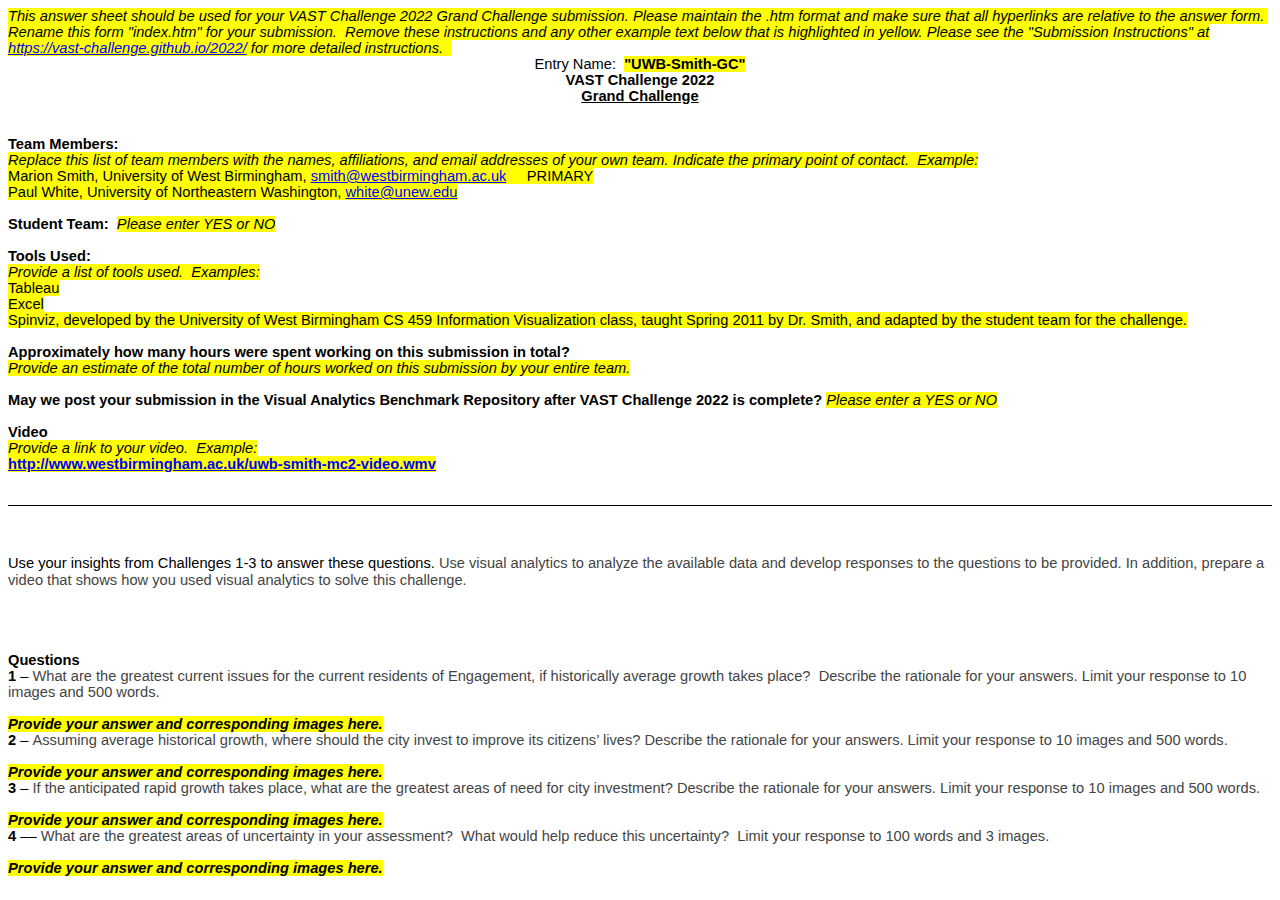
<file: Resources/VAST-Challenge-2022/Answer Sheets/VAST Challenge 2022 GC Answer Sheet.htm>
<html xmlns:v="urn:schemas-microsoft-com:vml"
xmlns:o="urn:schemas-microsoft-com:office:office"
xmlns:w="urn:schemas-microsoft-com:office:word"
xmlns:x="urn:schemas-microsoft-com:office:excel"
xmlns:m="http://schemas.microsoft.com/office/2004/12/omml"
xmlns="http://www.w3.org/TR/REC-html40">

<head>
<meta http-equiv=Content-Type content="text/html; charset=windows-1252">
<meta name=ProgId content=Word.Document>
<meta name=Generator content="Microsoft Word 15">
<meta name=Originator content="Microsoft Word 15">
<link rel=File-List
href="VAST%20Challenge%202022%20GC%20Answer%20Sheet_files/filelist.xml">
<title>This form is a web page which was created in MS WORD and therefore can
be easily edited that way</title>
<!--[if gte mso 9]><xml>
 <o:DocumentProperties>
  <o:Author>Whiting, Mark A</o:Author>
  <o:LastAuthor>Haack, Jereme N</o:LastAuthor>
  <o:Revision>3</o:Revision>
  <o:TotalTime>149</o:TotalTime>
  <o:Created>2022-04-06T00:08:00Z</o:Created>
  <o:LastSaved>2022-04-06T00:10:00Z</o:LastSaved>
  <o:Pages>2</o:Pages>
  <o:Words>449</o:Words>
  <o:Characters>2562</o:Characters>
  <o:Company>Pacific Northwest Versions panel</o:Company>
  <o:Lines>21</o:Lines>
  <o:Paragraphs>6</o:Paragraphs>
  <o:CharactersWithSpaces>3005</o:CharactersWithSpaces>
  <o:Version>16.00</o:Version>
 </o:DocumentProperties>
</xml><![endif]-->
<link rel=themeData
href="VAST%20Challenge%202022%20GC%20Answer%20Sheet_files/themedata.thmx">
<link rel=colorSchemeMapping
href="VAST%20Challenge%202022%20GC%20Answer%20Sheet_files/colorschememapping.xml">
<!--[if gte mso 9]><xml>
 <w:WordDocument>
  <w:View>Print</w:View>
  <w:SpellingState>Clean</w:SpellingState>
  <w:TrackMoves>false</w:TrackMoves>
  <w:TrackFormatting/>
  <w:ValidateAgainstSchemas/>
  <w:SaveIfXMLInvalid>false</w:SaveIfXMLInvalid>
  <w:IgnoreMixedContent>false</w:IgnoreMixedContent>
  <w:AlwaysShowPlaceholderText>false</w:AlwaysShowPlaceholderText>
  <w:DoNotPromoteQF/>
  <w:LidThemeOther>EN-US</w:LidThemeOther>
  <w:LidThemeAsian>X-NONE</w:LidThemeAsian>
  <w:LidThemeComplexScript>X-NONE</w:LidThemeComplexScript>
  <w:Compatibility>
   <w:BreakWrappedTables/>
   <w:SnapToGridInCell/>
   <w:WrapTextWithPunct/>
   <w:UseAsianBreakRules/>
   <w:DontGrowAutofit/>
   <w:SplitPgBreakAndParaMark/>
   <w:DontVertAlignCellWithSp/>
   <w:DontBreakConstrainedForcedTables/>
   <w:DontVertAlignInTxbx/>
   <w:Word11KerningPairs/>
   <w:CachedColBalance/>
  </w:Compatibility>
  <w:BrowserLevel>MicrosoftInternetExplorer4</w:BrowserLevel>
  <m:mathPr>
   <m:mathFont m:val="Cambria Math"/>
   <m:brkBin m:val="before"/>
   <m:brkBinSub m:val="&#45;-"/>
   <m:smallFrac m:val="off"/>
   <m:dispDef/>
   <m:lMargin m:val="0"/>
   <m:rMargin m:val="0"/>
   <m:defJc m:val="centerGroup"/>
   <m:wrapIndent m:val="1440"/>
   <m:intLim m:val="subSup"/>
   <m:naryLim m:val="undOvr"/>
  </m:mathPr></w:WordDocument>
</xml><![endif]--><!--[if gte mso 9]><xml>
 <w:LatentStyles DefLockedState="false" DefUnhideWhenUsed="false"
  DefSemiHidden="false" DefQFormat="false" DefPriority="99"
  LatentStyleCount="376">
  <w:LsdException Locked="false" Priority="0" QFormat="true" Name="Normal"/>
  <w:LsdException Locked="false" Priority="9" QFormat="true" Name="heading 1"/>
  <w:LsdException Locked="false" Priority="9" QFormat="true" Name="heading 2"/>
  <w:LsdException Locked="false" Priority="9" QFormat="true" Name="heading 3"/>
  <w:LsdException Locked="false" Priority="9" SemiHidden="true"
   UnhideWhenUsed="true" QFormat="true" Name="heading 4"/>
  <w:LsdException Locked="false" Priority="9" SemiHidden="true"
   UnhideWhenUsed="true" QFormat="true" Name="heading 5"/>
  <w:LsdException Locked="false" Priority="9" SemiHidden="true"
   UnhideWhenUsed="true" QFormat="true" Name="heading 6"/>
  <w:LsdException Locked="false" Priority="9" SemiHidden="true"
   UnhideWhenUsed="true" QFormat="true" Name="heading 7"/>
  <w:LsdException Locked="false" Priority="9" SemiHidden="true"
   UnhideWhenUsed="true" QFormat="true" Name="heading 8"/>
  <w:LsdException Locked="false" Priority="9" SemiHidden="true"
   UnhideWhenUsed="true" QFormat="true" Name="heading 9"/>
  <w:LsdException Locked="false" SemiHidden="true" UnhideWhenUsed="true"
   Name="index 1"/>
  <w:LsdException Locked="false" SemiHidden="true" UnhideWhenUsed="true"
   Name="index 2"/>
  <w:LsdException Locked="false" SemiHidden="true" UnhideWhenUsed="true"
   Name="index 3"/>
  <w:LsdException Locked="false" SemiHidden="true" UnhideWhenUsed="true"
   Name="index 4"/>
  <w:LsdException Locked="false" SemiHidden="true" UnhideWhenUsed="true"
   Name="index 5"/>
  <w:LsdException Locked="false" SemiHidden="true" UnhideWhenUsed="true"
   Name="index 6"/>
  <w:LsdException Locked="false" SemiHidden="true" UnhideWhenUsed="true"
   Name="index 7"/>
  <w:LsdException Locked="false" SemiHidden="true" UnhideWhenUsed="true"
   Name="index 8"/>
  <w:LsdException Locked="false" SemiHidden="true" UnhideWhenUsed="true"
   Name="index 9"/>
  <w:LsdException Locked="false" Priority="39" SemiHidden="true"
   UnhideWhenUsed="true" Name="toc 1"/>
  <w:LsdException Locked="false" Priority="39" SemiHidden="true"
   UnhideWhenUsed="true" Name="toc 2"/>
  <w:LsdException Locked="false" Priority="39" SemiHidden="true"
   UnhideWhenUsed="true" Name="toc 3"/>
  <w:LsdException Locked="false" Priority="39" SemiHidden="true"
   UnhideWhenUsed="true" Name="toc 4"/>
  <w:LsdException Locked="false" Priority="39" SemiHidden="true"
   UnhideWhenUsed="true" Name="toc 5"/>
  <w:LsdException Locked="false" Priority="39" SemiHidden="true"
   UnhideWhenUsed="true" Name="toc 6"/>
  <w:LsdException Locked="false" Priority="39" SemiHidden="true"
   UnhideWhenUsed="true" Name="toc 7"/>
  <w:LsdException Locked="false" Priority="39" SemiHidden="true"
   UnhideWhenUsed="true" Name="toc 8"/>
  <w:LsdException Locked="false" Priority="39" SemiHidden="true"
   UnhideWhenUsed="true" Name="toc 9"/>
  <w:LsdException Locked="false" SemiHidden="true" UnhideWhenUsed="true"
   Name="Normal Indent"/>
  <w:LsdException Locked="false" SemiHidden="true" UnhideWhenUsed="true"
   Name="footnote text"/>
  <w:LsdException Locked="false" SemiHidden="true" UnhideWhenUsed="true"
   Name="annotation text"/>
  <w:LsdException Locked="false" SemiHidden="true" UnhideWhenUsed="true"
   Name="header"/>
  <w:LsdException Locked="false" SemiHidden="true" UnhideWhenUsed="true"
   Name="footer"/>
  <w:LsdException Locked="false" SemiHidden="true" UnhideWhenUsed="true"
   Name="index heading"/>
  <w:LsdException Locked="false" Priority="35" SemiHidden="true"
   UnhideWhenUsed="true" QFormat="true" Name="caption"/>
  <w:LsdException Locked="false" SemiHidden="true" UnhideWhenUsed="true"
   Name="table of figures"/>
  <w:LsdException Locked="false" SemiHidden="true" UnhideWhenUsed="true"
   Name="envelope address"/>
  <w:LsdException Locked="false" SemiHidden="true" UnhideWhenUsed="true"
   Name="envelope return"/>
  <w:LsdException Locked="false" SemiHidden="true" UnhideWhenUsed="true"
   Name="footnote reference"/>
  <w:LsdException Locked="false" SemiHidden="true" UnhideWhenUsed="true"
   Name="annotation reference"/>
  <w:LsdException Locked="false" SemiHidden="true" UnhideWhenUsed="true"
   Name="line number"/>
  <w:LsdException Locked="false" SemiHidden="true" UnhideWhenUsed="true"
   Name="page number"/>
  <w:LsdException Locked="false" SemiHidden="true" UnhideWhenUsed="true"
   Name="endnote reference"/>
  <w:LsdException Locked="false" SemiHidden="true" UnhideWhenUsed="true"
   Name="endnote text"/>
  <w:LsdException Locked="false" SemiHidden="true" UnhideWhenUsed="true"
   Name="table of authorities"/>
  <w:LsdException Locked="false" SemiHidden="true" UnhideWhenUsed="true"
   Name="macro"/>
  <w:LsdException Locked="false" SemiHidden="true" UnhideWhenUsed="true"
   Name="toa heading"/>
  <w:LsdException Locked="false" SemiHidden="true" UnhideWhenUsed="true"
   Name="List"/>
  <w:LsdException Locked="false" SemiHidden="true" UnhideWhenUsed="true"
   Name="List Bullet"/>
  <w:LsdException Locked="false" SemiHidden="true" UnhideWhenUsed="true"
   Name="List Number"/>
  <w:LsdException Locked="false" SemiHidden="true" UnhideWhenUsed="true"
   Name="List 2"/>
  <w:LsdException Locked="false" SemiHidden="true" UnhideWhenUsed="true"
   Name="List 3"/>
  <w:LsdException Locked="false" SemiHidden="true" UnhideWhenUsed="true"
   Name="List 4"/>
  <w:LsdException Locked="false" SemiHidden="true" UnhideWhenUsed="true"
   Name="List 5"/>
  <w:LsdException Locked="false" SemiHidden="true" UnhideWhenUsed="true"
   Name="List Bullet 2"/>
  <w:LsdException Locked="false" SemiHidden="true" UnhideWhenUsed="true"
   Name="List Bullet 3"/>
  <w:LsdException Locked="false" SemiHidden="true" UnhideWhenUsed="true"
   Name="List Bullet 4"/>
  <w:LsdException Locked="false" SemiHidden="true" UnhideWhenUsed="true"
   Name="List Bullet 5"/>
  <w:LsdException Locked="false" SemiHidden="true" UnhideWhenUsed="true"
   Name="List Number 2"/>
  <w:LsdException Locked="false" SemiHidden="true" UnhideWhenUsed="true"
   Name="List Number 3"/>
  <w:LsdException Locked="false" SemiHidden="true" UnhideWhenUsed="true"
   Name="List Number 4"/>
  <w:LsdException Locked="false" SemiHidden="true" UnhideWhenUsed="true"
   Name="List Number 5"/>
  <w:LsdException Locked="false" Priority="10" QFormat="true" Name="Title"/>
  <w:LsdException Locked="false" SemiHidden="true" UnhideWhenUsed="true"
   Name="Closing"/>
  <w:LsdException Locked="false" SemiHidden="true" UnhideWhenUsed="true"
   Name="Signature"/>
  <w:LsdException Locked="false" Priority="1" SemiHidden="true"
   UnhideWhenUsed="true" Name="Default Paragraph Font"/>
  <w:LsdException Locked="false" SemiHidden="true" UnhideWhenUsed="true"
   Name="Body Text"/>
  <w:LsdException Locked="false" SemiHidden="true" UnhideWhenUsed="true"
   Name="Body Text Indent"/>
  <w:LsdException Locked="false" SemiHidden="true" UnhideWhenUsed="true"
   Name="List Continue"/>
  <w:LsdException Locked="false" SemiHidden="true" UnhideWhenUsed="true"
   Name="List Continue 2"/>
  <w:LsdException Locked="false" SemiHidden="true" UnhideWhenUsed="true"
   Name="List Continue 3"/>
  <w:LsdException Locked="false" SemiHidden="true" UnhideWhenUsed="true"
   Name="List Continue 4"/>
  <w:LsdException Locked="false" SemiHidden="true" UnhideWhenUsed="true"
   Name="List Continue 5"/>
  <w:LsdException Locked="false" SemiHidden="true" UnhideWhenUsed="true"
   Name="Message Header"/>
  <w:LsdException Locked="false" Priority="11" QFormat="true" Name="Subtitle"/>
  <w:LsdException Locked="false" SemiHidden="true" UnhideWhenUsed="true"
   Name="Salutation"/>
  <w:LsdException Locked="false" SemiHidden="true" UnhideWhenUsed="true"
   Name="Date"/>
  <w:LsdException Locked="false" SemiHidden="true" UnhideWhenUsed="true"
   Name="Body Text First Indent"/>
  <w:LsdException Locked="false" SemiHidden="true" UnhideWhenUsed="true"
   Name="Body Text First Indent 2"/>
  <w:LsdException Locked="false" SemiHidden="true" UnhideWhenUsed="true"
   Name="Note Heading"/>
  <w:LsdException Locked="false" SemiHidden="true" UnhideWhenUsed="true"
   Name="Body Text 2"/>
  <w:LsdException Locked="false" SemiHidden="true" UnhideWhenUsed="true"
   Name="Body Text 3"/>
  <w:LsdException Locked="false" SemiHidden="true" UnhideWhenUsed="true"
   Name="Body Text Indent 2"/>
  <w:LsdException Locked="false" SemiHidden="true" UnhideWhenUsed="true"
   Name="Body Text Indent 3"/>
  <w:LsdException Locked="false" SemiHidden="true" UnhideWhenUsed="true"
   Name="Block Text"/>
  <w:LsdException Locked="false" SemiHidden="true" UnhideWhenUsed="true"
   Name="Hyperlink"/>
  <w:LsdException Locked="false" SemiHidden="true" UnhideWhenUsed="true"
   Name="FollowedHyperlink"/>
  <w:LsdException Locked="false" Priority="22" QFormat="true" Name="Strong"/>
  <w:LsdException Locked="false" Priority="20" QFormat="true" Name="Emphasis"/>
  <w:LsdException Locked="false" SemiHidden="true" UnhideWhenUsed="true"
   Name="Document Map"/>
  <w:LsdException Locked="false" SemiHidden="true" UnhideWhenUsed="true"
   Name="Plain Text"/>
  <w:LsdException Locked="false" SemiHidden="true" UnhideWhenUsed="true"
   Name="E-mail Signature"/>
  <w:LsdException Locked="false" SemiHidden="true" UnhideWhenUsed="true"
   Name="HTML Top of Form"/>
  <w:LsdException Locked="false" SemiHidden="true" UnhideWhenUsed="true"
   Name="HTML Bottom of Form"/>
  <w:LsdException Locked="false" SemiHidden="true" UnhideWhenUsed="true"
   Name="Normal (Web)"/>
  <w:LsdException Locked="false" SemiHidden="true" UnhideWhenUsed="true"
   Name="HTML Acronym"/>
  <w:LsdException Locked="false" SemiHidden="true" UnhideWhenUsed="true"
   Name="HTML Address"/>
  <w:LsdException Locked="false" SemiHidden="true" UnhideWhenUsed="true"
   Name="HTML Cite"/>
  <w:LsdException Locked="false" SemiHidden="true" UnhideWhenUsed="true"
   Name="HTML Code"/>
  <w:LsdException Locked="false" SemiHidden="true" UnhideWhenUsed="true"
   Name="HTML Definition"/>
  <w:LsdException Locked="false" SemiHidden="true" UnhideWhenUsed="true"
   Name="HTML Keyboard"/>
  <w:LsdException Locked="false" SemiHidden="true" UnhideWhenUsed="true"
   Name="HTML Preformatted"/>
  <w:LsdException Locked="false" SemiHidden="true" UnhideWhenUsed="true"
   Name="HTML Sample"/>
  <w:LsdException Locked="false" SemiHidden="true" UnhideWhenUsed="true"
   Name="HTML Typewriter"/>
  <w:LsdException Locked="false" SemiHidden="true" UnhideWhenUsed="true"
   Name="HTML Variable"/>
  <w:LsdException Locked="false" SemiHidden="true" UnhideWhenUsed="true"
   Name="Normal Table"/>
  <w:LsdException Locked="false" SemiHidden="true" UnhideWhenUsed="true"
   Name="annotation subject"/>
  <w:LsdException Locked="false" SemiHidden="true" UnhideWhenUsed="true"
   Name="No List"/>
  <w:LsdException Locked="false" SemiHidden="true" UnhideWhenUsed="true"
   Name="Outline List 1"/>
  <w:LsdException Locked="false" SemiHidden="true" UnhideWhenUsed="true"
   Name="Outline List 2"/>
  <w:LsdException Locked="false" SemiHidden="true" UnhideWhenUsed="true"
   Name="Outline List 3"/>
  <w:LsdException Locked="false" SemiHidden="true" UnhideWhenUsed="true"
   Name="Table Simple 1"/>
  <w:LsdException Locked="false" SemiHidden="true" UnhideWhenUsed="true"
   Name="Table Simple 2"/>
  <w:LsdException Locked="false" SemiHidden="true" UnhideWhenUsed="true"
   Name="Table Simple 3"/>
  <w:LsdException Locked="false" SemiHidden="true" UnhideWhenUsed="true"
   Name="Table Classic 1"/>
  <w:LsdException Locked="false" SemiHidden="true" UnhideWhenUsed="true"
   Name="Table Classic 2"/>
  <w:LsdException Locked="false" SemiHidden="true" UnhideWhenUsed="true"
   Name="Table Classic 3"/>
  <w:LsdException Locked="false" SemiHidden="true" UnhideWhenUsed="true"
   Name="Table Classic 4"/>
  <w:LsdException Locked="false" SemiHidden="true" UnhideWhenUsed="true"
   Name="Table Colorful 1"/>
  <w:LsdException Locked="false" SemiHidden="true" UnhideWhenUsed="true"
   Name="Table Colorful 2"/>
  <w:LsdException Locked="false" SemiHidden="true" UnhideWhenUsed="true"
   Name="Table Colorful 3"/>
  <w:LsdException Locked="false" SemiHidden="true" UnhideWhenUsed="true"
   Name="Table Columns 1"/>
  <w:LsdException Locked="false" SemiHidden="true" UnhideWhenUsed="true"
   Name="Table Columns 2"/>
  <w:LsdException Locked="false" SemiHidden="true" UnhideWhenUsed="true"
   Name="Table Columns 3"/>
  <w:LsdException Locked="false" SemiHidden="true" UnhideWhenUsed="true"
   Name="Table Columns 4"/>
  <w:LsdException Locked="false" SemiHidden="true" UnhideWhenUsed="true"
   Name="Table Columns 5"/>
  <w:LsdException Locked="false" SemiHidden="true" UnhideWhenUsed="true"
   Name="Table Grid 1"/>
  <w:LsdException Locked="false" SemiHidden="true" UnhideWhenUsed="true"
   Name="Table Grid 2"/>
  <w:LsdException Locked="false" SemiHidden="true" UnhideWhenUsed="true"
   Name="Table Grid 3"/>
  <w:LsdException Locked="false" SemiHidden="true" UnhideWhenUsed="true"
   Name="Table Grid 4"/>
  <w:LsdException Locked="false" SemiHidden="true" UnhideWhenUsed="true"
   Name="Table Grid 5"/>
  <w:LsdException Locked="false" SemiHidden="true" UnhideWhenUsed="true"
   Name="Table Grid 6"/>
  <w:LsdException Locked="false" SemiHidden="true" UnhideWhenUsed="true"
   Name="Table Grid 7"/>
  <w:LsdException Locked="false" SemiHidden="true" UnhideWhenUsed="true"
   Name="Table Grid 8"/>
  <w:LsdException Locked="false" SemiHidden="true" UnhideWhenUsed="true"
   Name="Table List 1"/>
  <w:LsdException Locked="false" SemiHidden="true" UnhideWhenUsed="true"
   Name="Table List 2"/>
  <w:LsdException Locked="false" SemiHidden="true" UnhideWhenUsed="true"
   Name="Table List 3"/>
  <w:LsdException Locked="false" SemiHidden="true" UnhideWhenUsed="true"
   Name="Table List 4"/>
  <w:LsdException Locked="false" SemiHidden="true" UnhideWhenUsed="true"
   Name="Table List 5"/>
  <w:LsdException Locked="false" SemiHidden="true" UnhideWhenUsed="true"
   Name="Table List 6"/>
  <w:LsdException Locked="false" SemiHidden="true" UnhideWhenUsed="true"
   Name="Table List 7"/>
  <w:LsdException Locked="false" SemiHidden="true" UnhideWhenUsed="true"
   Name="Table List 8"/>
  <w:LsdException Locked="false" SemiHidden="true" UnhideWhenUsed="true"
   Name="Table 3D effects 1"/>
  <w:LsdException Locked="false" SemiHidden="true" UnhideWhenUsed="true"
   Name="Table 3D effects 2"/>
  <w:LsdException Locked="false" SemiHidden="true" UnhideWhenUsed="true"
   Name="Table 3D effects 3"/>
  <w:LsdException Locked="false" SemiHidden="true" UnhideWhenUsed="true"
   Name="Table Contemporary"/>
  <w:LsdException Locked="false" SemiHidden="true" UnhideWhenUsed="true"
   Name="Table Elegant"/>
  <w:LsdException Locked="false" SemiHidden="true" UnhideWhenUsed="true"
   Name="Table Professional"/>
  <w:LsdException Locked="false" SemiHidden="true" UnhideWhenUsed="true"
   Name="Table Subtle 1"/>
  <w:LsdException Locked="false" SemiHidden="true" UnhideWhenUsed="true"
   Name="Table Subtle 2"/>
  <w:LsdException Locked="false" SemiHidden="true" UnhideWhenUsed="true"
   Name="Table Web 1"/>
  <w:LsdException Locked="false" SemiHidden="true" UnhideWhenUsed="true"
   Name="Table Web 2"/>
  <w:LsdException Locked="false" SemiHidden="true" UnhideWhenUsed="true"
   Name="Table Web 3"/>
  <w:LsdException Locked="false" SemiHidden="true" UnhideWhenUsed="true"
   Name="Balloon Text"/>
  <w:LsdException Locked="false" Priority="59" Name="Table Grid"/>
  <w:LsdException Locked="false" SemiHidden="true" UnhideWhenUsed="true"
   Name="Table Theme"/>
  <w:LsdException Locked="false" SemiHidden="true" Name="Placeholder Text"/>
  <w:LsdException Locked="false" Priority="1" QFormat="true" Name="No Spacing"/>
  <w:LsdException Locked="false" Priority="60" Name="Light Shading"/>
  <w:LsdException Locked="false" Priority="61" Name="Light List"/>
  <w:LsdException Locked="false" Priority="62" Name="Light Grid"/>
  <w:LsdException Locked="false" Priority="63" Name="Medium Shading 1"/>
  <w:LsdException Locked="false" Priority="64" Name="Medium Shading 2"/>
  <w:LsdException Locked="false" Priority="65" Name="Medium List 1"/>
  <w:LsdException Locked="false" Priority="66" Name="Medium List 2"/>
  <w:LsdException Locked="false" Priority="67" Name="Medium Grid 1"/>
  <w:LsdException Locked="false" Priority="68" Name="Medium Grid 2"/>
  <w:LsdException Locked="false" Priority="69" Name="Medium Grid 3"/>
  <w:LsdException Locked="false" Priority="70" Name="Dark List"/>
  <w:LsdException Locked="false" Priority="71" Name="Colorful Shading"/>
  <w:LsdException Locked="false" Priority="72" Name="Colorful List"/>
  <w:LsdException Locked="false" Priority="73" Name="Colorful Grid"/>
  <w:LsdException Locked="false" Priority="60" Name="Light Shading Accent 1"/>
  <w:LsdException Locked="false" Priority="61" Name="Light List Accent 1"/>
  <w:LsdException Locked="false" Priority="62" Name="Light Grid Accent 1"/>
  <w:LsdException Locked="false" Priority="63" Name="Medium Shading 1 Accent 1"/>
  <w:LsdException Locked="false" Priority="64" Name="Medium Shading 2 Accent 1"/>
  <w:LsdException Locked="false" Priority="65" Name="Medium List 1 Accent 1"/>
  <w:LsdException Locked="false" SemiHidden="true" Name="Revision"/>
  <w:LsdException Locked="false" Priority="34" QFormat="true"
   Name="List Paragraph"/>
  <w:LsdException Locked="false" Priority="29" QFormat="true" Name="Quote"/>
  <w:LsdException Locked="false" Priority="30" QFormat="true"
   Name="Intense Quote"/>
  <w:LsdException Locked="false" Priority="66" Name="Medium List 2 Accent 1"/>
  <w:LsdException Locked="false" Priority="67" Name="Medium Grid 1 Accent 1"/>
  <w:LsdException Locked="false" Priority="68" Name="Medium Grid 2 Accent 1"/>
  <w:LsdException Locked="false" Priority="69" Name="Medium Grid 3 Accent 1"/>
  <w:LsdException Locked="false" Priority="70" Name="Dark List Accent 1"/>
  <w:LsdException Locked="false" Priority="71" Name="Colorful Shading Accent 1"/>
  <w:LsdException Locked="false" Priority="72" Name="Colorful List Accent 1"/>
  <w:LsdException Locked="false" Priority="73" Name="Colorful Grid Accent 1"/>
  <w:LsdException Locked="false" Priority="60" Name="Light Shading Accent 2"/>
  <w:LsdException Locked="false" Priority="61" Name="Light List Accent 2"/>
  <w:LsdException Locked="false" Priority="62" Name="Light Grid Accent 2"/>
  <w:LsdException Locked="false" Priority="63" Name="Medium Shading 1 Accent 2"/>
  <w:LsdException Locked="false" Priority="64" Name="Medium Shading 2 Accent 2"/>
  <w:LsdException Locked="false" Priority="65" Name="Medium List 1 Accent 2"/>
  <w:LsdException Locked="false" Priority="66" Name="Medium List 2 Accent 2"/>
  <w:LsdException Locked="false" Priority="67" Name="Medium Grid 1 Accent 2"/>
  <w:LsdException Locked="false" Priority="68" Name="Medium Grid 2 Accent 2"/>
  <w:LsdException Locked="false" Priority="69" Name="Medium Grid 3 Accent 2"/>
  <w:LsdException Locked="false" Priority="70" Name="Dark List Accent 2"/>
  <w:LsdException Locked="false" Priority="71" Name="Colorful Shading Accent 2"/>
  <w:LsdException Locked="false" Priority="72" Name="Colorful List Accent 2"/>
  <w:LsdException Locked="false" Priority="73" Name="Colorful Grid Accent 2"/>
  <w:LsdException Locked="false" Priority="60" Name="Light Shading Accent 3"/>
  <w:LsdException Locked="false" Priority="61" Name="Light List Accent 3"/>
  <w:LsdException Locked="false" Priority="62" Name="Light Grid Accent 3"/>
  <w:LsdException Locked="false" Priority="63" Name="Medium Shading 1 Accent 3"/>
  <w:LsdException Locked="false" Priority="64" Name="Medium Shading 2 Accent 3"/>
  <w:LsdException Locked="false" Priority="65" Name="Medium List 1 Accent 3"/>
  <w:LsdException Locked="false" Priority="66" Name="Medium List 2 Accent 3"/>
  <w:LsdException Locked="false" Priority="67" Name="Medium Grid 1 Accent 3"/>
  <w:LsdException Locked="false" Priority="68" Name="Medium Grid 2 Accent 3"/>
  <w:LsdException Locked="false" Priority="69" Name="Medium Grid 3 Accent 3"/>
  <w:LsdException Locked="false" Priority="70" Name="Dark List Accent 3"/>
  <w:LsdException Locked="false" Priority="71" Name="Colorful Shading Accent 3"/>
  <w:LsdException Locked="false" Priority="72" Name="Colorful List Accent 3"/>
  <w:LsdException Locked="false" Priority="73" Name="Colorful Grid Accent 3"/>
  <w:LsdException Locked="false" Priority="60" Name="Light Shading Accent 4"/>
  <w:LsdException Locked="false" Priority="61" Name="Light List Accent 4"/>
  <w:LsdException Locked="false" Priority="62" Name="Light Grid Accent 4"/>
  <w:LsdException Locked="false" Priority="63" Name="Medium Shading 1 Accent 4"/>
  <w:LsdException Locked="false" Priority="64" Name="Medium Shading 2 Accent 4"/>
  <w:LsdException Locked="false" Priority="65" Name="Medium List 1 Accent 4"/>
  <w:LsdException Locked="false" Priority="66" Name="Medium List 2 Accent 4"/>
  <w:LsdException Locked="false" Priority="67" Name="Medium Grid 1 Accent 4"/>
  <w:LsdException Locked="false" Priority="68" Name="Medium Grid 2 Accent 4"/>
  <w:LsdException Locked="false" Priority="69" Name="Medium Grid 3 Accent 4"/>
  <w:LsdException Locked="false" Priority="70" Name="Dark List Accent 4"/>
  <w:LsdException Locked="false" Priority="71" Name="Colorful Shading Accent 4"/>
  <w:LsdException Locked="false" Priority="72" Name="Colorful List Accent 4"/>
  <w:LsdException Locked="false" Priority="73" Name="Colorful Grid Accent 4"/>
  <w:LsdException Locked="false" Priority="60" Name="Light Shading Accent 5"/>
  <w:LsdException Locked="false" Priority="61" Name="Light List Accent 5"/>
  <w:LsdException Locked="false" Priority="62" Name="Light Grid Accent 5"/>
  <w:LsdException Locked="false" Priority="63" Name="Medium Shading 1 Accent 5"/>
  <w:LsdException Locked="false" Priority="64" Name="Medium Shading 2 Accent 5"/>
  <w:LsdException Locked="false" Priority="65" Name="Medium List 1 Accent 5"/>
  <w:LsdException Locked="false" Priority="66" Name="Medium List 2 Accent 5"/>
  <w:LsdException Locked="false" Priority="67" Name="Medium Grid 1 Accent 5"/>
  <w:LsdException Locked="false" Priority="68" Name="Medium Grid 2 Accent 5"/>
  <w:LsdException Locked="false" Priority="69" Name="Medium Grid 3 Accent 5"/>
  <w:LsdException Locked="false" Priority="70" Name="Dark List Accent 5"/>
  <w:LsdException Locked="false" Priority="71" Name="Colorful Shading Accent 5"/>
  <w:LsdException Locked="false" Priority="72" Name="Colorful List Accent 5"/>
  <w:LsdException Locked="false" Priority="73" Name="Colorful Grid Accent 5"/>
  <w:LsdException Locked="false" Priority="60" Name="Light Shading Accent 6"/>
  <w:LsdException Locked="false" Priority="61" Name="Light List Accent 6"/>
  <w:LsdException Locked="false" Priority="62" Name="Light Grid Accent 6"/>
  <w:LsdException Locked="false" Priority="63" Name="Medium Shading 1 Accent 6"/>
  <w:LsdException Locked="false" Priority="64" Name="Medium Shading 2 Accent 6"/>
  <w:LsdException Locked="false" Priority="65" Name="Medium List 1 Accent 6"/>
  <w:LsdException Locked="false" Priority="66" Name="Medium List 2 Accent 6"/>
  <w:LsdException Locked="false" Priority="67" Name="Medium Grid 1 Accent 6"/>
  <w:LsdException Locked="false" Priority="68" Name="Medium Grid 2 Accent 6"/>
  <w:LsdException Locked="false" Priority="69" Name="Medium Grid 3 Accent 6"/>
  <w:LsdException Locked="false" Priority="70" Name="Dark List Accent 6"/>
  <w:LsdException Locked="false" Priority="71" Name="Colorful Shading Accent 6"/>
  <w:LsdException Locked="false" Priority="72" Name="Colorful List Accent 6"/>
  <w:LsdException Locked="false" Priority="73" Name="Colorful Grid Accent 6"/>
  <w:LsdException Locked="false" Priority="19" QFormat="true"
   Name="Subtle Emphasis"/>
  <w:LsdException Locked="false" Priority="21" QFormat="true"
   Name="Intense Emphasis"/>
  <w:LsdException Locked="false" Priority="31" QFormat="true"
   Name="Subtle Reference"/>
  <w:LsdException Locked="false" Priority="32" QFormat="true"
   Name="Intense Reference"/>
  <w:LsdException Locked="false" Priority="33" QFormat="true" Name="Book Title"/>
  <w:LsdException Locked="false" Priority="37" SemiHidden="true"
   UnhideWhenUsed="true" Name="Bibliography"/>
  <w:LsdException Locked="false" Priority="39" SemiHidden="true"
   UnhideWhenUsed="true" QFormat="true" Name="TOC Heading"/>
  <w:LsdException Locked="false" Priority="41" Name="Plain Table 1"/>
  <w:LsdException Locked="false" Priority="42" Name="Plain Table 2"/>
  <w:LsdException Locked="false" Priority="43" Name="Plain Table 3"/>
  <w:LsdException Locked="false" Priority="44" Name="Plain Table 4"/>
  <w:LsdException Locked="false" Priority="45" Name="Plain Table 5"/>
  <w:LsdException Locked="false" Priority="40" Name="Grid Table Light"/>
  <w:LsdException Locked="false" Priority="46" Name="Grid Table 1 Light"/>
  <w:LsdException Locked="false" Priority="47" Name="Grid Table 2"/>
  <w:LsdException Locked="false" Priority="48" Name="Grid Table 3"/>
  <w:LsdException Locked="false" Priority="49" Name="Grid Table 4"/>
  <w:LsdException Locked="false" Priority="50" Name="Grid Table 5 Dark"/>
  <w:LsdException Locked="false" Priority="51" Name="Grid Table 6 Colorful"/>
  <w:LsdException Locked="false" Priority="52" Name="Grid Table 7 Colorful"/>
  <w:LsdException Locked="false" Priority="46"
   Name="Grid Table 1 Light Accent 1"/>
  <w:LsdException Locked="false" Priority="47" Name="Grid Table 2 Accent 1"/>
  <w:LsdException Locked="false" Priority="48" Name="Grid Table 3 Accent 1"/>
  <w:LsdException Locked="false" Priority="49" Name="Grid Table 4 Accent 1"/>
  <w:LsdException Locked="false" Priority="50" Name="Grid Table 5 Dark Accent 1"/>
  <w:LsdException Locked="false" Priority="51"
   Name="Grid Table 6 Colorful Accent 1"/>
  <w:LsdException Locked="false" Priority="52"
   Name="Grid Table 7 Colorful Accent 1"/>
  <w:LsdException Locked="false" Priority="46"
   Name="Grid Table 1 Light Accent 2"/>
  <w:LsdException Locked="false" Priority="47" Name="Grid Table 2 Accent 2"/>
  <w:LsdException Locked="false" Priority="48" Name="Grid Table 3 Accent 2"/>
  <w:LsdException Locked="false" Priority="49" Name="Grid Table 4 Accent 2"/>
  <w:LsdException Locked="false" Priority="50" Name="Grid Table 5 Dark Accent 2"/>
  <w:LsdException Locked="false" Priority="51"
   Name="Grid Table 6 Colorful Accent 2"/>
  <w:LsdException Locked="false" Priority="52"
   Name="Grid Table 7 Colorful Accent 2"/>
  <w:LsdException Locked="false" Priority="46"
   Name="Grid Table 1 Light Accent 3"/>
  <w:LsdException Locked="false" Priority="47" Name="Grid Table 2 Accent 3"/>
  <w:LsdException Locked="false" Priority="48" Name="Grid Table 3 Accent 3"/>
  <w:LsdException Locked="false" Priority="49" Name="Grid Table 4 Accent 3"/>
  <w:LsdException Locked="false" Priority="50" Name="Grid Table 5 Dark Accent 3"/>
  <w:LsdException Locked="false" Priority="51"
   Name="Grid Table 6 Colorful Accent 3"/>
  <w:LsdException Locked="false" Priority="52"
   Name="Grid Table 7 Colorful Accent 3"/>
  <w:LsdException Locked="false" Priority="46"
   Name="Grid Table 1 Light Accent 4"/>
  <w:LsdException Locked="false" Priority="47" Name="Grid Table 2 Accent 4"/>
  <w:LsdException Locked="false" Priority="48" Name="Grid Table 3 Accent 4"/>
  <w:LsdException Locked="false" Priority="49" Name="Grid Table 4 Accent 4"/>
  <w:LsdException Locked="false" Priority="50" Name="Grid Table 5 Dark Accent 4"/>
  <w:LsdException Locked="false" Priority="51"
   Name="Grid Table 6 Colorful Accent 4"/>
  <w:LsdException Locked="false" Priority="52"
   Name="Grid Table 7 Colorful Accent 4"/>
  <w:LsdException Locked="false" Priority="46"
   Name="Grid Table 1 Light Accent 5"/>
  <w:LsdException Locked="false" Priority="47" Name="Grid Table 2 Accent 5"/>
  <w:LsdException Locked="false" Priority="48" Name="Grid Table 3 Accent 5"/>
  <w:LsdException Locked="false" Priority="49" Name="Grid Table 4 Accent 5"/>
  <w:LsdException Locked="false" Priority="50" Name="Grid Table 5 Dark Accent 5"/>
  <w:LsdException Locked="false" Priority="51"
   Name="Grid Table 6 Colorful Accent 5"/>
  <w:LsdException Locked="false" Priority="52"
   Name="Grid Table 7 Colorful Accent 5"/>
  <w:LsdException Locked="false" Priority="46"
   Name="Grid Table 1 Light Accent 6"/>
  <w:LsdException Locked="false" Priority="47" Name="Grid Table 2 Accent 6"/>
  <w:LsdException Locked="false" Priority="48" Name="Grid Table 3 Accent 6"/>
  <w:LsdException Locked="false" Priority="49" Name="Grid Table 4 Accent 6"/>
  <w:LsdException Locked="false" Priority="50" Name="Grid Table 5 Dark Accent 6"/>
  <w:LsdException Locked="false" Priority="51"
   Name="Grid Table 6 Colorful Accent 6"/>
  <w:LsdException Locked="false" Priority="52"
   Name="Grid Table 7 Colorful Accent 6"/>
  <w:LsdException Locked="false" Priority="46" Name="List Table 1 Light"/>
  <w:LsdException Locked="false" Priority="47" Name="List Table 2"/>
  <w:LsdException Locked="false" Priority="48" Name="List Table 3"/>
  <w:LsdException Locked="false" Priority="49" Name="List Table 4"/>
  <w:LsdException Locked="false" Priority="50" Name="List Table 5 Dark"/>
  <w:LsdException Locked="false" Priority="51" Name="List Table 6 Colorful"/>
  <w:LsdException Locked="false" Priority="52" Name="List Table 7 Colorful"/>
  <w:LsdException Locked="false" Priority="46"
   Name="List Table 1 Light Accent 1"/>
  <w:LsdException Locked="false" Priority="47" Name="List Table 2 Accent 1"/>
  <w:LsdException Locked="false" Priority="48" Name="List Table 3 Accent 1"/>
  <w:LsdException Locked="false" Priority="49" Name="List Table 4 Accent 1"/>
  <w:LsdException Locked="false" Priority="50" Name="List Table 5 Dark Accent 1"/>
  <w:LsdException Locked="false" Priority="51"
   Name="List Table 6 Colorful Accent 1"/>
  <w:LsdException Locked="false" Priority="52"
   Name="List Table 7 Colorful Accent 1"/>
  <w:LsdException Locked="false" Priority="46"
   Name="List Table 1 Light Accent 2"/>
  <w:LsdException Locked="false" Priority="47" Name="List Table 2 Accent 2"/>
  <w:LsdException Locked="false" Priority="48" Name="List Table 3 Accent 2"/>
  <w:LsdException Locked="false" Priority="49" Name="List Table 4 Accent 2"/>
  <w:LsdException Locked="false" Priority="50" Name="List Table 5 Dark Accent 2"/>
  <w:LsdException Locked="false" Priority="51"
   Name="List Table 6 Colorful Accent 2"/>
  <w:LsdException Locked="false" Priority="52"
   Name="List Table 7 Colorful Accent 2"/>
  <w:LsdException Locked="false" Priority="46"
   Name="List Table 1 Light Accent 3"/>
  <w:LsdException Locked="false" Priority="47" Name="List Table 2 Accent 3"/>
  <w:LsdException Locked="false" Priority="48" Name="List Table 3 Accent 3"/>
  <w:LsdException Locked="false" Priority="49" Name="List Table 4 Accent 3"/>
  <w:LsdException Locked="false" Priority="50" Name="List Table 5 Dark Accent 3"/>
  <w:LsdException Locked="false" Priority="51"
   Name="List Table 6 Colorful Accent 3"/>
  <w:LsdException Locked="false" Priority="52"
   Name="List Table 7 Colorful Accent 3"/>
  <w:LsdException Locked="false" Priority="46"
   Name="List Table 1 Light Accent 4"/>
  <w:LsdException Locked="false" Priority="47" Name="List Table 2 Accent 4"/>
  <w:LsdException Locked="false" Priority="48" Name="List Table 3 Accent 4"/>
  <w:LsdException Locked="false" Priority="49" Name="List Table 4 Accent 4"/>
  <w:LsdException Locked="false" Priority="50" Name="List Table 5 Dark Accent 4"/>
  <w:LsdException Locked="false" Priority="51"
   Name="List Table 6 Colorful Accent 4"/>
  <w:LsdException Locked="false" Priority="52"
   Name="List Table 7 Colorful Accent 4"/>
  <w:LsdException Locked="false" Priority="46"
   Name="List Table 1 Light Accent 5"/>
  <w:LsdException Locked="false" Priority="47" Name="List Table 2 Accent 5"/>
  <w:LsdException Locked="false" Priority="48" Name="List Table 3 Accent 5"/>
  <w:LsdException Locked="false" Priority="49" Name="List Table 4 Accent 5"/>
  <w:LsdException Locked="false" Priority="50" Name="List Table 5 Dark Accent 5"/>
  <w:LsdException Locked="false" Priority="51"
   Name="List Table 6 Colorful Accent 5"/>
  <w:LsdException Locked="false" Priority="52"
   Name="List Table 7 Colorful Accent 5"/>
  <w:LsdException Locked="false" Priority="46"
   Name="List Table 1 Light Accent 6"/>
  <w:LsdException Locked="false" Priority="47" Name="List Table 2 Accent 6"/>
  <w:LsdException Locked="false" Priority="48" Name="List Table 3 Accent 6"/>
  <w:LsdException Locked="false" Priority="49" Name="List Table 4 Accent 6"/>
  <w:LsdException Locked="false" Priority="50" Name="List Table 5 Dark Accent 6"/>
  <w:LsdException Locked="false" Priority="51"
   Name="List Table 6 Colorful Accent 6"/>
  <w:LsdException Locked="false" Priority="52"
   Name="List Table 7 Colorful Accent 6"/>
  <w:LsdException Locked="false" SemiHidden="true" UnhideWhenUsed="true"
   Name="Mention"/>
  <w:LsdException Locked="false" SemiHidden="true" UnhideWhenUsed="true"
   Name="Smart Hyperlink"/>
  <w:LsdException Locked="false" SemiHidden="true" UnhideWhenUsed="true"
   Name="Hashtag"/>
  <w:LsdException Locked="false" SemiHidden="true" UnhideWhenUsed="true"
   Name="Unresolved Mention"/>
  <w:LsdException Locked="false" SemiHidden="true" UnhideWhenUsed="true"
   Name="Smart Link"/>
 </w:LatentStyles>
</xml><![endif]-->
<style>
<!--
 /* Font Definitions */
 @font-face
	{font-family:"Cambria Math";
	panose-1:2 4 5 3 5 4 6 3 2 4;
	mso-font-charset:0;
	mso-generic-font-family:roman;
	mso-font-pitch:variable;
	mso-font-signature:3 0 0 0 1 0;}
@font-face
	{font-family:Calibri;
	panose-1:2 15 5 2 2 2 4 3 2 4;
	mso-font-charset:0;
	mso-generic-font-family:swiss;
	mso-font-pitch:variable;
	mso-font-signature:-469750017 -1073732485 9 0 511 0;}
 /* Style Definitions */
 p.MsoNormal, li.MsoNormal, div.MsoNormal
	{mso-style-unhide:no;
	mso-style-qformat:yes;
	mso-style-parent:"";
	margin:0in;
	mso-pagination:widow-orphan;
	font-size:12.0pt;
	font-family:"Times New Roman",serif;
	mso-fareast-font-family:"Times New Roman";
	mso-fareast-theme-font:minor-fareast;
	color:black;}
h2
	{mso-style-priority:9;
	mso-style-unhide:no;
	mso-style-qformat:yes;
	mso-style-link:"Heading 2 Char";
	mso-margin-top-alt:auto;
	margin-right:0in;
	mso-margin-bottom-alt:auto;
	margin-left:0in;
	mso-pagination:widow-orphan;
	mso-outline-level:2;
	font-size:18.0pt;
	font-family:"Times New Roman",serif;
	mso-fareast-font-family:"Times New Roman";
	mso-fareast-theme-font:minor-fareast;
	color:black;
	font-weight:bold;}
h3
	{mso-style-priority:9;
	mso-style-unhide:no;
	mso-style-qformat:yes;
	mso-style-link:"Heading 3 Char";
	mso-margin-top-alt:auto;
	margin-right:0in;
	mso-margin-bottom-alt:auto;
	margin-left:0in;
	mso-pagination:widow-orphan;
	mso-outline-level:3;
	font-size:13.5pt;
	font-family:"Times New Roman",serif;
	mso-fareast-font-family:"Times New Roman";
	mso-fareast-theme-font:minor-fareast;
	color:black;
	font-weight:bold;}
a:link, span.MsoHyperlink
	{mso-style-noshow:yes;
	mso-style-priority:99;
	color:blue;
	text-decoration:underline;
	text-underline:single;}
a:visited, span.MsoHyperlinkFollowed
	{mso-style-noshow:yes;
	mso-style-priority:99;
	color:purple;
	text-decoration:underline;
	text-underline:single;}
p
	{mso-style-noshow:yes;
	mso-style-priority:99;
	mso-margin-top-alt:auto;
	margin-right:0in;
	mso-margin-bottom-alt:auto;
	margin-left:0in;
	mso-pagination:widow-orphan;
	font-size:12.0pt;
	font-family:"Times New Roman",serif;
	mso-fareast-font-family:"Times New Roman";
	mso-fareast-theme-font:minor-fareast;
	color:black;}
p.MsoNoSpacing, li.MsoNoSpacing, div.MsoNoSpacing
	{mso-style-noshow:yes;
	mso-style-priority:1;
	mso-style-unhide:no;
	mso-style-qformat:yes;
	mso-margin-top-alt:auto;
	margin-right:0in;
	mso-margin-bottom-alt:auto;
	margin-left:0in;
	mso-pagination:widow-orphan;
	font-size:12.0pt;
	font-family:"Times New Roman",serif;
	mso-fareast-font-family:"Times New Roman";
	color:windowtext;}
p.MsoListParagraph, li.MsoListParagraph, div.MsoListParagraph
	{mso-style-noshow:yes;
	mso-style-priority:34;
	mso-style-unhide:no;
	mso-style-qformat:yes;
	margin-top:0in;
	margin-right:0in;
	margin-bottom:0in;
	margin-left:.5in;
	mso-add-space:auto;
	mso-pagination:widow-orphan;
	font-size:12.0pt;
	font-family:"Times New Roman",serif;
	mso-fareast-font-family:"Times New Roman";
	mso-fareast-theme-font:minor-fareast;
	color:black;}
p.MsoListParagraphCxSpFirst, li.MsoListParagraphCxSpFirst, div.MsoListParagraphCxSpFirst
	{mso-style-noshow:yes;
	mso-style-priority:34;
	mso-style-unhide:no;
	mso-style-qformat:yes;
	mso-style-type:export-only;
	margin-top:0in;
	margin-right:0in;
	margin-bottom:0in;
	margin-left:.5in;
	mso-add-space:auto;
	mso-pagination:widow-orphan;
	font-size:12.0pt;
	font-family:"Times New Roman",serif;
	mso-fareast-font-family:"Times New Roman";
	mso-fareast-theme-font:minor-fareast;
	color:black;}
p.MsoListParagraphCxSpMiddle, li.MsoListParagraphCxSpMiddle, div.MsoListParagraphCxSpMiddle
	{mso-style-noshow:yes;
	mso-style-priority:34;
	mso-style-unhide:no;
	mso-style-qformat:yes;
	mso-style-type:export-only;
	margin-top:0in;
	margin-right:0in;
	margin-bottom:0in;
	margin-left:.5in;
	mso-add-space:auto;
	mso-pagination:widow-orphan;
	font-size:12.0pt;
	font-family:"Times New Roman",serif;
	mso-fareast-font-family:"Times New Roman";
	mso-fareast-theme-font:minor-fareast;
	color:black;}
p.MsoListParagraphCxSpLast, li.MsoListParagraphCxSpLast, div.MsoListParagraphCxSpLast
	{mso-style-noshow:yes;
	mso-style-priority:34;
	mso-style-unhide:no;
	mso-style-qformat:yes;
	mso-style-type:export-only;
	margin-top:0in;
	margin-right:0in;
	margin-bottom:0in;
	margin-left:.5in;
	mso-add-space:auto;
	mso-pagination:widow-orphan;
	font-size:12.0pt;
	font-family:"Times New Roman",serif;
	mso-fareast-font-family:"Times New Roman";
	mso-fareast-theme-font:minor-fareast;
	color:black;}
span.Heading2Char
	{mso-style-name:"Heading 2 Char";
	mso-style-noshow:yes;
	mso-style-priority:9;
	mso-style-unhide:no;
	mso-style-locked:yes;
	mso-style-link:"Heading 2";
	mso-ansi-font-size:13.0pt;
	mso-bidi-font-size:13.0pt;
	font-family:"Cambria",serif;
	mso-ascii-font-family:Cambria;
	mso-ascii-theme-font:major-latin;
	mso-fareast-font-family:"Times New Roman";
	mso-fareast-theme-font:major-fareast;
	mso-hansi-font-family:Cambria;
	mso-hansi-theme-font:major-latin;
	mso-bidi-font-family:"Times New Roman";
	mso-bidi-theme-font:major-bidi;
	color:#4F81BD;
	mso-themecolor:accent1;
	font-weight:bold;}
span.Heading3Char
	{mso-style-name:"Heading 3 Char";
	mso-style-noshow:yes;
	mso-style-priority:9;
	mso-style-unhide:no;
	mso-style-locked:yes;
	mso-style-link:"Heading 3";
	mso-ansi-font-size:12.0pt;
	mso-bidi-font-size:12.0pt;
	font-family:"Cambria",serif;
	mso-ascii-font-family:Cambria;
	mso-ascii-theme-font:major-latin;
	mso-fareast-font-family:"Times New Roman";
	mso-fareast-theme-font:major-fareast;
	mso-hansi-font-family:Cambria;
	mso-hansi-theme-font:major-latin;
	mso-bidi-font-family:"Times New Roman";
	mso-bidi-theme-font:major-bidi;
	color:#4F81BD;
	mso-themecolor:accent1;
	font-weight:bold;}
p.msonormal0, li.msonormal0, div.msonormal0
	{mso-style-name:msonormal;
	mso-style-noshow:yes;
	mso-style-priority:99;
	mso-style-unhide:no;
	mso-margin-top-alt:auto;
	margin-right:0in;
	mso-margin-bottom-alt:auto;
	margin-left:0in;
	mso-pagination:widow-orphan;
	font-size:12.0pt;
	font-family:"Times New Roman",serif;
	mso-fareast-font-family:"Times New Roman";
	mso-fareast-theme-font:minor-fareast;
	color:black;}
span.SpellE
	{mso-style-name:"";
	mso-spl-e:yes;}
.MsoChpDefault
	{mso-style-type:export-only;
	mso-default-props:yes;
	font-size:10.0pt;
	mso-ansi-font-size:10.0pt;
	mso-bidi-font-size:10.0pt;}
@page WordSection1
	{size:8.5in 11.0in;
	margin:1.0in 1.0in 1.0in 1.0in;
	mso-header-margin:.5in;
	mso-footer-margin:.5in;
	mso-paper-source:0;}
div.WordSection1
	{page:WordSection1;}
-->
</style>
<!--[if gte mso 10]>
<style>
 /* Style Definitions */
 table.MsoNormalTable
	{mso-style-name:"Table Normal";
	mso-tstyle-rowband-size:0;
	mso-tstyle-colband-size:0;
	mso-style-noshow:yes;
	mso-style-priority:99;
	mso-style-parent:"";
	mso-padding-alt:0in 5.4pt 0in 5.4pt;
	mso-para-margin:0in;
	mso-pagination:widow-orphan;
	font-size:10.0pt;
	font-family:"Times New Roman",serif;}
</style>
<![endif]--><!--[if gte mso 9]><xml>
 <o:shapedefaults v:ext="edit" spidmax="1026"/>
</xml><![endif]--><!--[if gte mso 9]><xml>
 <o:shapelayout v:ext="edit">
  <o:idmap v:ext="edit" data="1"/>
 </o:shapelayout></xml><![endif]-->
</head>

<body lang=EN-US link=blue vlink=purple style='tab-interval:.5in;word-wrap:
break-word'>

<div class=WordSection1>

<p class=MsoNormal style='mso-margin-top-alt:auto;mso-margin-bottom-alt:auto'><i><span
style='font-size:11.0pt;font-family:"Calibri",sans-serif;mso-ascii-theme-font:
minor-latin;mso-hansi-theme-font:minor-latin;mso-bidi-theme-font:minor-latin;
background:yellow;mso-highlight:yellow;mso-bidi-font-weight:bold'>This answer
sheet should be used for your VAST Challenge 2022 Grand Challenge submission.
Please maintain the .htm format and make sure that all hyperlinks are relative
to the answer form.<span style='mso-spacerun:yes'>� </span><o:p></o:p></span></i></p>

<p class=MsoNormal style='mso-margin-top-alt:auto;mso-margin-bottom-alt:auto'><i><span
style='font-size:11.0pt;font-family:"Calibri",sans-serif;mso-ascii-theme-font:
minor-latin;mso-hansi-theme-font:minor-latin;mso-bidi-theme-font:minor-latin;
background:yellow;mso-highlight:yellow;mso-bidi-font-weight:bold'>Rename this
form &quot;index.htm&quot; for your submission.<span style='mso-spacerun:yes'>�
</span>Remove these instructions and any other example text below that is
highlighted in yellow. Please see the &quot;Submission Instructions&quot; at <a
href="https://vast-challenge.github.io/2022/">https://vast-challenge.github.io/2022/</a>
for more detailed instructions.<span style='mso-spacerun:yes'>� </span></span></i><i><span
style='font-size:11.0pt;font-family:"Calibri",sans-serif;mso-ascii-theme-font:
minor-latin;mso-hansi-theme-font:minor-latin;mso-bidi-theme-font:minor-latin;
mso-bidi-font-weight:bold'><span style='mso-spacerun:yes'>��</span></span></i><span
style='font-size:11.0pt;font-family:"Calibri",sans-serif;mso-ascii-theme-font:
minor-latin;mso-hansi-theme-font:minor-latin;mso-bidi-theme-font:minor-latin'><o:p></o:p></span></p>

<h2 align=center style='margin:0in;text-align:center'><span style='font-size:
11.0pt;font-family:"Calibri",sans-serif;mso-ascii-theme-font:minor-latin;
mso-fareast-font-family:"Times New Roman";mso-hansi-theme-font:minor-latin;
mso-bidi-theme-font:minor-latin;font-weight:normal;mso-bidi-font-weight:bold'>Entry
Name:<span style='mso-spacerun:yes'>� </span></span><span style='font-size:
11.0pt;font-family:"Calibri",sans-serif;mso-ascii-theme-font:minor-latin;
mso-fareast-font-family:"Times New Roman";mso-hansi-theme-font:minor-latin;
mso-bidi-theme-font:minor-latin;background:yellow;mso-highlight:yellow'>&quot;UWB-Smith-GC&quot;</span><span
style='font-size:11.0pt;font-family:"Calibri",sans-serif;mso-ascii-theme-font:
minor-latin;mso-fareast-font-family:"Times New Roman";mso-hansi-theme-font:
minor-latin;mso-bidi-theme-font:minor-latin'><o:p></o:p></span></h2>

<h2 align=center style='margin:0in;text-align:center'><span style='font-size:
11.0pt;font-family:"Calibri",sans-serif;mso-ascii-theme-font:minor-latin;
mso-fareast-font-family:"Times New Roman";mso-hansi-theme-font:minor-latin;
mso-bidi-theme-font:minor-latin'>VAST Challenge 2022<br>
<u>Grand Challenge</u><o:p></o:p></span></h2>

<h3 style='margin:0in'><span style='font-size:11.0pt;font-family:"Calibri",sans-serif;
mso-ascii-theme-font:minor-latin;mso-fareast-font-family:"Times New Roman";
mso-hansi-theme-font:minor-latin;mso-bidi-theme-font:minor-latin'><o:p>&nbsp;</o:p></span></h3>

<h3 style='margin:0in'><span style='font-size:11.0pt;font-family:"Calibri",sans-serif;
mso-ascii-theme-font:minor-latin;mso-fareast-font-family:"Times New Roman";
mso-hansi-theme-font:minor-latin;mso-bidi-theme-font:minor-latin'><o:p>&nbsp;</o:p></span></h3>

<h3 style='margin:0in'><span style='font-size:11.0pt;font-family:"Calibri",sans-serif;
mso-ascii-theme-font:minor-latin;mso-fareast-font-family:"Times New Roman";
mso-hansi-theme-font:minor-latin;mso-bidi-theme-font:minor-latin'>Team Members:<o:p></o:p></span></h3>

<h3 style='margin:0in'><i style='mso-bidi-font-style:normal'><span
style='font-size:11.0pt;font-family:"Calibri",sans-serif;mso-ascii-theme-font:
minor-latin;mso-fareast-font-family:"Times New Roman";mso-hansi-theme-font:
minor-latin;mso-bidi-theme-font:minor-latin;background:yellow;mso-highlight:
yellow;font-weight:normal;mso-bidi-font-weight:bold'>Replace this list of team
members with the names, affiliations, and email addresses of your own team.
Indicate the primary point of contact.<span style='mso-spacerun:yes'>�
</span>Example:<o:p></o:p></span></i></h3>

<p class=MsoNormal><span style='font-size:11.0pt;font-family:"Calibri",sans-serif;
mso-ascii-theme-font:minor-latin;mso-hansi-theme-font:minor-latin;mso-bidi-theme-font:
minor-latin;background:yellow;mso-highlight:yellow;mso-bidi-font-style:italic'>Marion
Smith, University of West Birmingham, </span><a
href="mailto:smith@westbirmingham.ac.uk"><span style='font-size:11.0pt;
font-family:"Calibri",sans-serif;mso-ascii-theme-font:minor-latin;mso-hansi-theme-font:
minor-latin;mso-bidi-theme-font:minor-latin;background:yellow;mso-highlight:
yellow;mso-bidi-font-style:italic'>smith@westbirmingham.ac.uk</span></a><span
style='font-size:11.0pt;font-family:"Calibri",sans-serif;mso-ascii-theme-font:
minor-latin;mso-hansi-theme-font:minor-latin;mso-bidi-theme-font:minor-latin;
background:yellow;mso-highlight:yellow;mso-bidi-font-style:italic'><span
style='mso-spacerun:yes'>���� </span>PRIMARY<br>
Paul White, University of Northeastern Washington, </span><a
href="mailto:white@unew.edu"><span style='font-size:11.0pt;font-family:"Calibri",sans-serif;
mso-ascii-theme-font:minor-latin;mso-hansi-theme-font:minor-latin;mso-bidi-theme-font:
minor-latin;background:yellow;mso-highlight:yellow;mso-bidi-font-style:italic'>white@unew.edu</span></a><span
style='font-size:11.0pt;font-family:"Calibri",sans-serif;mso-ascii-theme-font:
minor-latin;mso-hansi-theme-font:minor-latin;mso-bidi-theme-font:minor-latin;
background:yellow;mso-highlight:yellow;mso-bidi-font-style:italic'> </span><i><span
style='font-size:11.0pt;font-family:"Calibri",sans-serif;mso-ascii-theme-font:
minor-latin;mso-hansi-theme-font:minor-latin;mso-bidi-theme-font:minor-latin'><br
style='mso-special-character:line-break'>
<![if !supportLineBreakNewLine]><br style='mso-special-character:line-break'>
<![endif]></span></i><span style='font-size:11.0pt;font-family:"Calibri",sans-serif;
mso-ascii-theme-font:minor-latin;mso-hansi-theme-font:minor-latin;mso-bidi-theme-font:
minor-latin'><o:p></o:p></span></p>

<p class=MsoNormal><b style='mso-bidi-font-weight:normal'><span
style='font-size:11.0pt;font-family:"Calibri",sans-serif;mso-ascii-theme-font:
minor-latin;mso-hansi-theme-font:minor-latin;mso-bidi-theme-font:minor-latin'>Student
Team:</span></b><span style='font-size:11.0pt;font-family:"Calibri",sans-serif;
mso-ascii-theme-font:minor-latin;mso-hansi-theme-font:minor-latin;mso-bidi-theme-font:
minor-latin'> <b style='mso-bidi-font-weight:normal'><span
style='mso-spacerun:yes'>�</span></b><i style='mso-bidi-font-style:normal'><span
style='background:yellow;mso-highlight:yellow'>Please enter YES or NO</span><o:p></o:p></i></span></p>

<p class=MsoNormal><i style='mso-bidi-font-style:normal'><span
style='font-size:11.0pt;font-family:"Calibri",sans-serif;mso-ascii-theme-font:
minor-latin;mso-hansi-theme-font:minor-latin;mso-bidi-theme-font:minor-latin'><o:p>&nbsp;</o:p></span></i></p>

<h3 style='margin:0in'><span style='font-size:11.0pt;font-family:"Calibri",sans-serif;
mso-ascii-theme-font:minor-latin;mso-fareast-font-family:"Times New Roman";
mso-hansi-theme-font:minor-latin;mso-bidi-theme-font:minor-latin'>Tools Used:<o:p></o:p></span></h3>

<p class=MsoNormal><i><span style='font-size:11.0pt;font-family:"Calibri",sans-serif;
mso-ascii-theme-font:minor-latin;mso-hansi-theme-font:minor-latin;mso-bidi-theme-font:
minor-latin;background:yellow;mso-highlight:yellow'>Provide a list of tools
used.<span style='mso-spacerun:yes'>� </span>Examples:<o:p></o:p></span></i></p>

<p class=MsoNormal><span style='font-size:11.0pt;font-family:"Calibri",sans-serif;
mso-ascii-theme-font:minor-latin;mso-hansi-theme-font:minor-latin;mso-bidi-theme-font:
minor-latin;background:yellow;mso-highlight:yellow;mso-bidi-font-style:italic'>Tableau<o:p></o:p></span></p>

<p class=MsoNormal><span style='font-size:11.0pt;font-family:"Calibri",sans-serif;
mso-ascii-theme-font:minor-latin;mso-hansi-theme-font:minor-latin;mso-bidi-theme-font:
minor-latin;background:yellow;mso-highlight:yellow;mso-bidi-font-style:italic'>Excel<o:p></o:p></span></p>

<p class=MsoNormal><span class=SpellE><span style='font-size:11.0pt;font-family:
"Calibri",sans-serif;mso-ascii-theme-font:minor-latin;mso-hansi-theme-font:
minor-latin;mso-bidi-theme-font:minor-latin;background:yellow;mso-highlight:
yellow;mso-bidi-font-style:italic'>Spinviz</span></span><span style='font-size:
11.0pt;font-family:"Calibri",sans-serif;mso-ascii-theme-font:minor-latin;
mso-hansi-theme-font:minor-latin;mso-bidi-theme-font:minor-latin;background:
yellow;mso-highlight:yellow;mso-bidi-font-style:italic'>, developed by the
University of West Birmingham </span><span style='font-size:11.0pt;font-family:
"Calibri",sans-serif;mso-ascii-theme-font:minor-latin;mso-hansi-theme-font:
minor-latin;background:yellow;mso-highlight:yellow'>CS 459 Information
Visualization class, taught Spring 2011 by Dr. Smith, and adapted by the
student team for the challenge.</span><span style='font-size:11.0pt;font-family:
"Calibri",sans-serif;mso-ascii-theme-font:minor-latin;mso-hansi-theme-font:
minor-latin;mso-bidi-theme-font:minor-latin;mso-bidi-font-style:italic'><o:p></o:p></span></p>

<p class=MsoNormal><span style='font-size:11.0pt;font-family:"Calibri",sans-serif;
mso-ascii-theme-font:minor-latin;mso-hansi-theme-font:minor-latin;mso-bidi-theme-font:
minor-latin;mso-bidi-font-style:italic'><o:p>&nbsp;</o:p></span></p>

<p class=MsoNormal><b style='mso-bidi-font-weight:normal'><span
style='font-size:11.0pt;font-family:"Calibri",sans-serif;mso-ascii-theme-font:
minor-latin;mso-hansi-theme-font:minor-latin;mso-bidi-theme-font:minor-latin;
mso-bidi-font-style:italic'>Approximately how many hours were spent working on
this submission in total?<o:p></o:p></span></b></p>

<p class=MsoNormal><i><span style='font-size:11.0pt;font-family:"Calibri",sans-serif;
mso-ascii-theme-font:minor-latin;mso-hansi-theme-font:minor-latin;mso-bidi-theme-font:
minor-latin;background:yellow;mso-highlight:yellow'>Provide an estimate of the
total number of hours worked on this submission by your entire team.</span></i><b
style='mso-bidi-font-weight:normal'><span style='font-size:11.0pt;font-family:
"Calibri",sans-serif;mso-ascii-theme-font:minor-latin;mso-hansi-theme-font:
minor-latin;mso-bidi-theme-font:minor-latin;mso-bidi-font-style:italic'><o:p></o:p></span></b></p>

<p class=MsoNormal><b style='mso-bidi-font-weight:normal'><span
style='font-size:11.0pt;font-family:"Calibri",sans-serif;mso-ascii-theme-font:
minor-latin;mso-hansi-theme-font:minor-latin;mso-bidi-theme-font:minor-latin;
mso-bidi-font-style:italic'><o:p>&nbsp;</o:p></span></b></p>

<p class=MsoNormal><b style='mso-bidi-font-weight:normal'><span
style='font-size:11.0pt;font-family:"Calibri",sans-serif;mso-ascii-theme-font:
minor-latin;mso-hansi-theme-font:minor-latin;mso-bidi-theme-font:minor-latin;
mso-bidi-font-style:italic'>May we post your submission in the Visual Analytics
Benchmark Repository after VAST Challenge 2022 is complete? </span></b><i
style='mso-bidi-font-style:normal'><span style='font-size:11.0pt;font-family:
"Calibri",sans-serif;mso-ascii-theme-font:minor-latin;mso-hansi-theme-font:
minor-latin;mso-bidi-theme-font:minor-latin;background:yellow;mso-highlight:
yellow'>Please enter a YES or NO</span></i><b style='mso-bidi-font-weight:normal'><span
style='font-size:11.0pt;font-family:"Calibri",sans-serif;mso-ascii-theme-font:
minor-latin;mso-hansi-theme-font:minor-latin;mso-bidi-theme-font:minor-latin;
mso-bidi-font-style:italic'><o:p></o:p></span></b></p>

<p class=MsoNormal><span style='font-size:11.0pt;font-family:"Calibri",sans-serif;
mso-ascii-theme-font:minor-latin;mso-hansi-theme-font:minor-latin;mso-bidi-theme-font:
minor-latin;mso-bidi-font-style:italic'><o:p>&nbsp;</o:p></span></p>

<p class=MsoNormal><b><span style='font-size:11.0pt;font-family:"Calibri",sans-serif;
mso-ascii-theme-font:minor-latin;mso-hansi-theme-font:minor-latin;mso-bidi-theme-font:
minor-latin;mso-bidi-font-style:italic'>Video <o:p></o:p></span></b></p>

<p class=MsoNormal><i style='mso-bidi-font-style:normal'><span
style='font-size:11.0pt;font-family:"Calibri",sans-serif;mso-ascii-theme-font:
minor-latin;mso-hansi-theme-font:minor-latin;mso-bidi-theme-font:minor-latin;
background:yellow;mso-highlight:yellow'>Provide a link to your video.<span
style='mso-spacerun:yes'>� </span>Example:<o:p></o:p></span></i></p>

<p class=MsoNormal><a
href="http://www.westbirmingham.ac.uk/uwb-smith-mc2-video.wmv"><b
style='mso-bidi-font-weight:normal'><span style='font-size:11.0pt;font-family:
"Calibri",sans-serif;mso-ascii-theme-font:minor-latin;mso-hansi-theme-font:
minor-latin;mso-bidi-theme-font:minor-latin;background:yellow;mso-highlight:
yellow'>http://www.westbirmingham.ac.uk/uwb-smith-mc2-video.wmv</span></b></a><b
style='mso-bidi-font-weight:normal'><span style='font-size:11.0pt;font-family:
"Calibri",sans-serif;mso-ascii-theme-font:minor-latin;mso-hansi-theme-font:
minor-latin;mso-bidi-theme-font:minor-latin'> <o:p></o:p></span></b></p>

<p class=MsoNormal><span style='font-size:11.0pt;font-family:"Calibri",sans-serif;
mso-ascii-theme-font:minor-latin;mso-hansi-theme-font:minor-latin;mso-bidi-theme-font:
minor-latin'>&nbsp;<o:p></o:p></span></p>

<div style='mso-element:para-border-div;border:none;border-bottom:solid windowtext 1.0pt;
mso-border-bottom-alt:solid windowtext .75pt;padding:0in 0in 1.0pt 0in'>

<p class=MsoNormal style='border:none;mso-border-bottom-alt:solid windowtext .75pt;
padding:0in;mso-padding-alt:0in 0in 1.0pt 0in'><span style='font-size:11.0pt;
font-family:"Calibri",sans-serif;mso-ascii-theme-font:minor-latin;mso-hansi-theme-font:
minor-latin;mso-bidi-theme-font:minor-latin'><o:p>&nbsp;</o:p></span></p>

</div>

<p class=MsoNormal><span style='font-size:11.0pt;font-family:"Calibri",sans-serif;
mso-ascii-theme-font:minor-latin;mso-hansi-theme-font:minor-latin;mso-bidi-theme-font:
minor-latin'><o:p>&nbsp;</o:p></span></p>

<p class=MsoNormal><span style='font-size:11.0pt;font-family:"Arial",sans-serif;
mso-fareast-font-family:"Times New Roman";color:#444444'><br>
<br>
</span><span style='font-size:11.0pt;font-family:"Arial",sans-serif'>Use your
insights from Challenges 1-3 to answer these questions.</span> </span><span
style='font-size:11.0pt;font-family:"Arial",sans-serif;mso-fareast-font-family:
"Times New Roman";color:#444444;background:white'>Use visual analytics to
analyze the available data and develop responses to the questions to be
provided. In addition, prepare a video that shows how you used visual analytics
to solve this challenge.&nbsp;<o:p></o:p></span></p>

<p class=MsoNormal><span style='font-size:11.0pt;font-family:"Arial",sans-serif;
mso-fareast-font-family:"Times New Roman";color:#444444;background:white'><o:p>&nbsp;</o:p></span></p>

<p class=MsoNormal><span style='font-size:11.0pt;font-family:"Arial",sans-serif;
mso-fareast-font-family:"Times New Roman";color:#444444;background:white'><o:p>&nbsp;</o:p></span></p>

<p class=MsoNormal><span style='font-size:11.0pt;font-family:"Arial",sans-serif;
mso-fareast-font-family:"Times New Roman";color:#444444;background:white'><o:p>&nbsp;</o:p></span></p>

<p class=MsoNormal><span style='font-size:11.0pt;font-family:"Arial",sans-serif;
mso-fareast-font-family:"Times New Roman";color:#444444;background:white'><o:p>&nbsp;</o:p></span></p>

<p class=MsoNormal><b style='mso-bidi-font-weight:normal'><span
style='font-size:11.0pt;font-family:"Calibri",sans-serif;mso-ascii-theme-font:
minor-latin;mso-fareast-font-family:"Times New Roman";mso-hansi-theme-font:
minor-latin;mso-bidi-theme-font:minor-latin;color:windowtext'>Questions</span></b><span
style='font-size:11.0pt;font-family:"Calibri",sans-serif;mso-ascii-theme-font:
minor-latin;mso-fareast-font-family:"Times New Roman";mso-hansi-theme-font:
minor-latin;color:windowtext'><o:p></o:p></span></p>

<p class=MsoNormal><b style='mso-bidi-font-weight:normal'><span
style='font-size:11.0pt;font-family:"Calibri",sans-serif;mso-ascii-theme-font:
minor-latin;mso-fareast-font-family:"Times New Roman";mso-hansi-theme-font:
minor-latin;color:black;mso-themecolor:text1'>1 </span></b><span
style='font-size:11.0pt;font-family:"Calibri",sans-serif;mso-ascii-theme-font:
minor-latin;mso-fareast-font-family:"Times New Roman";mso-hansi-theme-font:
minor-latin;color:black;mso-themecolor:text1'>�<b style='mso-bidi-font-weight:
normal'> </b></span><span style='font-size:11.0pt;font-family:"Arial",sans-serif;
mso-fareast-font-family:"Times New Roman";color:#444444;background:white'>What
are the greatest current issues for the current residents of Engagement, if
historically average growth takes place?<span style='mso-spacerun:yes'>�
</span>Describe the rationale for your answers. Limit your response to 10
images and 500 words.<o:p></o:p></span></p>

<p class=MsoNormal><span style='font-size:11.0pt;font-family:"Arial",sans-serif;
mso-fareast-font-family:"Times New Roman";color:#444444;background:white'><o:p>&nbsp;</o:p></span></p>

<p class=MsoNormal style='mso-margin-top-alt:auto;mso-margin-bottom-alt:auto'><b
style='mso-bidi-font-weight:normal'><i style='mso-bidi-font-style:normal'><span
style='font-size:11.0pt;font-family:"Calibri",sans-serif;mso-ascii-theme-font:
minor-latin;mso-fareast-font-family:"Times New Roman";mso-hansi-theme-font:
minor-latin;mso-bidi-theme-font:minor-latin;color:windowtext;background:yellow;
mso-highlight:yellow'>Provide your answer and corresponding images here. </span></i></b><b
style='mso-bidi-font-weight:normal'><i style='mso-bidi-font-style:normal'><span
style='font-size:11.0pt;font-family:"Calibri",sans-serif;mso-ascii-theme-font:
minor-latin;mso-fareast-font-family:"Times New Roman";mso-hansi-theme-font:
minor-latin;mso-bidi-theme-font:minor-latin;color:windowtext'><o:p></o:p></span></i></b></p>

<p class=MsoNormal><b style='mso-bidi-font-weight:normal'><span
style='font-size:11.0pt;font-family:"Calibri",sans-serif;mso-ascii-theme-font:
minor-latin;mso-fareast-font-family:"Times New Roman";mso-hansi-theme-font:
minor-latin;color:black;mso-themecolor:text1'>2</span></b><span
style='font-size:11.0pt;font-family:"Calibri",sans-serif;mso-ascii-theme-font:
minor-latin;mso-fareast-font-family:"Times New Roman";mso-hansi-theme-font:
minor-latin;color:black;mso-themecolor:text1'> � </span><span style='font-size:
11.0pt;font-family:"Arial",sans-serif;mso-fareast-font-family:"Times New Roman";
color:#444444;background:white'>Assuming average historical growth, where
should the city invest to improve its citizens� lives? Describe the rationale
for your answers. Limit your response to 10 images and 500 words.<o:p></o:p></span></p>

<p class=MsoNormal style='mso-margin-top-alt:auto;mso-margin-bottom-alt:auto;
margin-left:.25in;background:white'><span style='font-size:11.0pt;font-family:
"Calibri",sans-serif;mso-ascii-theme-font:minor-latin;mso-fareast-font-family:
"Times New Roman";mso-hansi-theme-font:minor-latin;mso-bidi-font-family:Arial;
color:#444444'><o:p>&nbsp;</o:p></span></p>

<p class=MsoNormal style='mso-margin-top-alt:auto;mso-margin-bottom-alt:auto'><b
style='mso-bidi-font-weight:normal'><i style='mso-bidi-font-style:normal'><span
style='font-size:11.0pt;font-family:"Calibri",sans-serif;mso-ascii-theme-font:
minor-latin;mso-fareast-font-family:"Times New Roman";mso-hansi-theme-font:
minor-latin;mso-bidi-theme-font:minor-latin;color:windowtext;background:yellow;
mso-highlight:yellow'>Provide your answer and corresponding images here. </span></i></b><b
style='mso-bidi-font-weight:normal'><i style='mso-bidi-font-style:normal'><span
style='font-size:11.0pt;font-family:"Calibri",sans-serif;mso-ascii-theme-font:
minor-latin;mso-fareast-font-family:"Times New Roman";mso-hansi-theme-font:
minor-latin;mso-bidi-theme-font:minor-latin;color:windowtext'><o:p></o:p></span></i></b></p>

<p class=MsoNormal><b style='mso-bidi-font-weight:normal'><span
style='font-size:11.0pt;font-family:"Calibri",sans-serif;mso-ascii-theme-font:
minor-latin;mso-fareast-font-family:"Times New Roman";mso-hansi-theme-font:
minor-latin;color:black;mso-themecolor:text1'>3</span></b><span
style='font-size:11.0pt;font-family:"Calibri",sans-serif;mso-ascii-theme-font:
minor-latin;mso-fareast-font-family:"Times New Roman";mso-hansi-theme-font:
minor-latin;color:black;mso-themecolor:text1'> � </span><span style='font-size:
11.0pt;font-family:"Arial",sans-serif;mso-fareast-font-family:"Times New Roman";
color:#444444;background:white'>If the anticipated rapid growth takes place,
what are the greatest areas of need for city investment? Describe the rationale
for your answers. Limit your response to 10 images and 500 words.<o:p></o:p></span></p>

<p class=MsoNormal><span style='font-size:11.0pt;font-family:"Calibri",sans-serif;
mso-ascii-theme-font:minor-latin;mso-fareast-font-family:"Times New Roman";
mso-hansi-theme-font:minor-latin;color:black;mso-themecolor:text1;mso-bidi-font-weight:
bold'><o:p>&nbsp;</o:p></span></p>

<p class=MsoNormal style='mso-margin-top-alt:auto;mso-margin-bottom-alt:auto'><b
style='mso-bidi-font-weight:normal'><i style='mso-bidi-font-style:normal'><span
style='font-size:11.0pt;font-family:"Calibri",sans-serif;mso-ascii-theme-font:
minor-latin;mso-fareast-font-family:"Times New Roman";mso-hansi-theme-font:
minor-latin;mso-bidi-theme-font:minor-latin;color:windowtext;background:yellow;
mso-highlight:yellow'>Provide your answer and corresponding images here. </span></i></b><span
style='font-size:11.0pt;font-family:"Calibri",sans-serif;mso-ascii-theme-font:
minor-latin;mso-fareast-font-family:"Times New Roman";mso-hansi-theme-font:
minor-latin;color:windowtext'><o:p></o:p></span></p>

<p class=MsoNormal><b style='mso-bidi-font-weight:normal'><span
style='font-size:11.0pt;font-family:"Calibri",sans-serif;mso-ascii-theme-font:
minor-latin;mso-fareast-font-family:"Times New Roman";mso-hansi-theme-font:
minor-latin'>4</span></b><span style='font-size:11.0pt;font-family:"Calibri",sans-serif;
mso-ascii-theme-font:minor-latin;mso-fareast-font-family:"Times New Roman";
mso-hansi-theme-font:minor-latin'> �</span><span style='font-size:11.0pt;
font-family:"Calibri",sans-serif;mso-ascii-theme-font:minor-latin;mso-hansi-theme-font:
minor-latin'>� </span><span style='font-size:11.0pt;font-family:"Arial",sans-serif;
mso-fareast-font-family:"Times New Roman";color:#444444;background:white'>What
are the greatest areas of uncertainty in your assessment?<span
style='mso-spacerun:yes'>� </span>What would help reduce this uncertainty?<span
style='mso-spacerun:yes'>� </span>Limit your response to 100 words and 3
images.<o:p></o:p></span></p>

<p class=MsoNormal><span style='font-size:11.0pt;font-family:"Calibri",sans-serif;
mso-ascii-theme-font:minor-latin;mso-fareast-font-family:"Times New Roman";
mso-hansi-theme-font:minor-latin;color:black;mso-themecolor:text1;mso-bidi-font-weight:
bold'><o:p>&nbsp;</o:p></span></p>

<p class=MsoNormal style='mso-margin-top-alt:auto;mso-margin-bottom-alt:auto'><b
style='mso-bidi-font-weight:normal'><i style='mso-bidi-font-style:normal'><span
style='font-size:11.0pt;font-family:"Calibri",sans-serif;mso-ascii-theme-font:
minor-latin;mso-fareast-font-family:"Times New Roman";mso-hansi-theme-font:
minor-latin;mso-bidi-theme-font:minor-latin;color:windowtext;background:yellow;
mso-highlight:yellow'>Provide your answer and corresponding images here. </span></i></b><span
style='font-size:11.0pt;font-family:"Calibri",sans-serif;mso-ascii-theme-font:
minor-latin;mso-fareast-font-family:"Times New Roman";mso-hansi-theme-font:
minor-latin;color:windowtext'><o:p></o:p></span></p>

<p class=MsoNormal><span style='font-size:11.0pt;font-family:"Calibri",sans-serif;
mso-ascii-theme-font:minor-latin;mso-hansi-theme-font:minor-latin;mso-bidi-theme-font:
minor-latin'><o:p>&nbsp;</o:p></span></p>

</div>

</body>

</html>
</file>
<file: Assignments/Homework4/unwantedFinal/styles.css>
.hexagon {
    fill: #3498db;
    stroke: #2980b9;
    stroke-width: 2px;
  }
</file>
